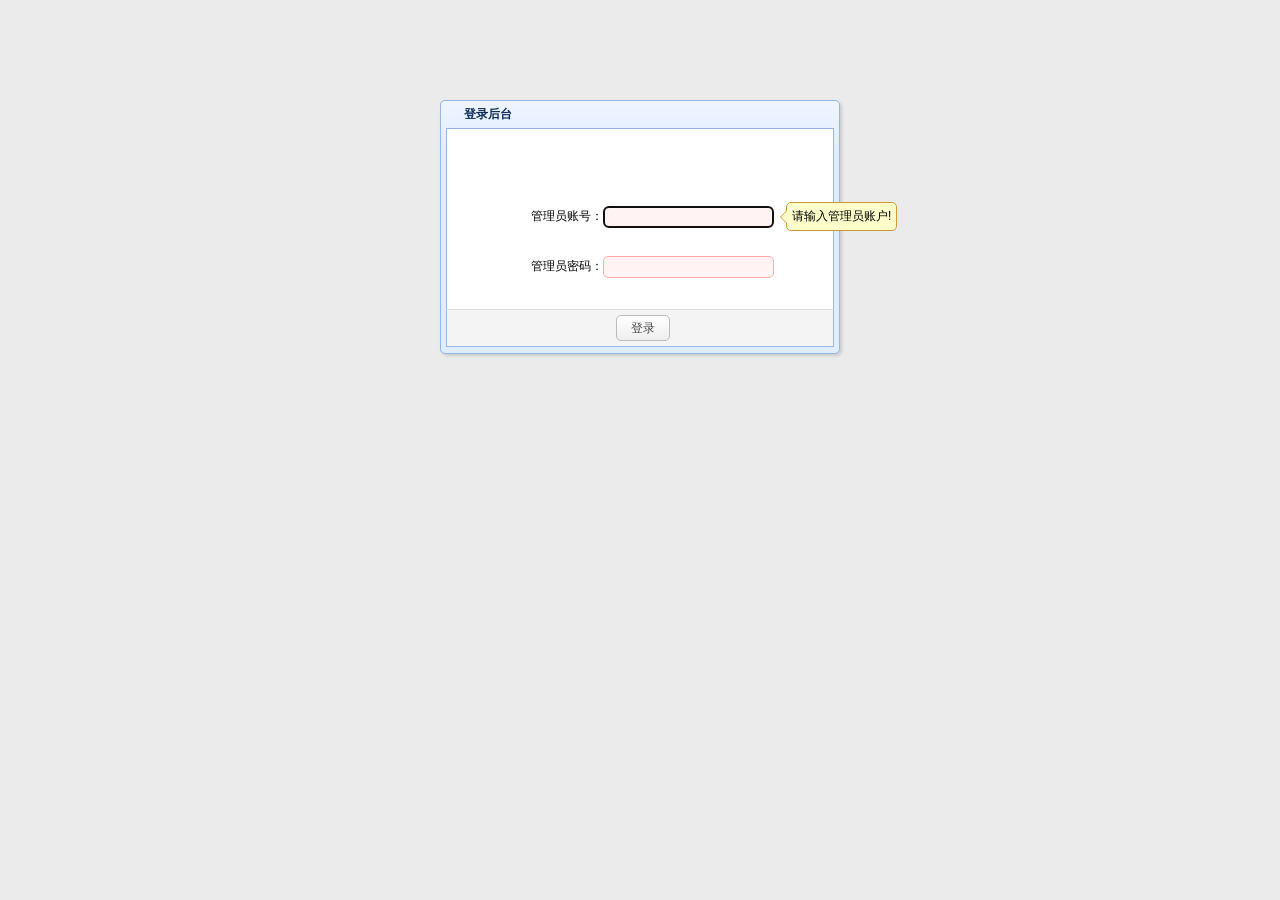
<file: pages/login.html>
<!DOCTYPE html>
<html>
<head>
   <meta charset="UTF-8">

    <title>智慧工厂</title>

    <link rel="icon" href="favicon.ico" />

    <link rel="stylesheet" type="text/css" href="./static/easyui/themes/default/easyui.css">

    <link rel="stylesheet" type="text/css" href="./static/easyui/themes/icon.css">

    <link rel="stylesheet" type="text/css" href="./static/easyui/demo/demo.css">

    <script type="text/javascript" src="./static/easyui/jquery.min.js"></script>

    <script type="text/javascript" src="./static/easyui/jquery.easyui.min.js"></script>

    <script type="text/javascript" src="./static/easyui/locale/easyui-lang-zh_CN.js"></script>

    <script type="text/javascript" src="./static/js/common.js"></script>

    <script type="text/javascript" src="./static/js/login.js"></script>


    <link rel="stylesheet" type="text/css" href="./static/css/login.css">
</head>
<body>

   <div id="login">
        <p>管理员账号：<input type="text" id="username" class="textbox"></p>
        <p>管理员密码：<input type="password" id="password" class="textbox"></p>
    </div>
    <div id="btn">
        <a href="javascript:;" class="easyui-linkbutton">登录</a>
    </div> 

    
</body>
</html>
</file>
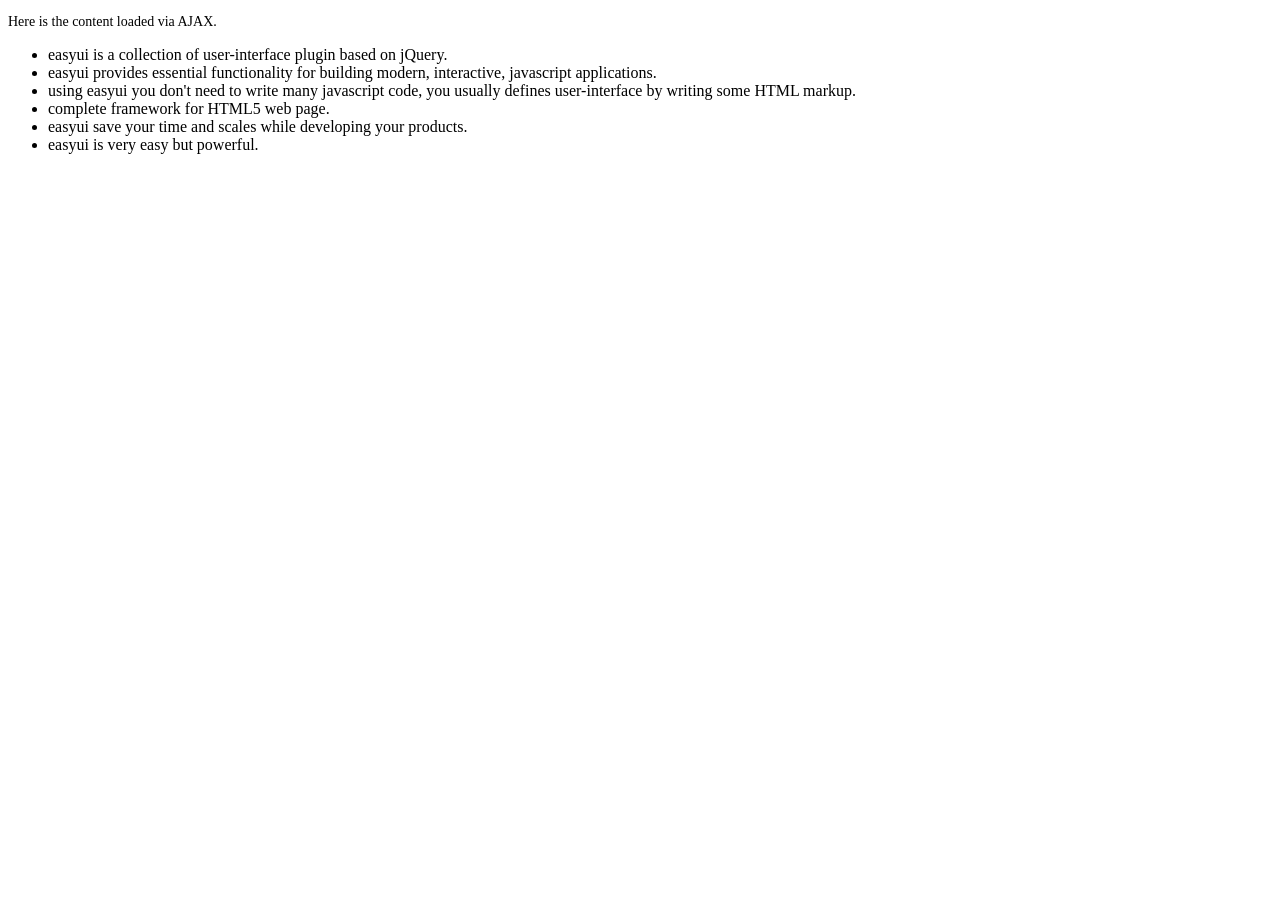
<file: pages/static/easyui/demo-mobile/accordion/_content.html>
<!DOCTYPE html>
<html>
<head>
	<meta charset="UTF-8">
	<title>AJAX Content</title>
</head>
<body>
	<p style="font-size:14px">Here is the content loaded via AJAX.</p>
	<ul>
		<li>easyui is a collection of user-interface plugin based on jQuery.</li>
		<li>easyui provides essential functionality for building modern, interactive, javascript applications.</li>
		<li>using easyui you don't need to write many javascript code, you usually defines user-interface by writing some HTML markup.</li>
		<li>complete framework for HTML5 web page.</li>
		<li>easyui save your time and scales while developing your products.</li>
		<li>easyui is very easy but powerful.</li>
	</ul>
</body>
</html>
</file>
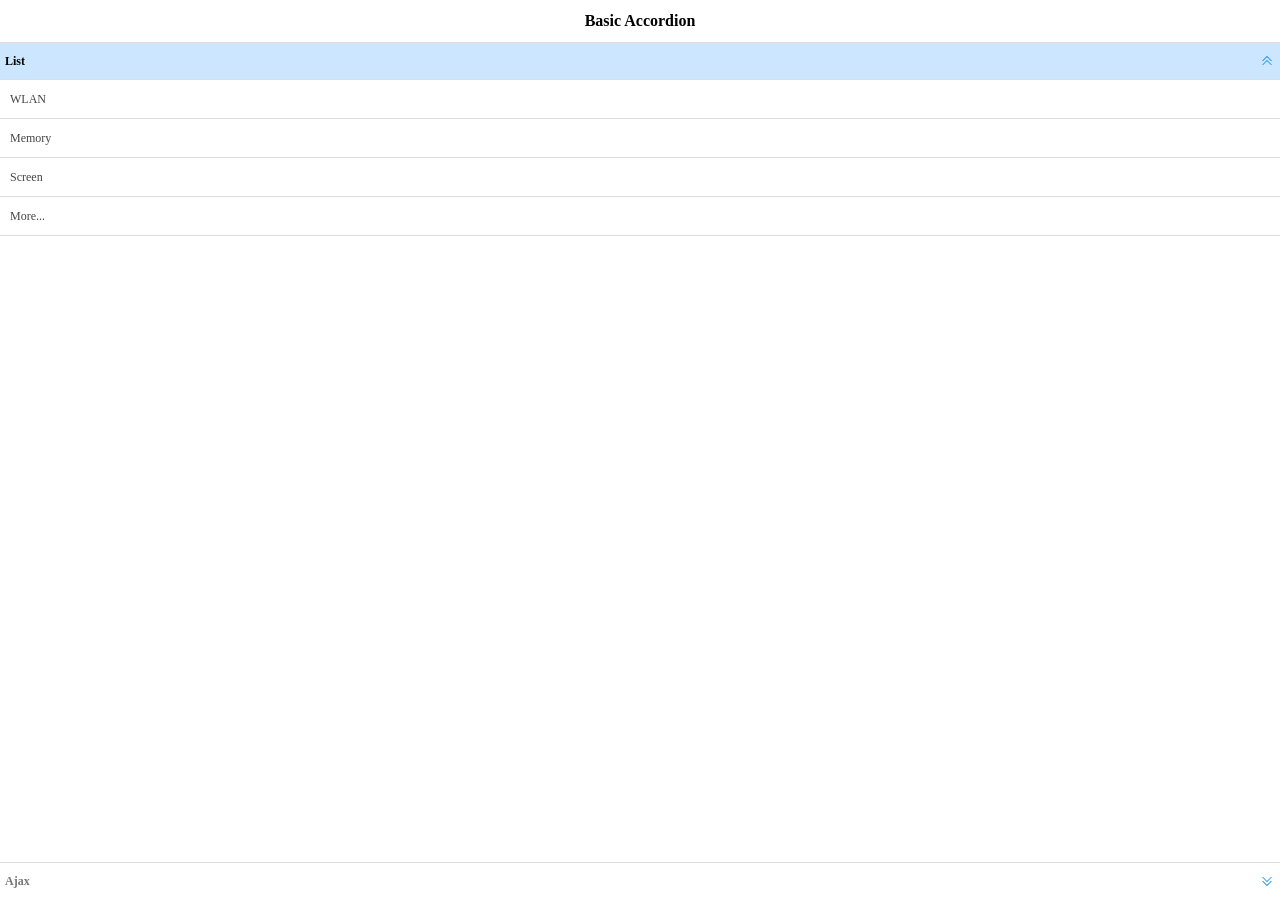
<file: pages/static/easyui/demo-mobile/accordion/basic.html>
<!doctype html><html><head>    <meta charset="UTF-8">  	<meta name="viewport" content="initial-scale=1.0, maximum-scale=1.0, user-scalable=no">    <title>Basic Accordion - jQuery EasyUI Mobile Demo</title>      <link rel="stylesheet" type="text/css" href="../../themes/metro/easyui.css">      <link rel="stylesheet" type="text/css" href="../../themes/mobile.css">      <link rel="stylesheet" type="text/css" href="../../themes/icon.css">      <script type="text/javascript" src="../../jquery.min.js"></script>      <script type="text/javascript" src="../../jquery.easyui.min.js"></script>     <script type="text/javascript" src="../../jquery.easyui.mobile.js"></script> </head><body>	<div class="easyui-navpanel">		<header>			<div class="m-toolbar">				<span class="m-title">Basic Accordion</span>			</div>		</header>		<div class="easyui-accordion" fit="true" border="false">			<div title="List">				<ul class="m-list">					<li>WLAN</li>					<li>Memory</li>					<li>Screen</li>					<li>More...</li>				</ul>			</div>			<div title="Ajax" href="_content.html" style="padding:10px"></div>		</div>	</div></body>	</html>
</file>
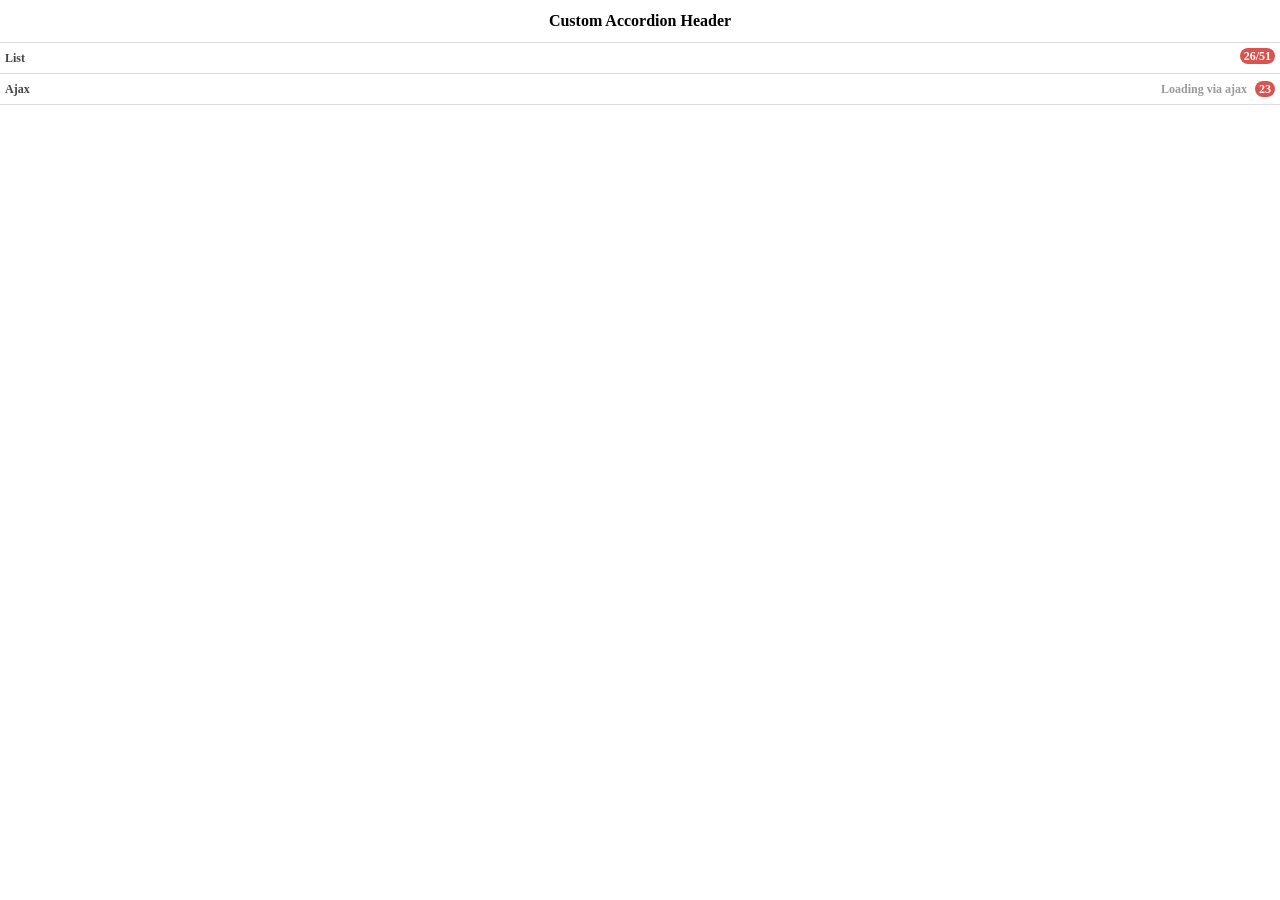
<file: pages/static/easyui/demo-mobile/accordion/header.html>
<!doctype html><html><head>    <meta charset="UTF-8">  	<meta name="viewport" content="initial-scale=1.0, maximum-scale=1.0, user-scalable=no">    <title>Custom Accordion Header - jQuery EasyUI Mobile Demo</title>      <link rel="stylesheet" type="text/css" href="../../themes/metro/easyui.css">      <link rel="stylesheet" type="text/css" href="../../themes/mobile.css">      <link rel="stylesheet" type="text/css" href="../../themes/icon.css">      <script type="text/javascript" src="../../jquery.min.js"></script>      <script type="text/javascript" src="../../jquery.easyui.min.js"></script>     <script type="text/javascript" src="../../jquery.easyui.mobile.js"></script> </head><body>	<div class="easyui-navpanel">		<header>			<div class="m-toolbar">				<span class="m-title">Custom Accordion Header</span>			</div>		</header>		<div class="easyui-accordion" data-options="fit:true,border:false,selected:-1">			<div>				<header>					<div class="hh-inner">						<span>List</span>						<span class="m-badge" style="float:right">26/51</span>					</div>				</header>				<ul class="m-list">					<li>WLAN</li>					<li>Memory</li>					<li>Screen</li>					<li>More...</li>				</ul>			</div>			<div href="_content.html" style="padding:10px">				<header>					<div class="hh-inner">						<span>Ajax</span>						<span style="float:right">							<span style="color:#999;margin-right:5px">Loading via ajax</span>							<span class="m-badge">23</span>						</span>					</div>				</header>			</div>		</div>	</div>	<style scoped>		.hh-inner{			position: relative;			line-height: 20px;			background: #fff;			font-weight: bold;			margin: -5px;			padding: 5px;		}	</style></body>	</html>
</file>
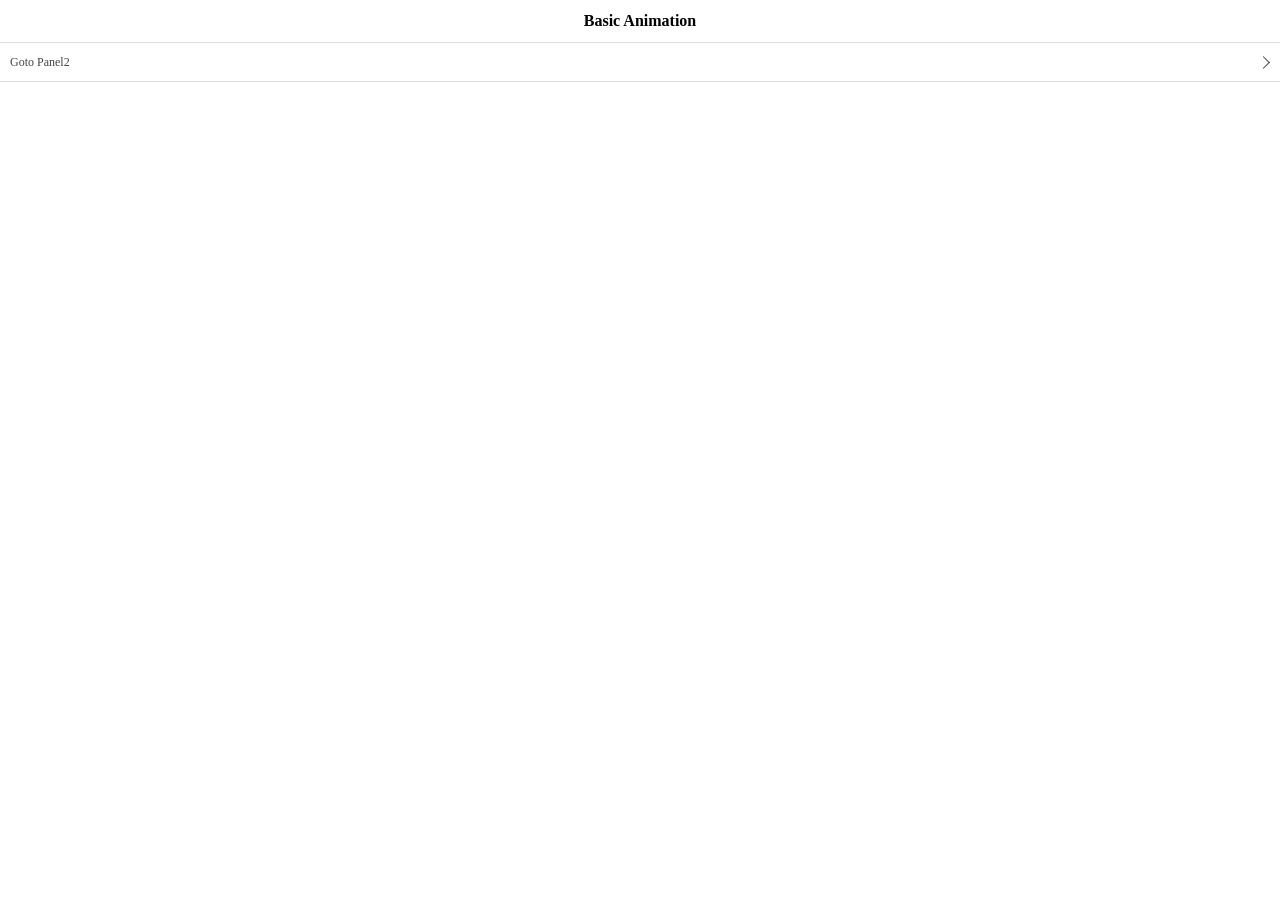
<file: pages/static/easyui/demo-mobile/animation/basic.html>
<!doctype html><html><head>    <meta charset="UTF-8">  	<meta name="viewport" content="initial-scale=1.0, maximum-scale=1.0, user-scalable=no">    <title>Basic Animation - jQuery EasyUI Mobile Demo</title>      <link rel="stylesheet" type="text/css" href="../../themes/metro/easyui.css">      <link rel="stylesheet" type="text/css" href="../../themes/mobile.css">      <link rel="stylesheet" type="text/css" href="../../themes/icon.css">      <script type="text/javascript" src="../../jquery.min.js"></script>      <script type="text/javascript" src="../../jquery.easyui.min.js"></script>     <script type="text/javascript" src="../../jquery.easyui.mobile.js"></script> </head><body>	<div class="easyui-navpanel">		<header>			<div class="m-toolbar">				<span class="m-title">Basic Animation</span>			</div>		</header>		<ul class="m-list">			<li><a href="#p2">Goto Panel2</a></li>		</ul>	</div>	<div id="p2" class="easyui-navpanel">		<header>			<div class="m-toolbar">				<div class="m-left">					<a href="#" class="easyui-linkbutton m-back" data-options="plain:true,outline:true,back:true">Back</a>				</div>				<div class="m-title">Panel2</div>			</div>		</header>		<ul class="m-list">			<li><a href="#p3">Goto Panel3</a></li>		</ul>	</div>	<div id="p3" class="easyui-navpanel">		<header>			<div class="m-toolbar">				<div class="m-left">					<a href="#" class="easyui-linkbutton m-back" data-options="plain:true,outline:true,back:true">Back</a>				</div>				<div class="m-title">Panel3</div>			</div>		</header>		<div style="padding:20px 10px">			<p>Panel3 Content.</p>		</div>	</div></body>	</html>
</file>
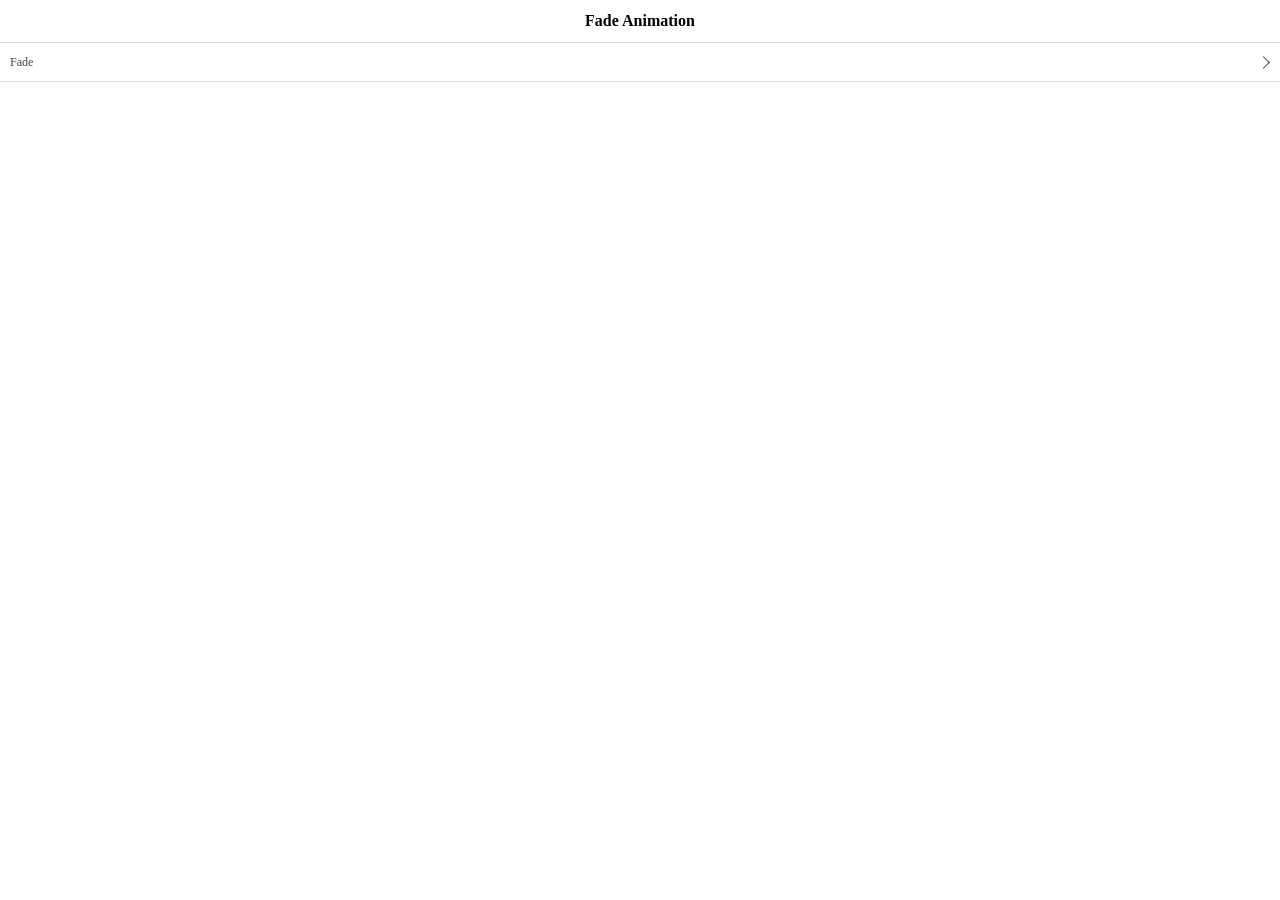
<file: pages/static/easyui/demo-mobile/animation/fade.html>
<!doctype html><html><head>    <meta charset="UTF-8">  	<meta name="viewport" content="initial-scale=1.0, maximum-scale=1.0, user-scalable=no">    <title>Fade Animation - jQuery EasyUI Mobile Demo</title>      <link rel="stylesheet" type="text/css" href="../../themes/metro/easyui.css">      <link rel="stylesheet" type="text/css" href="../../themes/mobile.css">      <link rel="stylesheet" type="text/css" href="../../themes/icon.css">      <script type="text/javascript" src="../../jquery.min.js"></script>      <script type="text/javascript" src="../../jquery.easyui.min.js"></script>     <script type="text/javascript" src="../../jquery.easyui.mobile.js"></script> </head><body>	<div class="easyui-navpanel">		<header>			<div class="m-toolbar">				<span class="m-title">Fade Animation</span>			</div>		</header>		<ul class="m-list">			<li><a href="#p2" data-options="animation:'fade',direction:''">Fade</a></li>		</ul>	</div>	<div id="p2" class="easyui-navpanel">		<header>			<div class="m-toolbar">				<div class="m-left">					<a href="#" class="easyui-linkbutton m-back" data-options="plain:true,outline:true,back:true">Back</a>				</div>				<div class="m-title">Panel2</div>			</div>		</header>		<div style="padding:10px">			<p>Panel2 Content.</p>		</div>	</div></body>	</html>
</file>
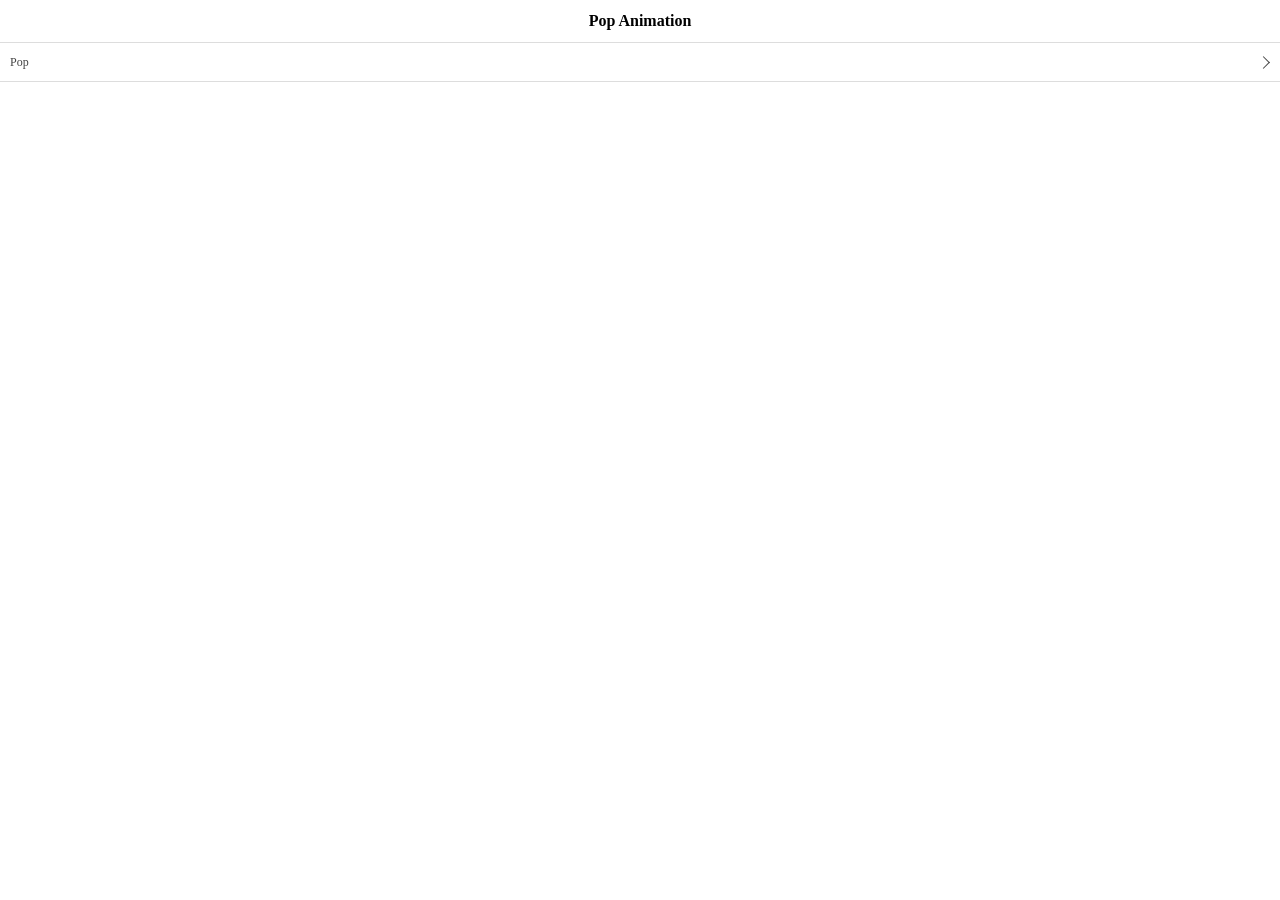
<file: pages/static/easyui/demo-mobile/animation/pop.html>
<!doctype html><html><head>    <meta charset="UTF-8">  	<meta name="viewport" content="initial-scale=1.0, maximum-scale=1.0, user-scalable=no">    <title>Pop Animation - jQuery EasyUI Mobile Demo</title>      <link rel="stylesheet" type="text/css" href="../../themes/metro/easyui.css">      <link rel="stylesheet" type="text/css" href="../../themes/mobile.css">      <link rel="stylesheet" type="text/css" href="../../themes/icon.css">      <script type="text/javascript" src="../../jquery.min.js"></script>      <script type="text/javascript" src="../../jquery.easyui.min.js"></script>     <script type="text/javascript" src="../../jquery.easyui.mobile.js"></script> </head><body>	<div class="easyui-navpanel">		<header>			<div class="m-toolbar">				<span class="m-title">Pop Animation</span>			</div>		</header>		<ul class="m-list">			<li><a href="#p2" data-options="animation:'pop',direction:''">Pop</a></li>		</ul>	</div>	<div id="p2" class="easyui-navpanel">		<header>			<div class="m-toolbar">				<div class="m-left">					<a href="#" class="easyui-linkbutton m-back" data-options="plain:true,outline:true,back:true">Back</a>				</div>				<div class="m-title">Panel2</div>			</div>		</header>		<div style="padding:10px">			<p>Panel2 Content.</p>		</div>	</div></body>	</html>
</file>
<file: pages/static/easyui/themes/default/easyui.css>
.panel {
  overflow: hidden;
  text-align: left;
  margin: 0;
  border: 0;
  -moz-border-radius: 0 0 0 0;
  -webkit-border-radius: 0 0 0 0;
  border-radius: 0 0 0 0;
}
.panel-header,
.panel-body {
  border-width: 1px;
  border-style: solid;
}
.panel-header {
  padding: 5px;
  position: relative;
}
.panel-title {
  background: url('images/blank.gif') no-repeat;
}
.panel-header-noborder {
  border-width: 0 0 1px 0;
}
.panel-body {
  overflow: auto;
  border-top-width: 0;
  padding: 0;
}
.panel-body-noheader {
  border-top-width: 1px;
}
.panel-body-noborder {
  border-width: 0px;
}
.panel-body-nobottom {
  border-bottom-width: 0;
}
.panel-with-icon {
  padding-left: 18px;
}
.panel-icon,
.panel-tool {
  position: absolute;
  top: 50%;
  margin-top: -8px;
  height: 16px;
  overflow: hidden;
}
.panel-icon {
  left: 5px;
  width: 16px;
}
.panel-tool {
  right: 5px;
  width: auto;
}
.panel-tool a {
  display: inline-block;
  width: 16px;
  height: 16px;
  opacity: 0.6;
  filter: alpha(opacity=60);
  margin: 0 0 0 2px;
  vertical-align: top;
}
.panel-tool a:hover {
  opacity: 1;
  filter: alpha(opacity=100);
  background-color: #eaf2ff;
  -moz-border-radius: 3px 3px 3px 3px;
  -webkit-border-radius: 3px 3px 3px 3px;
  border-radius: 3px 3px 3px 3px;
}
.panel-loading {
  padding: 11px 0px 10px 30px;
}
.panel-noscroll {
  overflow: hidden;
}
.panel-fit,
.panel-fit body {
  height: 100%;
  margin: 0;
  padding: 0;
  border: 0;
  overflow: hidden;
}
.panel-loading {
  background: url('images/loading.gif') no-repeat 10px 10px;
}
.panel-tool-close {
  background: url('images/panel_tools.png') no-repeat -16px 0px;
}
.panel-tool-min {
  background: url('images/panel_tools.png') no-repeat 0px 0px;
}
.panel-tool-max {
  background: url('images/panel_tools.png') no-repeat 0px -16px;
}
.panel-tool-restore {
  background: url('images/panel_tools.png') no-repeat -16px -16px;
}
.panel-tool-collapse {
  background: url('images/panel_tools.png') no-repeat -32px 0;
}
.panel-tool-expand {
  background: url('images/panel_tools.png') no-repeat -32px -16px;
}
.panel-header,
.panel-body {
  border-color: #95B8E7;
}
.panel-header {
  background-color: #E0ECFF;
  background: -webkit-linear-gradient(top,#EFF5FF 0,#E0ECFF 100%);
  background: -moz-linear-gradient(top,#EFF5FF 0,#E0ECFF 100%);
  background: -o-linear-gradient(top,#EFF5FF 0,#E0ECFF 100%);
  background: linear-gradient(to bottom,#EFF5FF 0,#E0ECFF 100%);
  background-repeat: repeat-x;
  filter: progid:DXImageTransform.Microsoft.gradient(startColorstr=#EFF5FF,endColorstr=#E0ECFF,GradientType=0);
}
.panel-body {
  background-color: #ffffff;
  color: #000000;
  font-size: 12px;
}
.panel-title {
  font-size: 12px;
  font-weight: bold;
  color: #0E2D5F;
  height: 16px;
  line-height: 16px;
}
.panel-footer {
  border: 1px solid #95B8E7;
  overflow: hidden;
  background: #F4F4F4;
}
.panel-footer-noborder {
  border-width: 1px 0 0 0;
}
.panel-hleft,
.panel-hright {
  position: relative;
}
.panel-hleft>.panel-body,
.panel-hright>.panel-body {
  position: absolute;
}
.panel-hleft>.panel-header {
  float: left;
}
.panel-hright>.panel-header {
  float: right;
}
.panel-hleft>.panel-body {
  border-top-width: 1px;
  border-left-width: 0;
}
.panel-hright>.panel-body {
  border-top-width: 1px;
  border-right-width: 0;
}
.panel-hleft>.panel-body-nobottom {
  border-bottom-width: 1px;
  border-right-width: 0;
}
.panel-hright>.panel-body-nobottom {
  border-bottom-width: 1px;
  border-left-width: 0;
}
.panel-hleft>.panel-footer {
  position: absolute;
  right: 0;
}
.panel-hright>.panel-footer {
  position: absolute;
  left: 0;
}
.panel-hleft>.panel-header-noborder {
  border-width: 0 1px 0 0;
}
.panel-hright>.panel-header-noborder {
  border-width: 0 0 0 1px;
}
.panel-hleft>.panel-body-noborder {
  border-width: 0;
}
.panel-hright>.panel-body-noborder {
  border-width: 0;
}
.panel-hleft>.panel-body-noheader {
  border-left-width: 1px;
}
.panel-hright>.panel-body-noheader {
  border-right-width: 1px;
}
.panel-hleft>.panel-footer-noborder {
  border-width: 0 0 0 1px;
}
.panel-hright>.panel-footer-noborder {
  border-width: 0 1px 0 0;
}
.panel-hleft>.panel-header .panel-icon,
.panel-hright>.panel-header .panel-icon {
  margin-top: 0;
  top: 5px;
}
.panel-hleft>.panel-header .panel-title,
.panel-hright>.panel-header .panel-title {
  position: absolute;
  min-width: 16px;
  left: 21px;
  top: 5px;
  bottom: auto;
  white-space: nowrap;
  word-wrap: normal;
  -webkit-transform: rotate(90deg);
  -webkit-transform-origin: 0 0;
  -moz-transform: rotate(90deg);
  -moz-transform-origin: 0 0;
  -o-transform: rotate(90deg);
  -o-transform-origin: 0 0;
  transform: rotate(90deg);
  transform-origin: 0 0;
}
.panel-hleft>.panel-header .panel-title-up,
.panel-hright>.panel-header .panel-title-up {
  position: absolute;
  min-width: 16px;
  left: 21px;
  top: auto;
  bottom: 5px;
  text-align: right;
  white-space: nowrap;
  word-wrap: normal;
  -webkit-transform: rotate(-90deg);
  -webkit-transform-origin: 0 0;
  -moz-transform: rotate(-90deg);
  -moz-transform-origin: 0 0;
  -o-transform: rotate(-90deg);
  -o-transform-origin: 0 0;
  transform: rotate(-90deg);
  transform-origin: 0 16px;
}
.panel-hleft>.panel-header .panel-with-icon.panel-title-up,
.panel-hright>.panel-header .panel-with-icon.panel-title-up {
  padding-left: 0;
  padding-right: 18px;
}
.panel-hleft>.panel-header .panel-tool,
.panel-hright>.panel-header .panel-tool {
  top: auto;
  bottom: 5px;
  width: 16px;
  height: auto;
  left: 50%;
  margin-left: -8px;
  margin-top: 0;
}
.panel-hleft>.panel-header .panel-tool a,
.panel-hright>.panel-header .panel-tool a {
  margin: 2px 0 0 0;
}
.accordion {
  overflow: hidden;
  border-width: 1px;
  border-style: solid;
}
.accordion .accordion-header {
  border-width: 0 0 1px;
  cursor: pointer;
}
.accordion .accordion-body {
  border-width: 0 0 1px;
}
.accordion-noborder {
  border-width: 0;
}
.accordion-noborder .accordion-header {
  border-width: 0 0 1px;
}
.accordion-noborder .accordion-body {
  border-width: 0 0 1px;
}
.accordion-collapse {
  background: url('images/accordion_arrows.png') no-repeat 0 0;
}
.accordion-expand {
  background: url('images/accordion_arrows.png') no-repeat -16px 0;
}
.accordion {
  background: #ffffff;
  border-color: #95B8E7;
}
.accordion .accordion-header {
  background: #E0ECFF;
  filter: none;
}
.accordion .accordion-header-selected {
  background: #ffe48d;
}
.accordion .accordion-header-selected .panel-title {
  color: #000000;
}
.accordion .panel-last > .accordion-header {
  border-bottom-color: #E0ECFF;
}
.accordion .panel-last > .accordion-body {
  border-bottom-color: #ffffff;
}
.accordion .panel-last > .accordion-header-selected,
.accordion .panel-last > .accordion-header-border {
  border-bottom-color: #95B8E7;
}
.accordion> .panel-hleft {
  float: left;
}
.accordion> .panel-hleft>.panel-header {
  border-width: 0 1px 0 0;
}
.accordion> .panel-hleft> .panel-body {
  border-width: 0 1px 0 0;
}
.accordion> .panel-hleft.panel-last > .accordion-header {
  border-right-color: #E0ECFF;
}
.accordion> .panel-hleft.panel-last > .accordion-body {
  border-right-color: #ffffff;
}
.accordion> .panel-hleft.panel-last > .accordion-header-selected,
.accordion> .panel-hleft.panel-last > .accordion-header-border {
  border-right-color: #95B8E7;
}
.accordion> .panel-hright {
  float: right;
}
.accordion> .panel-hright>.panel-header {
  border-width: 0 0 0 1px;
}
.accordion> .panel-hright> .panel-body {
  border-width: 0 0 0 1px;
}
.accordion> .panel-hright.panel-last > .accordion-header {
  border-left-color: #E0ECFF;
}
.accordion> .panel-hright.panel-last > .accordion-body {
  border-left-color: #ffffff;
}
.accordion> .panel-hright.panel-last > .accordion-header-selected,
.accordion> .panel-hright.panel-last > .accordion-header-border {
  border-left-color: #95B8E7;
}
.window {
  overflow: hidden;
  padding: 5px;
  border-width: 1px;
  border-style: solid;
}
.window .window-header {
  background: transparent;
  padding: 0px 0px 6px 0px;
}
.window .window-body {
  border-width: 1px;
  border-style: solid;
  border-top-width: 0px;
}
.window .window-body-noheader {
  border-top-width: 1px;
}
.window .panel-body-nobottom {
  border-bottom-width: 0;
}
.window .window-header .panel-icon,
.window .window-header .panel-tool {
  top: 50%;
  margin-top: -11px;
}
.window .window-header .panel-icon {
  left: 1px;
}
.window .window-header .panel-tool {
  right: 1px;
}
.window .window-header .panel-with-icon {
  padding-left: 18px;
}
.window-proxy {
  position: absolute;
  overflow: hidden;
}
.window-proxy-mask {
  position: absolute;
  filter: alpha(opacity=5);
  opacity: 0.05;
}
.window-mask {
  position: absolute;
  left: 0;
  top: 0;
  width: 100%;
  height: 100%;
  filter: alpha(opacity=40);
  opacity: 0.40;
  font-size: 1px;
  overflow: hidden;
}
.window,
.window-shadow {
  position: absolute;
  -moz-border-radius: 5px 5px 5px 5px;
  -webkit-border-radius: 5px 5px 5px 5px;
  border-radius: 5px 5px 5px 5px;
}
.window-shadow {
  background: #ccc;
  -moz-box-shadow: 2px 2px 3px #cccccc;
  -webkit-box-shadow: 2px 2px 3px #cccccc;
  box-shadow: 2px 2px 3px #cccccc;
  filter: progid:DXImageTransform.Microsoft.Blur(pixelRadius=2,MakeShadow=false,ShadowOpacity=0.2);
}
.window,
.window .window-body {
  border-color: #95B8E7;
}
.window {
  background-color: #E0ECFF;
  background: -webkit-linear-gradient(top,#EFF5FF 0,#E0ECFF 20%);
  background: -moz-linear-gradient(top,#EFF5FF 0,#E0ECFF 20%);
  background: -o-linear-gradient(top,#EFF5FF 0,#E0ECFF 20%);
  background: linear-gradient(to bottom,#EFF5FF 0,#E0ECFF 20%);
  background-repeat: repeat-x;
  filter: progid:DXImageTransform.Microsoft.gradient(startColorstr=#EFF5FF,endColorstr=#E0ECFF,GradientType=0);
}
.window-proxy {
  border: 1px dashed #95B8E7;
}
.window-proxy-mask,
.window-mask {
  background: #ccc;
}
.window .panel-footer {
  border: 1px solid #95B8E7;
  position: relative;
  top: -1px;
}
.window-thinborder {
  padding: 0;
}
.window-thinborder .window-header {
  padding: 5px 5px 6px 5px;
}
.window-thinborder .window-body {
  border-width: 0px;
}
.window-thinborder .window-header .panel-icon,
.window-thinborder .window-header .panel-tool {
  margin-top: -9px;
  margin-left: 5px;
  margin-right: 5px;
}
.window-noborder {
  border: 0;
}
.window.panel-hleft .window-header {
  padding: 0 6px 0 0;
}
.window.panel-hright .window-header {
  padding: 0 0 0 6px;
}
.window.panel-hleft>.panel-header .panel-title {
  top: auto;
  left: 16px;
}
.window.panel-hright>.panel-header .panel-title {
  top: auto;
  right: 16px;
}
.window.panel-hleft>.panel-header .panel-title-up,
.window.panel-hright>.panel-header .panel-title-up {
  bottom: 0;
}
.window.panel-hleft .window-body {
  border-width: 1px 1px 1px 0;
}
.window.panel-hright .window-body {
  border-width: 1px 0 1px 1px;
}
.window.panel-hleft .window-header .panel-icon {
  top: 1px;
  margin-top: 0;
  left: 0;
}
.window.panel-hright .window-header .panel-icon {
  top: 1px;
  margin-top: 0;
  left: auto;
  right: 1px;
}
.window.panel-hleft .window-header .panel-tool,
.window.panel-hright .window-header .panel-tool {
  margin-top: 0;
  top: auto;
  bottom: 1px;
  right: auto;
  margin-right: 0;
  left: 50%;
  margin-left: -11px;
}
.window.panel-hright .window-header .panel-tool {
  left: auto;
  right: 1px;
}
.window-thinborder.panel-hleft .window-header {
  padding: 5px 6px 5px 5px;
}
.window-thinborder.panel-hright .window-header {
  padding: 5px 5px 5px 6px;
}
.window-thinborder.panel-hleft>.panel-header .panel-title {
  left: 21px;
}
.window-thinborder.panel-hleft>.panel-header .panel-title-up,
.window-thinborder.panel-hright>.panel-header .panel-title-up {
  bottom: 5px;
}
.window-thinborder.panel-hleft .window-header .panel-icon,
.window-thinborder.panel-hright .window-header .panel-icon {
  margin-top: 5px;
}
.window-thinborder.panel-hleft .window-header .panel-tool,
.window-thinborder.panel-hright .window-header .panel-tool {
  left: 16px;
  bottom: 5px;
}
.dialog-content {
  overflow: auto;
}
.dialog-toolbar {
  position: relative;
  padding: 2px 5px;
}
.dialog-tool-separator {
  float: left;
  height: 24px;
  border-left: 1px solid #ccc;
  border-right: 1px solid #fff;
  margin: 2px 1px;
}
.dialog-button {
  position: relative;
  top: -1px;
  padding: 5px;
  text-align: right;
}
.dialog-button .l-btn {
  margin-left: 5px;
}
.dialog-toolbar,
.dialog-button {
  background: #F4F4F4;
  border-width: 1px;
  border-style: solid;
}
.dialog-toolbar {
  border-color: #95B8E7 #95B8E7 #dddddd #95B8E7;
}
.dialog-button {
  border-color: #dddddd #95B8E7 #95B8E7 #95B8E7;
}
.window-thinborder .dialog-toolbar {
  border-left: transparent;
  border-right: transparent;
  border-top-color: #F4F4F4;
}
.window-thinborder .dialog-button {
  top: 0px;
  padding: 5px 8px 8px 8px;
  border-left: transparent;
  border-right: transparent;
  border-bottom: transparent;
}
.l-btn {
  text-decoration: none;
  display: inline-block;
  overflow: hidden;
  margin: 0;
  padding: 0;
  cursor: pointer;
  outline: none;
  text-align: center;
  vertical-align: middle;
  line-height: normal;
}
.l-btn-plain {
  border-width: 0;
  padding: 1px;
}
.l-btn-left {
  display: inline-block;
  position: relative;
  overflow: hidden;
  margin: 0;
  padding: 0;
  vertical-align: top;
}
.l-btn-text {
  display: inline-block;
  vertical-align: top;
  width: auto;
  line-height: 24px;
  font-size: 12px;
  padding: 0;
  margin: 0 4px;
}
.l-btn-icon {
  display: inline-block;
  width: 16px;
  height: 16px;
  line-height: 16px;
  position: absolute;
  top: 50%;
  margin-top: -8px;
  font-size: 1px;
}
.l-btn span span .l-btn-empty {
  display: inline-block;
  margin: 0;
  width: 16px;
  height: 24px;
  font-size: 1px;
  vertical-align: top;
}
.l-btn span .l-btn-icon-left {
  padding: 0 0 0 20px;
  background-position: left center;
}
.l-btn span .l-btn-icon-right {
  padding: 0 20px 0 0;
  background-position: right center;
}
.l-btn-icon-left .l-btn-text {
  margin: 0 4px 0 24px;
}
.l-btn-icon-left .l-btn-icon {
  left: 4px;
}
.l-btn-icon-right .l-btn-text {
  margin: 0 24px 0 4px;
}
.l-btn-icon-right .l-btn-icon {
  right: 4px;
}
.l-btn-icon-top .l-btn-text {
  margin: 20px 4px 0 4px;
}
.l-btn-icon-top .l-btn-icon {
  top: 4px;
  left: 50%;
  margin: 0 0 0 -8px;
}
.l-btn-icon-bottom .l-btn-text {
  margin: 0 4px 20px 4px;
}
.l-btn-icon-bottom .l-btn-icon {
  top: auto;
  bottom: 4px;
  left: 50%;
  margin: 0 0 0 -8px;
}
.l-btn-left .l-btn-empty {
  margin: 0 4px;
  width: 16px;
}
.l-btn-plain:hover {
  padding: 0;
}
.l-btn-focus {
  outline: #0000FF dotted thin;
}
.l-btn-large .l-btn-text {
  line-height: 40px;
}
.l-btn-large .l-btn-icon {
  width: 32px;
  height: 32px;
  line-height: 32px;
  margin-top: -16px;
}
.l-btn-large .l-btn-icon-left .l-btn-text {
  margin-left: 40px;
}
.l-btn-large .l-btn-icon-right .l-btn-text {
  margin-right: 40px;
}
.l-btn-large .l-btn-icon-top .l-btn-text {
  margin-top: 36px;
  line-height: 24px;
  min-width: 32px;
}
.l-btn-large .l-btn-icon-top .l-btn-icon {
  margin: 0 0 0 -16px;
}
.l-btn-large .l-btn-icon-bottom .l-btn-text {
  margin-bottom: 36px;
  line-height: 24px;
  min-width: 32px;
}
.l-btn-large .l-btn-icon-bottom .l-btn-icon {
  margin: 0 0 0 -16px;
}
.l-btn-large .l-btn-left .l-btn-empty {
  margin: 0 4px;
  width: 32px;
}
.l-btn {
  color: #444;
  background: #fafafa;
  background-repeat: repeat-x;
  border: 1px solid #bbb;
  background: -webkit-linear-gradient(top,#ffffff 0,#eeeeee 100%);
  background: -moz-linear-gradient(top,#ffffff 0,#eeeeee 100%);
  background: -o-linear-gradient(top,#ffffff 0,#eeeeee 100%);
  background: linear-gradient(to bottom,#ffffff 0,#eeeeee 100%);
  background-repeat: repeat-x;
  filter: progid:DXImageTransform.Microsoft.gradient(startColorstr=#ffffff,endColorstr=#eeeeee,GradientType=0);
  -moz-border-radius: 5px 5px 5px 5px;
  -webkit-border-radius: 5px 5px 5px 5px;
  border-radius: 5px 5px 5px 5px;
}
.l-btn:hover {
  background: #eaf2ff;
  color: #000000;
  border: 1px solid #b7d2ff;
  filter: none;
}
.l-btn-plain {
  background: transparent;
  border-width: 0;
  filter: none;
}
.l-btn-outline {
  border-width: 1px;
  border-color: #b7d2ff;
  padding: 0;
}
.l-btn-plain:hover {
  background: #eaf2ff;
  color: #000000;
  border: 1px solid #b7d2ff;
  -moz-border-radius: 5px 5px 5px 5px;
  -webkit-border-radius: 5px 5px 5px 5px;
  border-radius: 5px 5px 5px 5px;
}
.l-btn-disabled,
.l-btn-disabled:hover {
  opacity: 0.5;
  cursor: default;
  background: #fafafa;
  color: #444;
  background: -webkit-linear-gradient(top,#ffffff 0,#eeeeee 100%);
  background: -moz-linear-gradient(top,#ffffff 0,#eeeeee 100%);
  background: -o-linear-gradient(top,#ffffff 0,#eeeeee 100%);
  background: linear-gradient(to bottom,#ffffff 0,#eeeeee 100%);
  background-repeat: repeat-x;
  filter: progid:DXImageTransform.Microsoft.gradient(startColorstr=#ffffff,endColorstr=#eeeeee,GradientType=0);
}
.l-btn-disabled .l-btn-text,
.l-btn-disabled .l-btn-icon {
  filter: alpha(opacity=50);
}
.l-btn-plain-disabled,
.l-btn-plain-disabled:hover {
  background: transparent;
  filter: alpha(opacity=50);
}
.l-btn-selected,
.l-btn-selected:hover {
  background: #ddd;
  filter: none;
}
.l-btn-plain-selected,
.l-btn-plain-selected:hover {
  background: #ddd;
}
.textbox {
  position: relative;
  border: 1px solid #95B8E7;
  background-color: #fff;
  vertical-align: middle;
  display: inline-block;
  overflow: hidden;
  white-space: nowrap;
  margin: 0;
  padding: 0;
  -moz-border-radius: 5px 5px 5px 5px;
  -webkit-border-radius: 5px 5px 5px 5px;
  border-radius: 5px 5px 5px 5px;
}
.textbox .textbox-text {
  font-size: 12px;
  border: 0;
  margin: 0;
  padding: 4px;
  white-space: normal;
  vertical-align: top;
  outline-style: none;
  resize: none;
  -moz-border-radius: 5px 5px 5px 5px;
  -webkit-border-radius: 5px 5px 5px 5px;
  border-radius: 5px 5px 5px 5px;
}
.textbox .textbox-text::-ms-clear,
.textbox .textbox-text::-ms-reveal {
  display: none;
}
.textbox textarea.textbox-text {
  white-space: pre-wrap;
}
.textbox .textbox-prompt {
  font-size: 12px;
  color: #aaa;
}
.textbox .textbox-bgicon {
  background-position: 3px center;
  padding-left: 21px;
}
.textbox .textbox-button,
.textbox .textbox-button:hover {
  position: absolute;
  top: 0;
  padding: 0;
  vertical-align: top;
  -moz-border-radius: 0 0 0 0;
  -webkit-border-radius: 0 0 0 0;
  border-radius: 0 0 0 0;
}
.textbox .textbox-button-right,
.textbox .textbox-button-right:hover {
  right: 0;
  border-width: 0 0 0 1px;
}
.textbox .textbox-button-left,
.textbox .textbox-button-left:hover {
  left: 0;
  border-width: 0 1px 0 0;
}
.textbox .textbox-button-top,
.textbox .textbox-button-top:hover {
  left: 0;
  border-width: 0 0 1px 0;
}
.textbox .textbox-button-bottom,
.textbox .textbox-button-bottom:hover {
  top: auto;
  bottom: 0;
  left: 0;
  border-width: 1px 0 0 0;
}
.textbox-addon {
  position: absolute;
  top: 0;
}
.textbox-label {
  display: inline-block;
  width: 80px;
  height: 22px;
  line-height: 22px;
  vertical-align: middle;
  overflow: hidden;
  text-overflow: ellipsis;
  white-space: nowrap;
  margin: 0;
  padding-right: 5px;
}
.textbox-label-after {
  padding-left: 5px;
  padding-right: 0;
}
.textbox-label-top {
  display: block;
  width: auto;
  padding: 0;
}
.textbox-disabled,
.textbox-label-disabled {
  opacity: 0.6;
  filter: alpha(opacity=60);
}
.textbox-icon {
  display: inline-block;
  width: 18px;
  height: 20px;
  overflow: hidden;
  vertical-align: top;
  background-position: center center;
  cursor: pointer;
  opacity: 0.6;
  filter: alpha(opacity=60);
  text-decoration: none;
  outline-style: none;
}
.textbox-icon-disabled,
.textbox-icon-readonly {
  cursor: default;
}
.textbox-icon:hover {
  opacity: 1.0;
  filter: alpha(opacity=100);
}
.textbox-icon-disabled:hover {
  opacity: 0.6;
  filter: alpha(opacity=60);
}
.textbox-focused {
  border-color: #6b9cde;
  -moz-box-shadow: 0 0 3px 0 #95B8E7;
  -webkit-box-shadow: 0 0 3px 0 #95B8E7;
  box-shadow: 0 0 3px 0 #95B8E7;
}
.textbox-invalid {
  border-color: #ffa8a8;
  background-color: #fff3f3;
}
.passwordbox-open {
  background: url('images/passwordbox_open.png') no-repeat center center;
}
.passwordbox-close {
  background: url('images/passwordbox_close.png') no-repeat center center;
}
.filebox .textbox-value {
  vertical-align: top;
  position: absolute;
  top: 0;
  left: -5000px;
}
.filebox-label {
  display: inline-block;
  position: absolute;
  width: 100%;
  height: 100%;
  cursor: pointer;
  left: 0;
  top: 0;
  z-index: 10;
  background: url('images/blank.gif') no-repeat;
}
.l-btn-disabled .filebox-label {
  cursor: default;
}
.combo-arrow {
  width: 18px;
  height: 20px;
  overflow: hidden;
  display: inline-block;
  vertical-align: top;
  cursor: pointer;
  opacity: 0.6;
  filter: alpha(opacity=60);
}
.combo-arrow-hover {
  opacity: 1.0;
  filter: alpha(opacity=100);
}
.combo-panel {
  overflow: auto;
}
.combo-arrow {
  background: url('images/combo_arrow.png') no-repeat center center;
}
.combo-panel {
  background-color: #ffffff;
}
.combo-arrow {
  background-color: #E0ECFF;
}
.combo-arrow-hover {
  background-color: #eaf2ff;
}
.combo-arrow:hover {
  background-color: #eaf2ff;
}
.combo .textbox-icon-disabled:hover {
  cursor: default;
}
.combobox-item,
.combobox-group,
.combobox-stick {
  font-size: 12px;
  padding: 3px;
}
.combobox-item-disabled {
  opacity: 0.5;
  filter: alpha(opacity=50);
}
.combobox-gitem {
  padding-left: 10px;
}
.combobox-group,
.combobox-stick {
  font-weight: bold;
}
.combobox-stick {
  position: absolute;
  top: 1px;
  left: 1px;
  right: 1px;
  background: inherit;
}
.combobox-item-hover {
  background-color: #eaf2ff;
  color: #000000;
}
.combobox-item-selected {
  background-color: #ffe48d;
  color: #000000;
}
.combobox-icon {
  display: inline-block;
  width: 16px;
  height: 16px;
  vertical-align: middle;
  margin-right: 2px;
}
.tagbox {
  cursor: text;
}
.tagbox .textbox-text {
  float: left;
}
.tagbox-label {
  position: relative;
  display: block;
  margin: 4px 0 0 4px;
  padding: 0 20px 0 4px;
  float: left;
  vertical-align: top;
  text-decoration: none;
  -moz-border-radius: 5px 5px 5px 5px;
  -webkit-border-radius: 5px 5px 5px 5px;
  border-radius: 5px 5px 5px 5px;
  background: #eaf2ff;
  color: #000000;
}
.tagbox-remove {
  background: url('images/tagbox_icons.png') no-repeat -16px center;
  position: absolute;
  display: block;
  width: 16px;
  height: 16px;
  right: 2px;
  top: 50%;
  margin-top: -8px;
  opacity: 0.6;
  filter: alpha(opacity=60);
}
.tagbox-remove:hover {
  opacity: 1;
  filter: alpha(opacity=100);
}
.textbox-disabled .tagbox-label {
  cursor: default;
}
.textbox-disabled .tagbox-remove:hover {
  cursor: default;
  opacity: 0.6;
  filter: alpha(opacity=60);
}
.layout {
  position: relative;
  overflow: hidden;
  margin: 0;
  padding: 0;
  z-index: 0;
}
.layout-panel {
  position: absolute;
  overflow: hidden;
}
.layout-body {
  min-width: 1px;
  min-height: 1px;
}
.layout-panel-east,
.layout-panel-west {
  z-index: 2;
}
.layout-panel-north,
.layout-panel-south {
  z-index: 3;
}
.layout-expand {
  position: absolute;
  padding: 0px;
  font-size: 1px;
  cursor: pointer;
  z-index: 1;
}
.layout-expand .panel-header,
.layout-expand .panel-body {
  background: transparent;
  filter: none;
  overflow: hidden;
}
.layout-expand .panel-header {
  border-bottom-width: 0px;
}
.layout-expand .panel-body {
  position: relative;
}
.layout-expand .panel-body .panel-icon {
  margin-top: 0;
  top: 0;
  left: 50%;
  margin-left: -8px;
}
.layout-expand-west .panel-header .panel-icon,
.layout-expand-east .panel-header .panel-icon {
  display: none;
}
.layout-expand-title {
  position: absolute;
  top: 0;
  left: 21px;
  white-space: nowrap;
  word-wrap: normal;
  -webkit-transform: rotate(90deg);
  -webkit-transform-origin: 0 0;
  -moz-transform: rotate(90deg);
  -moz-transform-origin: 0 0;
  -o-transform: rotate(90deg);
  -o-transform-origin: 0 0;
  transform: rotate(90deg);
  transform-origin: 0 0;
}
.layout-expand-title-up {
  position: absolute;
  top: 0;
  left: 0;
  text-align: right;
  padding-left: 5px;
  white-space: nowrap;
  word-wrap: normal;
  -webkit-transform: rotate(-90deg);
  -webkit-transform-origin: 0 0;
  -moz-transform: rotate(-90deg);
  -moz-transform-origin: 0 0;
  -o-transform: rotate(-90deg);
  -o-transform-origin: 0 0;
  transform: rotate(-90deg);
  transform-origin: 0 0;
}
.layout-expand-with-icon {
  top: 18px;
}
.layout-expand .panel-body-noheader .layout-expand-title,
.layout-expand .panel-body-noheader .panel-icon {
  top: 5px;
}
.layout-expand .panel-body-noheader .layout-expand-with-icon {
  top: 23px;
}
.layout-split-proxy-h,
.layout-split-proxy-v {
  position: absolute;
  font-size: 1px;
  display: none;
  z-index: 5;
}
.layout-split-proxy-h {
  width: 5px;
  cursor: e-resize;
}
.layout-split-proxy-v {
  height: 5px;
  cursor: n-resize;
}
.layout-mask {
  position: absolute;
  background: #fafafa;
  filter: alpha(opacity=10);
  opacity: 0.10;
  z-index: 4;
}
.layout-button-up {
  background: url('images/layout_arrows.png') no-repeat -16px -16px;
}
.layout-button-down {
  background: url('images/layout_arrows.png') no-repeat -16px 0;
}
.layout-button-left {
  background: url('images/layout_arrows.png') no-repeat 0 0;
}
.layout-button-right {
  background: url('images/layout_arrows.png') no-repeat 0 -16px;
}
.layout-split-proxy-h,
.layout-split-proxy-v {
  background-color: #aac5e7;
}
.layout-split-north {
  border-bottom: 5px solid #E6EEF8;
}
.layout-split-south {
  border-top: 5px solid #E6EEF8;
}
.layout-split-east {
  border-left: 5px solid #E6EEF8;
}
.layout-split-west {
  border-right: 5px solid #E6EEF8;
}
.layout-expand {
  background-color: #E0ECFF;
}
.layout-expand-over {
  background-color: #E0ECFF;
}
.tabs-container {
  overflow: hidden;
}
.tabs-header {
  border-width: 1px;
  border-style: solid;
  border-bottom-width: 0;
  position: relative;
  padding: 0;
  padding-top: 2px;
  overflow: hidden;
}
.tabs-scroller-left,
.tabs-scroller-right {
  position: absolute;
  top: auto;
  bottom: 0;
  width: 18px;
  font-size: 1px;
  display: none;
  cursor: pointer;
  border-width: 1px;
  border-style: solid;
}
.tabs-scroller-left {
  left: 0;
}
.tabs-scroller-right {
  right: 0;
}
.tabs-tool {
  position: absolute;
  bottom: 0;
  padding: 1px;
  overflow: hidden;
  border-width: 1px;
  border-style: solid;
}
.tabs-header-plain .tabs-tool {
  padding: 0 1px;
}
.tabs-wrap {
  position: relative;
  left: 0;
  overflow: hidden;
  width: 100%;
  margin: 0;
  padding: 0;
}
.tabs-scrolling {
  margin-left: 18px;
  margin-right: 18px;
}
.tabs-disabled {
  opacity: 0.3;
  filter: alpha(opacity=30);
}
.tabs {
  list-style-type: none;
  height: 26px;
  margin: 0px;
  padding: 0px;
  padding-left: 4px;
  width: 50000px;
  border-style: solid;
  border-width: 0 0 1px 0;
}
.tabs li {
  float: left;
  display: inline-block;
  margin: 0 4px -1px 0;
  padding: 0;
  position: relative;
  border: 0;
}
.tabs li a.tabs-inner {
  display: inline-block;
  text-decoration: none;
  margin: 0;
  padding: 0 10px;
  height: 25px;
  line-height: 25px;
  text-align: center;
  white-space: nowrap;
  border-width: 1px;
  border-style: solid;
  -moz-border-radius: 5px 5px 0 0;
  -webkit-border-radius: 5px 5px 0 0;
  border-radius: 5px 5px 0 0;
}
.tabs li.tabs-selected a.tabs-inner {
  font-weight: bold;
  outline: none;
}
.tabs li.tabs-selected a:hover.tabs-inner {
  cursor: default;
  pointer: default;
}
.tabs li a.tabs-close,
.tabs-p-tool {
  position: absolute;
  font-size: 1px;
  display: block;
  height: 12px;
  padding: 0;
  top: 50%;
  margin-top: -6px;
  overflow: hidden;
}
.tabs li a.tabs-close {
  width: 12px;
  right: 5px;
  opacity: 0.6;
  filter: alpha(opacity=60);
}
.tabs-p-tool {
  right: 16px;
}
.tabs-p-tool a {
  display: inline-block;
  font-size: 1px;
  width: 12px;
  height: 12px;
  margin: 0;
  opacity: 0.6;
  filter: alpha(opacity=60);
}
.tabs li a:hover.tabs-close,
.tabs-p-tool a:hover {
  opacity: 1;
  filter: alpha(opacity=100);
  cursor: hand;
  cursor: pointer;
}
.tabs-with-icon {
  padding-left: 18px;
}
.tabs-icon {
  position: absolute;
  width: 16px;
  height: 16px;
  left: 10px;
  top: 50%;
  margin-top: -8px;
}
.tabs-title {
  font-size: 12px;
}
.tabs-closable {
  padding-right: 8px;
}
.tabs-panels {
  margin: 0px;
  padding: 0px;
  border-width: 1px;
  border-style: solid;
  border-top-width: 0;
  overflow: hidden;
}
.tabs-header-bottom {
  border-width: 0 1px 1px 1px;
  padding: 0 0 2px 0;
}
.tabs-header-bottom .tabs {
  border-width: 1px 0 0 0;
}
.tabs-header-bottom .tabs li {
  margin: -1px 4px 0 0;
}
.tabs-header-bottom .tabs li a.tabs-inner {
  -moz-border-radius: 0 0 5px 5px;
  -webkit-border-radius: 0 0 5px 5px;
  border-radius: 0 0 5px 5px;
}
.tabs-header-bottom .tabs-tool {
  top: 0;
}
.tabs-header-bottom .tabs-scroller-left,
.tabs-header-bottom .tabs-scroller-right {
  top: 0;
  bottom: auto;
}
.tabs-panels-top {
  border-width: 1px 1px 0 1px;
}
.tabs-header-left {
  float: left;
  border-width: 1px 0 1px 1px;
  padding: 0;
}
.tabs-header-right {
  float: right;
  border-width: 1px 1px 1px 0;
  padding: 0;
}
.tabs-header-left .tabs-wrap,
.tabs-header-right .tabs-wrap {
  height: 100%;
}
.tabs-header-left .tabs {
  height: 100%;
  padding: 4px 0 0 2px;
  border-width: 0 1px 0 0;
}
.tabs-header-right .tabs {
  height: 100%;
  padding: 4px 2px 0 0;
  border-width: 0 0 0 1px;
}
.tabs-header-left .tabs li,
.tabs-header-right .tabs li {
  display: block;
  width: 100%;
  position: relative;
}
.tabs-header-left .tabs li {
  left: auto;
  right: 0;
  margin: 0 -1px 4px 0;
  float: right;
}
.tabs-header-right .tabs li {
  left: 0;
  right: auto;
  margin: 0 0 4px -1px;
  float: left;
}
.tabs-justified li a.tabs-inner {
  padding-left: 0;
  padding-right: 0;
}
.tabs-header-left .tabs li a.tabs-inner {
  display: block;
  text-align: left;
  padding-left: 10px;
  padding-right: 10px;
  -moz-border-radius: 5px 0 0 5px;
  -webkit-border-radius: 5px 0 0 5px;
  border-radius: 5px 0 0 5px;
}
.tabs-header-right .tabs li a.tabs-inner {
  display: block;
  text-align: left;
  padding-left: 10px;
  padding-right: 10px;
  -moz-border-radius: 0 5px 5px 0;
  -webkit-border-radius: 0 5px 5px 0;
  border-radius: 0 5px 5px 0;
}
.tabs-panels-right {
  float: right;
  border-width: 1px 1px 1px 0;
}
.tabs-panels-left {
  float: left;
  border-width: 1px 0 1px 1px;
}
.tabs-header-noborder,
.tabs-panels-noborder {
  border: 0px;
}
.tabs-header-plain {
  border: 0px;
  background: transparent;
}
.tabs-pill {
  padding-bottom: 3px;
}
.tabs-header-bottom .tabs-pill {
  padding-top: 3px;
  padding-bottom: 0;
}
.tabs-header-left .tabs-pill {
  padding-right: 3px;
}
.tabs-header-right .tabs-pill {
  padding-left: 3px;
}
.tabs-header .tabs-pill li a.tabs-inner {
  -moz-border-radius: 5px 5px 5px 5px;
  -webkit-border-radius: 5px 5px 5px 5px;
  border-radius: 5px 5px 5px 5px;
}
.tabs-header-narrow,
.tabs-header-narrow .tabs-narrow {
  padding: 0;
}
.tabs-narrow li,
.tabs-header-bottom .tabs-narrow li {
  margin-left: 0;
  margin-right: -1px;
}
.tabs-narrow li.tabs-last,
.tabs-header-bottom .tabs-narrow li.tabs-last {
  margin-right: 0;
}
.tabs-header-left .tabs-narrow,
.tabs-header-right .tabs-narrow {
  padding-top: 0;
}
.tabs-header-left .tabs-narrow li {
  margin-bottom: -1px;
  margin-right: -1px;
}
.tabs-header-left .tabs-narrow li.tabs-last,
.tabs-header-right .tabs-narrow li.tabs-last {
  margin-bottom: 0;
}
.tabs-header-right .tabs-narrow li {
  margin-bottom: -1px;
  margin-left: -1px;
}
.tabs-scroller-left {
  background: #E0ECFF url('images/tabs_icons.png') no-repeat 1px center;
}
.tabs-scroller-right {
  background: #E0ECFF url('images/tabs_icons.png') no-repeat -15px center;
}
.tabs li a.tabs-close {
  background: url('images/tabs_icons.png') no-repeat -34px center;
}
.tabs li a.tabs-inner:hover {
  background: #eaf2ff;
  color: #000000;
  filter: none;
}
.tabs li.tabs-selected a.tabs-inner {
  background-color: #ffffff;
  color: #0E2D5F;
  background: -webkit-linear-gradient(top,#EFF5FF 0,#ffffff 100%);
  background: -moz-linear-gradient(top,#EFF5FF 0,#ffffff 100%);
  background: -o-linear-gradient(top,#EFF5FF 0,#ffffff 100%);
  background: linear-gradient(to bottom,#EFF5FF 0,#ffffff 100%);
  background-repeat: repeat-x;
  filter: progid:DXImageTransform.Microsoft.gradient(startColorstr=#EFF5FF,endColorstr=#ffffff,GradientType=0);
}
.tabs-header-bottom .tabs li.tabs-selected a.tabs-inner {
  background: -webkit-linear-gradient(top,#ffffff 0,#EFF5FF 100%);
  background: -moz-linear-gradient(top,#ffffff 0,#EFF5FF 100%);
  background: -o-linear-gradient(top,#ffffff 0,#EFF5FF 100%);
  background: linear-gradient(to bottom,#ffffff 0,#EFF5FF 100%);
  background-repeat: repeat-x;
  filter: progid:DXImageTransform.Microsoft.gradient(startColorstr=#ffffff,endColorstr=#EFF5FF,GradientType=0);
}
.tabs-header-left .tabs li.tabs-selected a.tabs-inner {
  background: -webkit-linear-gradient(left,#EFF5FF 0,#ffffff 100%);
  background: -moz-linear-gradient(left,#EFF5FF 0,#ffffff 100%);
  background: -o-linear-gradient(left,#EFF5FF 0,#ffffff 100%);
  background: linear-gradient(to right,#EFF5FF 0,#ffffff 100%);
  background-repeat: repeat-y;
  filter: progid:DXImageTransform.Microsoft.gradient(startColorstr=#EFF5FF,endColorstr=#ffffff,GradientType=1);
}
.tabs-header-right .tabs li.tabs-selected a.tabs-inner {
  background: -webkit-linear-gradient(left,#ffffff 0,#EFF5FF 100%);
  background: -moz-linear-gradient(left,#ffffff 0,#EFF5FF 100%);
  background: -o-linear-gradient(left,#ffffff 0,#EFF5FF 100%);
  background: linear-gradient(to right,#ffffff 0,#EFF5FF 100%);
  background-repeat: repeat-y;
  filter: progid:DXImageTransform.Microsoft.gradient(startColorstr=#ffffff,endColorstr=#EFF5FF,GradientType=1);
}
.tabs li a.tabs-inner {
  color: #0E2D5F;
  background-color: #E0ECFF;
  background: -webkit-linear-gradient(top,#EFF5FF 0,#E0ECFF 100%);
  background: -moz-linear-gradient(top,#EFF5FF 0,#E0ECFF 100%);
  background: -o-linear-gradient(top,#EFF5FF 0,#E0ECFF 100%);
  background: linear-gradient(to bottom,#EFF5FF 0,#E0ECFF 100%);
  background-repeat: repeat-x;
  filter: progid:DXImageTransform.Microsoft.gradient(startColorstr=#EFF5FF,endColorstr=#E0ECFF,GradientType=0);
}
.tabs-header,
.tabs-tool {
  background-color: #E0ECFF;
}
.tabs-header-plain {
  background: transparent;
}
.tabs-header,
.tabs-scroller-left,
.tabs-scroller-right,
.tabs-tool,
.tabs,
.tabs-panels,
.tabs li a.tabs-inner,
.tabs li.tabs-selected a.tabs-inner,
.tabs-header-bottom .tabs li.tabs-selected a.tabs-inner,
.tabs-header-left .tabs li.tabs-selected a.tabs-inner,
.tabs-header-right .tabs li.tabs-selected a.tabs-inner {
  border-color: #95B8E7;
}
.tabs-p-tool a:hover,
.tabs li a:hover.tabs-close,
.tabs-scroller-over {
  background-color: #eaf2ff;
}
.tabs li.tabs-selected a.tabs-inner {
  border-bottom: 1px solid #ffffff;
}
.tabs-header-bottom .tabs li.tabs-selected a.tabs-inner {
  border-top: 1px solid #ffffff;
}
.tabs-header-left .tabs li.tabs-selected a.tabs-inner {
  border-right: 1px solid #ffffff;
}
.tabs-header-right .tabs li.tabs-selected a.tabs-inner {
  border-left: 1px solid #ffffff;
}
.tabs-header .tabs-pill li.tabs-selected a.tabs-inner {
  background: #ffe48d;
  color: #000000;
  filter: none;
  border-color: #95B8E7;
}
.datagrid .panel-body {
  overflow: hidden;
  position: relative;
}
.datagrid-view {
  position: relative;
  overflow: hidden;
}
.datagrid-view1,
.datagrid-view2 {
  position: absolute;
  overflow: hidden;
  top: 0;
}
.datagrid-view1 {
  left: 0;
}
.datagrid-view2 {
  right: 0;
}
.datagrid-mask {
  position: absolute;
  left: 0;
  top: 0;
  width: 100%;
  height: 100%;
  opacity: 0.3;
  filter: alpha(opacity=30);
  display: none;
}
.datagrid-mask-msg {
  position: absolute;
  top: 50%;
  margin-top: -20px;
  padding: 10px 5px 10px 30px;
  width: auto;
  height: 16px;
  border-width: 2px;
  border-style: solid;
  display: none;
}
.datagrid-empty {
  position: absolute;
  left: 0;
  top: 0;
  width: 100%;
  height: 25px;
  line-height: 25px;
  text-align: center;
}
.datagrid-sort-icon {
  padding: 0;
  display: none;
}
.datagrid-toolbar {
  height: auto;
  padding: 1px 2px;
  border-width: 0 0 1px 0;
  border-style: solid;
}
.datagrid-btn-separator {
  float: left;
  height: 24px;
  border-left: 1px solid #ccc;
  border-right: 1px solid #fff;
  margin: 2px 1px;
}
.datagrid .datagrid-pager {
  display: block;
  margin: 0;
  border-width: 1px 0 0 0;
  border-style: solid;
}
.datagrid .datagrid-pager-top {
  border-width: 0 0 1px 0;
}
.datagrid-header {
  overflow: hidden;
  cursor: default;
  border-width: 0 0 1px 0;
  border-style: solid;
}
.datagrid-header-inner {
  float: left;
  width: 10000px;
}
.datagrid-header-row,
.datagrid-row {
  height: 25px;
}
.datagrid-header td,
.datagrid-body td,
.datagrid-footer td {
  border-width: 0 1px 1px 0;
  border-style: dotted;
  margin: 0;
  padding: 0;
}
.datagrid-cell,
.datagrid-cell-group,
.datagrid-header-rownumber,
.datagrid-cell-rownumber {
  margin: 0;
  padding: 0 4px;
  white-space: nowrap;
  word-wrap: normal;
  overflow: hidden;
  height: 18px;
  line-height: 18px;
  font-size: 12px;
}
.datagrid-header .datagrid-cell {
  height: auto;
}
.datagrid-header .datagrid-cell span {
  font-size: 12px;
}
.datagrid-cell-group {
  text-align: center;
  text-overflow: ellipsis;
}
.datagrid-header-rownumber,
.datagrid-cell-rownumber {
  width: 30px;
  text-align: center;
  margin: 0;
  padding: 0;
}
.datagrid-body {
  margin: 0;
  padding: 0;
  overflow: auto;
  zoom: 1;
}
.datagrid-view1 .datagrid-body-inner {
  padding-bottom: 20px;
}
.datagrid-view1 .datagrid-body {
  overflow: hidden;
}
.datagrid-footer {
  overflow: hidden;
}
.datagrid-footer-inner {
  border-width: 1px 0 0 0;
  border-style: solid;
  width: 10000px;
  float: left;
}
.datagrid-row-editing .datagrid-cell {
  height: auto;
}
.datagrid-header-check,
.datagrid-cell-check {
  padding: 0;
  width: 27px;
  height: 18px;
  font-size: 1px;
  text-align: center;
  overflow: hidden;
}
.datagrid-header-check input,
.datagrid-cell-check input {
  margin: 0;
  padding: 0;
  width: 15px;
  height: 18px;
}
.datagrid-resize-proxy {
  position: absolute;
  width: 1px;
  height: 10000px;
  top: 0;
  cursor: e-resize;
  display: none;
}
.datagrid-body .datagrid-editable {
  margin: 0;
  padding: 0;
}
.datagrid-body .datagrid-editable table {
  width: 100%;
  height: 100%;
}
.datagrid-body .datagrid-editable td {
  border: 0;
  margin: 0;
  padding: 0;
}
.datagrid-view .datagrid-editable-input {
  margin: 0;
  padding: 2px 4px;
  border: 1px solid #95B8E7;
  font-size: 12px;
  outline-style: none;
  -moz-border-radius: 0 0 0 0;
  -webkit-border-radius: 0 0 0 0;
  border-radius: 0 0 0 0;
}
.datagrid-view .validatebox-invalid {
  border-color: #ffa8a8;
}
.datagrid-sort .datagrid-sort-icon {
  display: inline;
  padding: 0 13px 0 0;
  background: url('images/datagrid_icons.png') no-repeat -64px center;
}
.datagrid-sort-desc .datagrid-sort-icon {
  display: inline;
  padding: 0 13px 0 0;
  background: url('images/datagrid_icons.png') no-repeat -16px center;
}
.datagrid-sort-asc .datagrid-sort-icon {
  display: inline;
  padding: 0 13px 0 0;
  background: url('images/datagrid_icons.png') no-repeat 0px center;
}
.datagrid-row-collapse {
  background: url('images/datagrid_icons.png') no-repeat -48px center;
}
.datagrid-row-expand {
  background: url('images/datagrid_icons.png') no-repeat -32px center;
}
.datagrid-mask-msg {
  background: #ffffff url('images/loading.gif') no-repeat scroll 5px center;
}
.datagrid-header,
.datagrid-td-rownumber {
  background-color: #efefef;
  background: -webkit-linear-gradient(top,#F9F9F9 0,#efefef 100%);
  background: -moz-linear-gradient(top,#F9F9F9 0,#efefef 100%);
  background: -o-linear-gradient(top,#F9F9F9 0,#efefef 100%);
  background: linear-gradient(to bottom,#F9F9F9 0,#efefef 100%);
  background-repeat: repeat-x;
  filter: progid:DXImageTransform.Microsoft.gradient(startColorstr=#F9F9F9,endColorstr=#efefef,GradientType=0);
}
.datagrid-cell-rownumber {
  color: #000000;
}
.datagrid-resize-proxy {
  background: #aac5e7;
}
.datagrid-mask {
  background: #ccc;
}
.datagrid-mask-msg {
  border-color: #95B8E7;
}
.datagrid-toolbar,
.datagrid-pager {
  background: #F4F4F4;
}
.datagrid-header,
.datagrid-toolbar,
.datagrid-pager,
.datagrid-footer-inner {
  border-color: #dddddd;
}
.datagrid-header td,
.datagrid-body td,
.datagrid-footer td {
  border-color: #ccc;
}
.datagrid-htable,
.datagrid-btable,
.datagrid-ftable {
  color: #000000;
  border-collapse: separate;
}
.datagrid-row-alt {
  background: #fafafa;
}
.datagrid-row-over,
.datagrid-header td.datagrid-header-over {
  background: #eaf2ff;
  color: #000000;
  cursor: default;
}
.datagrid-row-selected {
  background: #ffe48d;
  color: #000000;
}
.datagrid-row-editing .textbox,
.datagrid-row-editing .textbox-text {
  -moz-border-radius: 0 0 0 0;
  -webkit-border-radius: 0 0 0 0;
  border-radius: 0 0 0 0;
}
.propertygrid .datagrid-view1 .datagrid-body td {
  padding-bottom: 1px;
  border-width: 0 1px 0 0;
}
.propertygrid .datagrid-group {
  height: 21px;
  overflow: hidden;
  border-width: 0 0 1px 0;
  border-style: solid;
}
.propertygrid .datagrid-group span {
  font-weight: bold;
}
.propertygrid .datagrid-view1 .datagrid-body td {
  border-color: #dddddd;
}
.propertygrid .datagrid-view1 .datagrid-group {
  border-color: #E0ECFF;
}
.propertygrid .datagrid-view2 .datagrid-group {
  border-color: #dddddd;
}
.propertygrid .datagrid-group,
.propertygrid .datagrid-view1 .datagrid-body,
.propertygrid .datagrid-view1 .datagrid-row-over,
.propertygrid .datagrid-view1 .datagrid-row-selected {
  background: #E0ECFF;
}
.datalist .datagrid-header {
  border-width: 0;
}
.datalist .datagrid-group,
.m-list .m-list-group {
  height: 25px;
  line-height: 25px;
  font-weight: bold;
  overflow: hidden;
  background-color: #efefef;
  border-style: solid;
  border-width: 0 0 1px 0;
  border-color: #ccc;
}
.datalist .datagrid-group-expander {
  display: none;
}
.datalist .datagrid-group-title {
  padding: 0 4px;
}
.datalist .datagrid-btable {
  width: 100%;
  table-layout: fixed;
}
.datalist .datagrid-row td {
  border-style: solid;
  border-left-color: transparent;
  border-right-color: transparent;
  border-bottom-width: 0;
}
.datalist-lines .datagrid-row td {
  border-bottom-width: 1px;
}
.datalist .datagrid-cell,
.m-list li {
  width: auto;
  height: auto;
  padding: 2px 4px;
  line-height: 18px;
  position: relative;
  white-space: nowrap;
  text-overflow: ellipsis;
  overflow: hidden;
}
.datalist-link,
.m-list li>a {
  display: block;
  position: relative;
  cursor: pointer;
  color: #000000;
  text-decoration: none;
  overflow: hidden;
  margin: -2px -4px;
  padding: 2px 4px;
  padding-right: 16px;
  line-height: 18px;
  white-space: nowrap;
  text-overflow: ellipsis;
  overflow: hidden;
}
.datalist-link::after,
.m-list li>a::after {
  position: absolute;
  display: block;
  width: 8px;
  height: 8px;
  content: '';
  right: 6px;
  top: 50%;
  margin-top: -4px;
  border-style: solid;
  border-width: 1px 1px 0 0;
  -ms-transform: rotate(45deg);
  -moz-transform: rotate(45deg);
  -webkit-transform: rotate(45deg);
  -o-transform: rotate(45deg);
  transform: rotate(45deg);
}
.m-list {
  margin: 0;
  padding: 0;
  list-style: none;
}
.m-list li {
  border-style: solid;
  border-width: 0 0 1px 0;
  border-color: #ccc;
}
.m-list li>a:hover {
  background: #eaf2ff;
  color: #000000;
}
.m-list .m-list-group {
  padding: 0 4px;
}
.pagination {
  zoom: 1;
}
.pagination table {
  float: left;
  height: 30px;
}
.pagination td {
  border: 0;
}
.pagination-btn-separator {
  float: left;
  height: 24px;
  border-left: 1px solid #ccc;
  border-right: 1px solid #fff;
  margin: 3px 1px;
}
.pagination .pagination-num {
  border-width: 1px;
  border-style: solid;
  margin: 0 2px;
  padding: 2px;
  width: 2em;
  height: auto;
}
.pagination-page-list {
  margin: 0px 6px;
  padding: 1px 2px;
  width: auto;
  height: auto;
  border-width: 1px;
  border-style: solid;
}
.pagination-info {
  float: right;
  margin: 0 6px;
  padding: 0;
  height: 30px;
  line-height: 30px;
  font-size: 12px;
}
.pagination span {
  font-size: 12px;
}
.pagination-link .l-btn-text {
  width: 24px;
  text-align: center;
  margin: 0;
}
.pagination-first {
  background: url('images/pagination_icons.png') no-repeat 0 center;
}
.pagination-prev {
  background: url('images/pagination_icons.png') no-repeat -16px center;
}
.pagination-next {
  background: url('images/pagination_icons.png') no-repeat -32px center;
}
.pagination-last {
  background: url('images/pagination_icons.png') no-repeat -48px center;
}
.pagination-load {
  background: url('images/pagination_icons.png') no-repeat -64px center;
}
.pagination-loading {
  background: url('images/loading.gif') no-repeat center center;
}
.pagination-page-list,
.pagination .pagination-num {
  border-color: #95B8E7;
}
.calendar {
  border-width: 1px;
  border-style: solid;
  padding: 1px;
  overflow: hidden;
}
.calendar table {
  table-layout: fixed;
  border-collapse: separate;
  font-size: 12px;
  width: 100%;
  height: 100%;
}
.calendar table td,
.calendar table th {
  font-size: 12px;
}
.calendar-noborder {
  border: 0;
}
.calendar-header {
  position: relative;
  height: 22px;
}
.calendar-title {
  text-align: center;
  height: 22px;
}
.calendar-title span {
  position: relative;
  display: inline-block;
  top: 2px;
  padding: 0 3px;
  height: 18px;
  line-height: 18px;
  font-size: 12px;
  cursor: pointer;
  -moz-border-radius: 5px 5px 5px 5px;
  -webkit-border-radius: 5px 5px 5px 5px;
  border-radius: 5px 5px 5px 5px;
}
.calendar-prevmonth,
.calendar-nextmonth,
.calendar-prevyear,
.calendar-nextyear {
  position: absolute;
  top: 50%;
  margin-top: -7px;
  width: 14px;
  height: 14px;
  cursor: pointer;
  font-size: 1px;
  -moz-border-radius: 5px 5px 5px 5px;
  -webkit-border-radius: 5px 5px 5px 5px;
  border-radius: 5px 5px 5px 5px;
}
.calendar-prevmonth {
  left: 20px;
  background: url('images/calendar_arrows.png') no-repeat -18px -2px;
}
.calendar-nextmonth {
  right: 20px;
  background: url('images/calendar_arrows.png') no-repeat -34px -2px;
}
.calendar-prevyear {
  left: 3px;
  background: url('images/calendar_arrows.png') no-repeat -1px -2px;
}
.calendar-nextyear {
  right: 3px;
  background: url('images/calendar_arrows.png') no-repeat -49px -2px;
}
.calendar-body {
  position: relative;
}
.calendar-body th,
.calendar-body td {
  text-align: center;
}
.calendar-day {
  border: 0;
  padding: 1px;
  cursor: pointer;
  -moz-border-radius: 5px 5px 5px 5px;
  -webkit-border-radius: 5px 5px 5px 5px;
  border-radius: 5px 5px 5px 5px;
}
.calendar-other-month {
  opacity: 0.3;
  filter: alpha(opacity=30);
}
.calendar-disabled {
  opacity: 0.6;
  filter: alpha(opacity=60);
  cursor: default;
}
.calendar-menu {
  position: absolute;
  top: 0;
  left: 0;
  width: 180px;
  height: 150px;
  padding: 5px;
  font-size: 12px;
  display: none;
  overflow: hidden;
}
.calendar-menu-year-inner {
  text-align: center;
  padding-bottom: 5px;
}
.calendar-menu-year {
  width: 50px;
  text-align: center;
  border-width: 1px;
  border-style: solid;
  outline-style: none;
  resize: none;
  margin: 0;
  padding: 2px;
  font-weight: bold;
  font-size: 12px;
  -moz-border-radius: 5px 5px 5px 5px;
  -webkit-border-radius: 5px 5px 5px 5px;
  border-radius: 5px 5px 5px 5px;
}
.calendar-menu-prev,
.calendar-menu-next {
  display: inline-block;
  width: 21px;
  height: 21px;
  vertical-align: top;
  cursor: pointer;
  -moz-border-radius: 5px 5px 5px 5px;
  -webkit-border-radius: 5px 5px 5px 5px;
  border-radius: 5px 5px 5px 5px;
}
.calendar-menu-prev {
  margin-right: 10px;
  background: url('images/calendar_arrows.png') no-repeat 2px 2px;
}
.calendar-menu-next {
  margin-left: 10px;
  background: url('images/calendar_arrows.png') no-repeat -45px 2px;
}
.calendar-menu-month {
  text-align: center;
  cursor: pointer;
  font-weight: bold;
  -moz-border-radius: 5px 5px 5px 5px;
  -webkit-border-radius: 5px 5px 5px 5px;
  border-radius: 5px 5px 5px 5px;
}
.calendar-body th,
.calendar-menu-month {
  color: #4d4d4d;
}
.calendar-day {
  color: #000000;
}
.calendar-sunday {
  color: #CC2222;
}
.calendar-saturday {
  color: #00ee00;
}
.calendar-today {
  color: #0000ff;
}
.calendar-menu-year {
  border-color: #95B8E7;
}
.calendar {
  border-color: #95B8E7;
}
.calendar-header {
  background: #E0ECFF;
}
.calendar-body,
.calendar-menu {
  background: #ffffff;
}
.calendar-body th {
  background: #F4F4F4;
  padding: 2px 0;
}
.calendar-hover,
.calendar-nav-hover,
.calendar-menu-hover {
  background-color: #eaf2ff;
  color: #000000;
}
.calendar-hover {
  border: 1px solid #b7d2ff;
  padding: 0;
}
.calendar-selected {
  background-color: #ffe48d;
  color: #000000;
  border: 1px solid #ffab3f;
  padding: 0;
}
.datebox-calendar-inner {
  height: 180px;
}
.datebox-button {
  padding: 0 5px;
  text-align: center;
}
.datebox-button a {
  line-height: 22px;
  font-size: 12px;
  font-weight: bold;
  text-decoration: none;
  opacity: 0.6;
  filter: alpha(opacity=60);
}
.datebox-button a:hover {
  opacity: 1.0;
  filter: alpha(opacity=100);
}
.datebox-current,
.datebox-close {
  float: left;
}
.datebox-close {
  float: right;
}
.datebox .combo-arrow {
  background-image: url('images/datebox_arrow.png');
  background-position: center center;
}
.datebox-button {
  background-color: #F4F4F4;
}
.datebox-button a {
  color: #444;
}
.spinner-arrow {
  background-color: #E0ECFF;
  display: inline-block;
  overflow: hidden;
  vertical-align: top;
  margin: 0;
  padding: 0;
  opacity: 1.0;
  filter: alpha(opacity=100);
  width: 18px;
}
.spinner-arrow-up,
.spinner-arrow-down {
  opacity: 0.6;
  filter: alpha(opacity=60);
  display: block;
  font-size: 1px;
  width: 18px;
  height: 10px;
  width: 100%;
  height: 50%;
  color: #444;
  outline-style: none;
}
.spinner-arrow-hover {
  background-color: #eaf2ff;
  opacity: 1.0;
  filter: alpha(opacity=100);
}
.spinner-arrow-up:hover,
.spinner-arrow-down:hover {
  opacity: 1.0;
  filter: alpha(opacity=100);
  background-color: #eaf2ff;
}
.textbox-icon-disabled .spinner-arrow-up:hover,
.textbox-icon-disabled .spinner-arrow-down:hover {
  opacity: 0.6;
  filter: alpha(opacity=60);
  background-color: #E0ECFF;
  cursor: default;
}
.spinner .textbox-icon-disabled {
  opacity: 0.6;
  filter: alpha(opacity=60);
}
.spinner-arrow-up {
  background: url('images/spinner_arrows.png') no-repeat 1px center;
}
.spinner-arrow-down {
  background: url('images/spinner_arrows.png') no-repeat -15px center;
}
.spinner-button-up {
  background: url('images/spinner_arrows.png') no-repeat -32px center;
}
.spinner-button-down {
  background: url('images/spinner_arrows.png') no-repeat -48px center;
}
.progressbar {
  border-width: 1px;
  border-style: solid;
  -moz-border-radius: 5px 5px 5px 5px;
  -webkit-border-radius: 5px 5px 5px 5px;
  border-radius: 5px 5px 5px 5px;
  overflow: hidden;
  position: relative;
}
.progressbar-text {
  text-align: center;
  position: absolute;
}
.progressbar-value {
  position: relative;
  overflow: hidden;
  width: 0;
  -moz-border-radius: 5px 0 0 5px;
  -webkit-border-radius: 5px 0 0 5px;
  border-radius: 5px 0 0 5px;
}
.progressbar {
  border-color: #95B8E7;
}
.progressbar-text {
  color: #000000;
  font-size: 12px;
}
.progressbar-value .progressbar-text {
  background-color: #ffe48d;
  color: #000000;
}
.searchbox-button {
  width: 18px;
  height: 20px;
  overflow: hidden;
  display: inline-block;
  vertical-align: top;
  cursor: pointer;
  opacity: 0.6;
  filter: alpha(opacity=60);
}
.searchbox-button-hover {
  opacity: 1.0;
  filter: alpha(opacity=100);
}
.searchbox .l-btn-plain {
  border: 0;
  padding: 0;
  vertical-align: top;
  opacity: 0.6;
  filter: alpha(opacity=60);
  -moz-border-radius: 0 0 0 0;
  -webkit-border-radius: 0 0 0 0;
  border-radius: 0 0 0 0;
}
.searchbox .l-btn-plain:hover {
  border: 0;
  padding: 0;
  opacity: 1.0;
  filter: alpha(opacity=100);
  -moz-border-radius: 0 0 0 0;
  -webkit-border-radius: 0 0 0 0;
  border-radius: 0 0 0 0;
}
.searchbox a.m-btn-plain-active {
  -moz-border-radius: 0 0 0 0;
  -webkit-border-radius: 0 0 0 0;
  border-radius: 0 0 0 0;
}
.searchbox .m-btn-active {
  border-width: 0 1px 0 0;
  -moz-border-radius: 0 0 0 0;
  -webkit-border-radius: 0 0 0 0;
  border-radius: 0 0 0 0;
}
.searchbox .textbox-button-right {
  border-width: 0 0 0 1px;
}
.searchbox .textbox-button-left {
  border-width: 0 1px 0 0;
}
.searchbox-button {
  background: url('images/searchbox_button.png') no-repeat center center;
}
.searchbox .l-btn-plain {
  background: #E0ECFF;
}
.searchbox .l-btn-plain-disabled,
.searchbox .l-btn-plain-disabled:hover {
  opacity: 0.5;
  filter: alpha(opacity=50);
}
.slider-disabled {
  opacity: 0.5;
  filter: alpha(opacity=50);
}
.slider-h {
  height: 22px;
}
.slider-v {
  width: 22px;
}
.slider-inner {
  position: relative;
  height: 6px;
  top: 7px;
  border-width: 1px;
  border-style: solid;
  border-radius: 5px;
}
.slider-handle {
  position: absolute;
  display: block;
  outline: none;
  width: 20px;
  height: 20px;
  top: 50%;
  margin-top: -10px;
  margin-left: -10px;
}
.slider-tip {
  position: absolute;
  display: inline-block;
  line-height: 12px;
  font-size: 12px;
  white-space: nowrap;
  top: -22px;
}
.slider-rule {
  position: relative;
  top: 15px;
}
.slider-rule span {
  position: absolute;
  display: inline-block;
  font-size: 0;
  height: 5px;
  border-width: 0 0 0 1px;
  border-style: solid;
}
.slider-rulelabel {
  position: relative;
  top: 20px;
}
.slider-rulelabel span {
  position: absolute;
  display: inline-block;
  font-size: 12px;
}
.slider-v .slider-inner {
  width: 6px;
  left: 7px;
  top: 0;
  float: left;
}
.slider-v .slider-handle {
  left: 50%;
  margin-top: -10px;
}
.slider-v .slider-tip {
  left: -10px;
  margin-top: -6px;
}
.slider-v .slider-rule {
  float: left;
  top: 0;
  left: 16px;
}
.slider-v .slider-rule span {
  width: 5px;
  height: 'auto';
  border-left: 0;
  border-width: 1px 0 0 0;
  border-style: solid;
}
.slider-v .slider-rulelabel {
  float: left;
  top: 0;
  left: 23px;
}
.slider-handle {
  background: url('images/slider_handle.png') no-repeat;
}
.slider-inner {
  border-color: #95B8E7;
  background: #E0ECFF;
}
.slider-rule span {
  border-color: #95B8E7;
}
.slider-rulelabel span {
  color: #000000;
}
.menu {
  position: absolute;
  margin: 0;
  padding: 2px;
  border-width: 1px;
  border-style: solid;
  overflow: hidden;
}
.menu-inline {
  position: relative;
}
.menu-item {
  position: relative;
  margin: 0;
  padding: 0;
  overflow: hidden;
  white-space: nowrap;
  cursor: pointer;
  border-width: 1px;
  border-style: solid;
}
.menu-text {
  height: 20px;
  line-height: 20px;
  float: left;
  padding-left: 28px;
}
.menu-icon {
  position: absolute;
  width: 16px;
  height: 16px;
  left: 2px;
  top: 50%;
  margin-top: -8px;
}
.menu-rightarrow {
  position: absolute;
  width: 16px;
  height: 16px;
  right: 0;
  top: 50%;
  margin-top: -8px;
}
.menu-line {
  position: absolute;
  left: 26px;
  top: 0;
  height: 2000px;
  font-size: 1px;
}
.menu-sep {
  margin: 3px 0px 3px 25px;
  font-size: 1px;
}
.menu-noline .menu-line {
  display: none;
}
.menu-noline .menu-sep {
  margin-left: 0;
  margin-right: 0;
}
.menu-active {
  -moz-border-radius: 5px 5px 5px 5px;
  -webkit-border-radius: 5px 5px 5px 5px;
  border-radius: 5px 5px 5px 5px;
}
.menu-item-disabled {
  opacity: 0.5;
  filter: alpha(opacity=50);
  cursor: default;
}
.menu-text,
.menu-text span {
  font-size: 12px;
}
.menu-shadow {
  position: absolute;
  -moz-border-radius: 5px 5px 5px 5px;
  -webkit-border-radius: 5px 5px 5px 5px;
  border-radius: 5px 5px 5px 5px;
  background: #ccc;
  -moz-box-shadow: 2px 2px 3px #cccccc;
  -webkit-box-shadow: 2px 2px 3px #cccccc;
  box-shadow: 2px 2px 3px #cccccc;
  filter: progid:DXImageTransform.Microsoft.Blur(pixelRadius=2,MakeShadow=false,ShadowOpacity=0.2);
}
.menu-rightarrow {
  background: url('images/menu_arrows.png') no-repeat -32px center;
}
.menu-line {
  border-left: 1px solid #ccc;
  border-right: 1px solid #fff;
}
.menu-sep {
  border-top: 1px solid #ccc;
  border-bottom: 1px solid #fff;
}
.menu {
  background-color: #fafafa;
  border-color: #ddd;
  color: #444;
}
.menu-content {
  background: #ffffff;
}
.menu-item {
  border-color: transparent;
  _border-color: #fafafa;
}
.menu-active {
  border-color: #b7d2ff;
  color: #000000;
  background: #eaf2ff;
}
.menu-active-disabled {
  border-color: transparent;
  background: transparent;
  color: #444;
}
.m-btn-downarrow,
.s-btn-downarrow {
  display: inline-block;
  position: absolute;
  width: 16px;
  height: 16px;
  font-size: 1px;
  right: 0;
  top: 50%;
  margin-top: -8px;
}
.m-btn-active,
.s-btn-active {
  background: #eaf2ff;
  color: #000000;
  border: 1px solid #b7d2ff;
  filter: none;
}
.m-btn-plain-active,
.s-btn-plain-active {
  background: transparent;
  padding: 0;
  border-width: 1px;
  border-style: solid;
  -moz-border-radius: 5px 5px 5px 5px;
  -webkit-border-radius: 5px 5px 5px 5px;
  border-radius: 5px 5px 5px 5px;
}
.m-btn .l-btn-left .l-btn-text {
  margin-right: 20px;
}
.m-btn .l-btn-icon-right .l-btn-text {
  margin-right: 40px;
}
.m-btn .l-btn-icon-right .l-btn-icon {
  right: 20px;
}
.m-btn .l-btn-icon-top .l-btn-text {
  margin-right: 4px;
  margin-bottom: 14px;
}
.m-btn .l-btn-icon-bottom .l-btn-text {
  margin-right: 4px;
  margin-bottom: 34px;
}
.m-btn .l-btn-icon-bottom .l-btn-icon {
  top: auto;
  bottom: 20px;
}
.m-btn .l-btn-icon-top .m-btn-downarrow,
.m-btn .l-btn-icon-bottom .m-btn-downarrow {
  top: auto;
  bottom: 0px;
  left: 50%;
  margin-left: -8px;
}
.m-btn-line {
  display: inline-block;
  position: absolute;
  font-size: 1px;
  display: none;
}
.m-btn .l-btn-left .m-btn-line {
  right: 0;
  width: 16px;
  height: 500px;
  border-style: solid;
  border-color: #aac5e7;
  border-width: 0 0 0 1px;
}
.m-btn .l-btn-icon-top .m-btn-line,
.m-btn .l-btn-icon-bottom .m-btn-line {
  left: 0;
  bottom: 0;
  width: 500px;
  height: 16px;
  border-width: 1px 0 0 0;
}
.m-btn-large .l-btn-icon-right .l-btn-text {
  margin-right: 56px;
}
.m-btn-large .l-btn-icon-bottom .l-btn-text {
  margin-bottom: 50px;
}
.m-btn-downarrow,
.s-btn-downarrow {
  background: url('images/menu_arrows.png') no-repeat 0 center;
}
.m-btn-plain-active,
.s-btn-plain-active {
  border-color: #b7d2ff;
  background-color: #eaf2ff;
  color: #000000;
}
.s-btn:hover .m-btn-line,
.s-btn-active .m-btn-line,
.s-btn-plain-active .m-btn-line {
  display: inline-block;
}
.l-btn:hover .s-btn-downarrow,
.s-btn-active .s-btn-downarrow,
.s-btn-plain-active .s-btn-downarrow {
  border-style: solid;
  border-color: #aac5e7;
  border-width: 0 0 0 1px;
}
.messager-body {
  padding: 10px 10px 30px 10px;
  overflow: auto;
}
.messager-button {
  text-align: center;
  padding: 5px;
}
.messager-button .l-btn {
  width: 70px;
}
.messager-icon {
  float: left;
  width: 32px;
  height: 32px;
  margin: 0 10px 10px 0;
}
.messager-error {
  background: url('images/messager_icons.png') no-repeat scroll -64px 0;
}
.messager-info {
  background: url('images/messager_icons.png') no-repeat scroll 0 0;
}
.messager-question {
  background: url('images/messager_icons.png') no-repeat scroll -32px 0;
}
.messager-warning {
  background: url('images/messager_icons.png') no-repeat scroll -96px 0;
}
.messager-progress {
  padding: 10px;
}
.messager-p-msg {
  margin-bottom: 5px;
}
.messager-body .messager-input {
  width: 100%;
  padding: 4px 0;
  outline-style: none;
  border: 1px solid #95B8E7;
}
.window-thinborder .messager-button {
  padding-bottom: 8px;
}
.tree {
  margin: 0;
  padding: 0;
  list-style-type: none;
}
.tree li {
  white-space: nowrap;
}
.tree li ul {
  list-style-type: none;
  margin: 0;
  padding: 0;
}
.tree-node {
  height: 18px;
  white-space: nowrap;
  cursor: pointer;
}
.tree-hit {
  cursor: pointer;
}
.tree-expanded,
.tree-collapsed,
.tree-folder,
.tree-file,
.tree-checkbox,
.tree-indent {
  display: inline-block;
  width: 16px;
  height: 18px;
  vertical-align: top;
  overflow: hidden;
}
.tree-expanded {
  background: url('images/tree_icons.png') no-repeat -18px 0px;
}
.tree-expanded-hover {
  background: url('images/tree_icons.png') no-repeat -50px 0px;
}
.tree-collapsed {
  background: url('images/tree_icons.png') no-repeat 0px 0px;
}
.tree-collapsed-hover {
  background: url('images/tree_icons.png') no-repeat -32px 0px;
}
.tree-lines .tree-expanded,
.tree-lines .tree-root-first .tree-expanded {
  background: url('images/tree_icons.png') no-repeat -144px 0;
}
.tree-lines .tree-collapsed,
.tree-lines .tree-root-first .tree-collapsed {
  background: url('images/tree_icons.png') no-repeat -128px 0;
}
.tree-lines .tree-node-last .tree-expanded,
.tree-lines .tree-root-one .tree-expanded {
  background: url('images/tree_icons.png') no-repeat -80px 0;
}
.tree-lines .tree-node-last .tree-collapsed,
.tree-lines .tree-root-one .tree-collapsed {
  background: url('images/tree_icons.png') no-repeat -64px 0;
}
.tree-line {
  background: url('images/tree_icons.png') no-repeat -176px 0;
}
.tree-join {
  background: url('images/tree_icons.png') no-repeat -192px 0;
}
.tree-joinbottom {
  background: url('images/tree_icons.png') no-repeat -160px 0;
}
.tree-folder {
  background: url('images/tree_icons.png') no-repeat -208px 0;
}
.tree-folder-open {
  background: url('images/tree_icons.png') no-repeat -224px 0;
}
.tree-file {
  background: url('images/tree_icons.png') no-repeat -240px 0;
}
.tree-loading {
  background: url('images/loading.gif') no-repeat center center;
}
.tree-checkbox0 {
  background: url('images/tree_icons.png') no-repeat -208px -18px;
}
.tree-checkbox1 {
  background: url('images/tree_icons.png') no-repeat -224px -18px;
}
.tree-checkbox2 {
  background: url('images/tree_icons.png') no-repeat -240px -18px;
}
.tree-title {
  font-size: 12px;
  display: inline-block;
  text-decoration: none;
  vertical-align: top;
  white-space: nowrap;
  padding: 0 2px;
  height: 18px;
  line-height: 18px;
}
.tree-node-proxy {
  font-size: 12px;
  line-height: 20px;
  padding: 0 2px 0 20px;
  border-width: 1px;
  border-style: solid;
  z-index: 9900000;
}
.tree-dnd-icon {
  display: inline-block;
  position: absolute;
  width: 16px;
  height: 18px;
  left: 2px;
  top: 50%;
  margin-top: -9px;
}
.tree-dnd-yes {
  background: url('images/tree_icons.png') no-repeat -256px 0;
}
.tree-dnd-no {
  background: url('images/tree_icons.png') no-repeat -256px -18px;
}
.tree-node-top {
  border-top: 1px dotted red;
}
.tree-node-bottom {
  border-bottom: 1px dotted red;
}
.tree-node-append .tree-title {
  border: 1px dotted red;
}
.tree-editor {
  border: 1px solid #95B8E7;
  font-size: 12px;
  line-height: 16px;
  padding: 0 4px;
  margin: 0;
  width: 80px;
  outline-style: none;
  vertical-align: top;
  position: absolute;
  top: 0;
}
.tree-node-proxy {
  background-color: #ffffff;
  color: #000000;
  border-color: #95B8E7;
}
.tree-node-hover {
  background: #eaf2ff;
  color: #000000;
}
.tree-node-selected {
  background: #ffe48d;
  color: #000000;
}
.tree-node-hidden {
  display: none;
}
.validatebox-invalid {
  border-color: #ffa8a8;
  background-color: #fff3f3;
  color: #000;
}
.tooltip {
  position: absolute;
  display: none;
  z-index: 9900000;
  outline: none;
  opacity: 1;
  filter: alpha(opacity=100);
  padding: 5px;
  border-width: 1px;
  border-style: solid;
  border-radius: 5px;
  -moz-border-radius: 5px 5px 5px 5px;
  -webkit-border-radius: 5px 5px 5px 5px;
  border-radius: 5px 5px 5px 5px;
}
.tooltip-content {
  font-size: 12px;
}
.tooltip-arrow-outer,
.tooltip-arrow {
  position: absolute;
  width: 0;
  height: 0;
  line-height: 0;
  font-size: 0;
  border-style: solid;
  border-width: 6px;
  border-color: transparent;
  _border-color: tomato;
  _filter: chroma(color=tomato);
}
.tooltip-arrow {
  display: none \9;
}
.tooltip-right .tooltip-arrow-outer {
  left: 0;
  top: 50%;
  margin: -6px 0 0 -13px;
}
.tooltip-right .tooltip-arrow {
  left: 0;
  top: 50%;
  margin: -6px 0 0 -12px;
}
.tooltip-left .tooltip-arrow-outer {
  right: 0;
  top: 50%;
  margin: -6px -13px 0 0;
}
.tooltip-left .tooltip-arrow {
  right: 0;
  top: 50%;
  margin: -6px -12px 0 0;
}
.tooltip-top .tooltip-arrow-outer {
  bottom: 0;
  left: 50%;
  margin: 0 0 -13px -6px;
}
.tooltip-top .tooltip-arrow {
  bottom: 0;
  left: 50%;
  margin: 0 0 -12px -6px;
}
.tooltip-bottom .tooltip-arrow-outer {
  top: 0;
  left: 50%;
  margin: -13px 0 0 -6px;
}
.tooltip-bottom .tooltip-arrow {
  top: 0;
  left: 50%;
  margin: -12px 0 0 -6px;
}
.tooltip {
  background-color: #ffffff;
  border-color: #95B8E7;
  color: #000000;
}
.tooltip-right .tooltip-arrow-outer {
  border-right-color: #95B8E7;
}
.tooltip-right .tooltip-arrow {
  border-right-color: #ffffff;
}
.tooltip-left .tooltip-arrow-outer {
  border-left-color: #95B8E7;
}
.tooltip-left .tooltip-arrow {
  border-left-color: #ffffff;
}
.tooltip-top .tooltip-arrow-outer {
  border-top-color: #95B8E7;
}
.tooltip-top .tooltip-arrow {
  border-top-color: #ffffff;
}
.tooltip-bottom .tooltip-arrow-outer {
  border-bottom-color: #95B8E7;
}
.tooltip-bottom .tooltip-arrow {
  border-bottom-color: #ffffff;
}
.switchbutton {
  text-decoration: none;
  display: inline-block;
  overflow: hidden;
  vertical-align: middle;
  margin: 0;
  padding: 0;
  cursor: pointer;
  background: #bbb;
  border: 1px solid #bbb;
  -moz-border-radius: 5px 5px 5px 5px;
  -webkit-border-radius: 5px 5px 5px 5px;
  border-radius: 5px 5px 5px 5px;
}
.switchbutton-inner {
  display: inline-block;
  overflow: hidden;
  position: relative;
  top: -1px;
  left: -1px;
}
.switchbutton-on,
.switchbutton-off,
.switchbutton-handle {
  display: inline-block;
  text-align: center;
  height: 100%;
  float: left;
  font-size: 12px;
  -moz-border-radius: 5px 5px 5px 5px;
  -webkit-border-radius: 5px 5px 5px 5px;
  border-radius: 5px 5px 5px 5px;
}
.switchbutton-on {
  background: #ffe48d;
  color: #000000;
}
.switchbutton-off {
  background-color: #ffffff;
  color: #000000;
}
.switchbutton-on,
.switchbutton-reversed .switchbutton-off {
  -moz-border-radius: 5px 0 0 5px;
  -webkit-border-radius: 5px 0 0 5px;
  border-radius: 5px 0 0 5px;
}
.switchbutton-off,
.switchbutton-reversed .switchbutton-on {
  -moz-border-radius: 0 5px 5px 0;
  -webkit-border-radius: 0 5px 5px 0;
  border-radius: 0 5px 5px 0;
}
.switchbutton-handle {
  position: absolute;
  top: 0;
  left: 50%;
  background-color: #ffffff;
  color: #000000;
  border: 1px solid #bbb;
  -moz-box-shadow: 0 0 3px 0 #bbb;
  -webkit-box-shadow: 0 0 3px 0 #bbb;
  box-shadow: 0 0 3px 0 #bbb;
}
.switchbutton-value {
  position: absolute;
  top: 0;
  left: -5000px;
}
.switchbutton-disabled {
  opacity: 0.5;
  filter: alpha(opacity=50);
}
.switchbutton-disabled,
.switchbutton-readonly {
  cursor: default;
}
</file>
<file: pages/static/easyui/themes/icon.css>
.icon-blank{
	background:url('icons/blank.gif') no-repeat center center;
}
.icon-add{
	background:url('icons/edit_add.png') no-repeat center center;
}
.icon-edit{
	background:url('icons/pencil.png') no-repeat center center;
}
.icon-clear{
	background:url('icons/clear.png') no-repeat center center;
}
.icon-remove{
	background:url('icons/edit_remove.png') no-repeat center center;
}
.icon-save{
	background:url('icons/filesave.png') no-repeat center center;
}
.icon-cut{
	background:url('icons/cut.png') no-repeat center center;
}
.icon-ok{
	background:url('icons/ok.png') no-repeat center center;
}
.icon-no{
	background:url('icons/no.png') no-repeat center center;
}
.icon-cancel{
	background:url('icons/cancel.png') no-repeat center center;
}
.icon-reload{
	background:url('icons/reload.png') no-repeat center center;
}
.icon-search{
	background:url('icons/search.png') no-repeat center center;
}
.icon-print{
	background:url('icons/print.png') no-repeat center center;
}
.icon-help{
	background:url('icons/help.png') no-repeat center center;
}
.icon-undo{
	background:url('icons/undo.png') no-repeat center center;
}
.icon-redo{
	background:url('icons/redo.png') no-repeat center center;
}
.icon-back{
	background:url('icons/back.png') no-repeat center center;
}
.icon-sum{
	background:url('icons/sum.png') no-repeat center center;
}
.icon-tip{
	background:url('icons/tip.png') no-repeat center center;
}
.icon-filter{
	background:url('icons/filter.png') no-repeat center center;
}
.icon-man{
	background:url('icons/man.png') no-repeat center center;
}
.icon-lock{
	background:url('icons/lock.png') no-repeat center center;
}
.icon-more{
	background:url('icons/more.png') no-repeat center center;
}
.icon-check{
	background:url('icons/check.png') no-repeat center center;
}
.icon-uncheck{
	background:url('icons/uncheck.png') no-repeat center center;
}


.icon-mini-add{
	background:url('icons/mini_add.png') no-repeat center center;
}
.icon-mini-edit{
	background:url('icons/mini_edit.png') no-repeat center center;
}
.icon-mini-refresh{
	background:url('icons/mini_refresh.png') no-repeat center center;
}

.icon-large-picture{
	background:url('icons/large_picture.png') no-repeat center center;
}
.icon-large-clipart{
	background:url('icons/large_clipart.png') no-repeat center center;
}
.icon-large-shapes{
	background:url('icons/large_shapes.png') no-repeat center center;
}
.icon-large-smartart{
	background:url('icons/large_smartart.png') no-repeat center center;
}
.icon-large-chart{
	background:url('icons/large_chart.png') no-repeat center center;
}
</file>
<file: pages/static/easyui/demo/demo.css>
body {
    font-family:verdana,helvetica,arial,sans-serif;
    padding:20px;
    font-size:12px;
    margin:0;
}
h2 {
    font-size:18px;
    font-weight:bold;
    margin:0;
    margin-bottom:15px;
}
.demo-info{
	padding:0 0 12px 0;
}
.demo-tip{
	display:none;
}
.label-top{
    display: block;
    height: 22px;
    line-height: 22px;
    vertical-align: middle;
}
</file>
<file: pages/static/css/login.css>
.window,.window-shadow{
	top: 100px!important;
}
#login{
	padding: 60px 0 20px 0;
	display: flex;
	flex-direction: column;
	text-align: center;
}

p{
	height: 22px;
	line-height: 22px;
	padding: 4px 0 0 25px;
}
p input{
	height: 20px;
	line-height: 20px;
}
#btn{
	text-align: center;
}
.easyui-linkbutton{
	padding: 0 10px;
}
</file>
<file: pages/static/easyui/themes/metro/easyui.css>
.panel {
  overflow: hidden;
  text-align: left;
  margin: 0;
  border: 0;
  -moz-border-radius: 0 0 0 0;
  -webkit-border-radius: 0 0 0 0;
  border-radius: 0 0 0 0;
}
.panel-header,
.panel-body {
  border-width: 1px;
  border-style: solid;
}
.panel-header {
  padding: 5px;
  position: relative;
}
.panel-title {
  background: url('images/blank.gif') no-repeat;
}
.panel-header-noborder {
  border-width: 0 0 1px 0;
}
.panel-body {
  overflow: auto;
  border-top-width: 0;
  padding: 0;
}
.panel-body-noheader {
  border-top-width: 1px;
}
.panel-body-noborder {
  border-width: 0px;
}
.panel-body-nobottom {
  border-bottom-width: 0;
}
.panel-with-icon {
  padding-left: 18px;
}
.panel-icon,
.panel-tool {
  position: absolute;
  top: 50%;
  margin-top: -8px;
  height: 16px;
  overflow: hidden;
}
.panel-icon {
  left: 5px;
  width: 16px;
}
.panel-tool {
  right: 5px;
  width: auto;
}
.panel-tool a {
  display: inline-block;
  width: 16px;
  height: 16px;
  opacity: 0.6;
  filter: alpha(opacity=60);
  margin: 0 0 0 2px;
  vertical-align: top;
}
.panel-tool a:hover {
  opacity: 1;
  filter: alpha(opacity=100);
  background-color: #E6E6E6;
  -moz-border-radius: -2px -2px -2px -2px;
  -webkit-border-radius: -2px -2px -2px -2px;
  border-radius: -2px -2px -2px -2px;
}
.panel-loading {
  padding: 11px 0px 10px 30px;
}
.panel-noscroll {
  overflow: hidden;
}
.panel-fit,
.panel-fit body {
  height: 100%;
  margin: 0;
  padding: 0;
  border: 0;
  overflow: hidden;
}
.panel-loading {
  background: url('images/loading.gif') no-repeat 10px 10px;
}
.panel-tool-close {
  background: url('images/panel_tools.png') no-repeat -16px 0px;
}
.panel-tool-min {
  background: url('images/panel_tools.png') no-repeat 0px 0px;
}
.panel-tool-max {
  background: url('images/panel_tools.png') no-repeat 0px -16px;
}
.panel-tool-restore {
  background: url('images/panel_tools.png') no-repeat -16px -16px;
}
.panel-tool-collapse {
  background: url('images/panel_tools.png') no-repeat -32px 0;
}
.panel-tool-expand {
  background: url('images/panel_tools.png') no-repeat -32px -16px;
}
.panel-header,
.panel-body {
  border-color: #ddd;
}
.panel-header {
  background-color: #ffffff;
}
.panel-body {
  background-color: #fff;
  color: #444;
  font-size: 12px;
}
.panel-title {
  font-size: 12px;
  font-weight: bold;
  color: #777;
  height: 16px;
  line-height: 16px;
}
.panel-footer {
  border: 1px solid #ddd;
  overflow: hidden;
  background: #fff;
}
.panel-footer-noborder {
  border-width: 1px 0 0 0;
}
.panel-hleft,
.panel-hright {
  position: relative;
}
.panel-hleft>.panel-body,
.panel-hright>.panel-body {
  position: absolute;
}
.panel-hleft>.panel-header {
  float: left;
}
.panel-hright>.panel-header {
  float: right;
}
.panel-hleft>.panel-body {
  border-top-width: 1px;
  border-left-width: 0;
}
.panel-hright>.panel-body {
  border-top-width: 1px;
  border-right-width: 0;
}
.panel-hleft>.panel-body-nobottom {
  border-bottom-width: 1px;
  border-right-width: 0;
}
.panel-hright>.panel-body-nobottom {
  border-bottom-width: 1px;
  border-left-width: 0;
}
.panel-hleft>.panel-footer {
  position: absolute;
  right: 0;
}
.panel-hright>.panel-footer {
  position: absolute;
  left: 0;
}
.panel-hleft>.panel-header-noborder {
  border-width: 0 1px 0 0;
}
.panel-hright>.panel-header-noborder {
  border-width: 0 0 0 1px;
}
.panel-hleft>.panel-body-noborder {
  border-width: 0;
}
.panel-hright>.panel-body-noborder {
  border-width: 0;
}
.panel-hleft>.panel-body-noheader {
  border-left-width: 1px;
}
.panel-hright>.panel-body-noheader {
  border-right-width: 1px;
}
.panel-hleft>.panel-footer-noborder {
  border-width: 0 0 0 1px;
}
.panel-hright>.panel-footer-noborder {
  border-width: 0 1px 0 0;
}
.panel-hleft>.panel-header .panel-icon,
.panel-hright>.panel-header .panel-icon {
  margin-top: 0;
  top: 5px;
}
.panel-hleft>.panel-header .panel-title,
.panel-hright>.panel-header .panel-title {
  position: absolute;
  min-width: 16px;
  left: 21px;
  top: 5px;
  bottom: auto;
  white-space: nowrap;
  word-wrap: normal;
  -webkit-transform: rotate(90deg);
  -webkit-transform-origin: 0 0;
  -moz-transform: rotate(90deg);
  -moz-transform-origin: 0 0;
  -o-transform: rotate(90deg);
  -o-transform-origin: 0 0;
  transform: rotate(90deg);
  transform-origin: 0 0;
}
.panel-hleft>.panel-header .panel-title-up,
.panel-hright>.panel-header .panel-title-up {
  position: absolute;
  min-width: 16px;
  left: 21px;
  top: auto;
  bottom: 5px;
  text-align: right;
  white-space: nowrap;
  word-wrap: normal;
  -webkit-transform: rotate(-90deg);
  -webkit-transform-origin: 0 0;
  -moz-transform: rotate(-90deg);
  -moz-transform-origin: 0 0;
  -o-transform: rotate(-90deg);
  -o-transform-origin: 0 0;
  transform: rotate(-90deg);
  transform-origin: 0 16px;
}
.panel-hleft>.panel-header .panel-with-icon.panel-title-up,
.panel-hright>.panel-header .panel-with-icon.panel-title-up {
  padding-left: 0;
  padding-right: 18px;
}
.panel-hleft>.panel-header .panel-tool,
.panel-hright>.panel-header .panel-tool {
  top: auto;
  bottom: 5px;
  width: 16px;
  height: auto;
  left: 50%;
  margin-left: -8px;
  margin-top: 0;
}
.panel-hleft>.panel-header .panel-tool a,
.panel-hright>.panel-header .panel-tool a {
  margin: 2px 0 0 0;
}
.accordion {
  overflow: hidden;
  border-width: 1px;
  border-style: solid;
}
.accordion .accordion-header {
  border-width: 0 0 1px;
  cursor: pointer;
}
.accordion .accordion-body {
  border-width: 0 0 1px;
}
.accordion-noborder {
  border-width: 0;
}
.accordion-noborder .accordion-header {
  border-width: 0 0 1px;
}
.accordion-noborder .accordion-body {
  border-width: 0 0 1px;
}
.accordion-collapse {
  background: url('images/accordion_arrows.png') no-repeat 0 0;
}
.accordion-expand {
  background: url('images/accordion_arrows.png') no-repeat -16px 0;
}
.accordion {
  background: #fff;
  border-color: #ddd;
}
.accordion .accordion-header {
  background: #ffffff;
  filter: none;
}
.accordion .accordion-header-selected {
  background: #CCE6FF;
}
.accordion .accordion-header-selected .panel-title {
  color: #000;
}
.accordion .panel-last > .accordion-header {
  border-bottom-color: #ffffff;
}
.accordion .panel-last > .accordion-body {
  border-bottom-color: #fff;
}
.accordion .panel-last > .accordion-header-selected,
.accordion .panel-last > .accordion-header-border {
  border-bottom-color: #ddd;
}
.accordion> .panel-hleft {
  float: left;
}
.accordion> .panel-hleft>.panel-header {
  border-width: 0 1px 0 0;
}
.accordion> .panel-hleft> .panel-body {
  border-width: 0 1px 0 0;
}
.accordion> .panel-hleft.panel-last > .accordion-header {
  border-right-color: #ffffff;
}
.accordion> .panel-hleft.panel-last > .accordion-body {
  border-right-color: #fff;
}
.accordion> .panel-hleft.panel-last > .accordion-header-selected,
.accordion> .panel-hleft.panel-last > .accordion-header-border {
  border-right-color: #ddd;
}
.accordion> .panel-hright {
  float: right;
}
.accordion> .panel-hright>.panel-header {
  border-width: 0 0 0 1px;
}
.accordion> .panel-hright> .panel-body {
  border-width: 0 0 0 1px;
}
.accordion> .panel-hright.panel-last > .accordion-header {
  border-left-color: #ffffff;
}
.accordion> .panel-hright.panel-last > .accordion-body {
  border-left-color: #fff;
}
.accordion> .panel-hright.panel-last > .accordion-header-selected,
.accordion> .panel-hright.panel-last > .accordion-header-border {
  border-left-color: #ddd;
}
.window {
  overflow: hidden;
  padding: 5px;
  border-width: 1px;
  border-style: solid;
}
.window .window-header {
  background: transparent;
  padding: 0px 0px 6px 0px;
}
.window .window-body {
  border-width: 1px;
  border-style: solid;
  border-top-width: 0px;
}
.window .window-body-noheader {
  border-top-width: 1px;
}
.window .panel-body-nobottom {
  border-bottom-width: 0;
}
.window .window-header .panel-icon,
.window .window-header .panel-tool {
  top: 50%;
  margin-top: -11px;
}
.window .window-header .panel-icon {
  left: 1px;
}
.window .window-header .panel-tool {
  right: 1px;
}
.window .window-header .panel-with-icon {
  padding-left: 18px;
}
.window-proxy {
  position: absolute;
  overflow: hidden;
}
.window-proxy-mask {
  position: absolute;
  filter: alpha(opacity=5);
  opacity: 0.05;
}
.window-mask {
  position: absolute;
  left: 0;
  top: 0;
  width: 100%;
  height: 100%;
  filter: alpha(opacity=40);
  opacity: 0.40;
  font-size: 1px;
  overflow: hidden;
}
.window,
.window-shadow {
  position: absolute;
  -moz-border-radius: 0px 0px 0px 0px;
  -webkit-border-radius: 0px 0px 0px 0px;
  border-radius: 0px 0px 0px 0px;
}
.window-shadow {
  background: #eee;
  -moz-box-shadow: 2px 2px 3px #ededed;
  -webkit-box-shadow: 2px 2px 3px #ededed;
  box-shadow: 2px 2px 3px #ededed;
  filter: progid:DXImageTransform.Microsoft.Blur(pixelRadius=2,MakeShadow=false,ShadowOpacity=0.2);
}
.window,
.window .window-body {
  border-color: #ddd;
}
.window {
  background-color: #ffffff;
}
.window-proxy {
  border: 1px dashed #ddd;
}
.window-proxy-mask,
.window-mask {
  background: #eee;
}
.window .panel-footer {
  border: 1px solid #ddd;
  position: relative;
  top: -1px;
}
.window-thinborder {
  padding: 0;
}
.window-thinborder .window-header {
  padding: 5px 5px 6px 5px;
}
.window-thinborder .window-body {
  border-width: 0px;
}
.window-thinborder .window-header .panel-icon,
.window-thinborder .window-header .panel-tool {
  margin-top: -9px;
  margin-left: 5px;
  margin-right: 5px;
}
.window-noborder {
  border: 0;
}
.window.panel-hleft .window-header {
  padding: 0 6px 0 0;
}
.window.panel-hright .window-header {
  padding: 0 0 0 6px;
}
.window.panel-hleft>.panel-header .panel-title {
  top: auto;
  left: 16px;
}
.window.panel-hright>.panel-header .panel-title {
  top: auto;
  right: 16px;
}
.window.panel-hleft>.panel-header .panel-title-up,
.window.panel-hright>.panel-header .panel-title-up {
  bottom: 0;
}
.window.panel-hleft .window-body {
  border-width: 1px 1px 1px 0;
}
.window.panel-hright .window-body {
  border-width: 1px 0 1px 1px;
}
.window.panel-hleft .window-header .panel-icon {
  top: 1px;
  margin-top: 0;
  left: 0;
}
.window.panel-hright .window-header .panel-icon {
  top: 1px;
  margin-top: 0;
  left: auto;
  right: 1px;
}
.window.panel-hleft .window-header .panel-tool,
.window.panel-hright .window-header .panel-tool {
  margin-top: 0;
  top: auto;
  bottom: 1px;
  right: auto;
  margin-right: 0;
  left: 50%;
  margin-left: -11px;
}
.window.panel-hright .window-header .panel-tool {
  left: auto;
  right: 1px;
}
.window-thinborder.panel-hleft .window-header {
  padding: 5px 6px 5px 5px;
}
.window-thinborder.panel-hright .window-header {
  padding: 5px 5px 5px 6px;
}
.window-thinborder.panel-hleft>.panel-header .panel-title {
  left: 21px;
}
.window-thinborder.panel-hleft>.panel-header .panel-title-up,
.window-thinborder.panel-hright>.panel-header .panel-title-up {
  bottom: 5px;
}
.window-thinborder.panel-hleft .window-header .panel-icon,
.window-thinborder.panel-hright .window-header .panel-icon {
  margin-top: 5px;
}
.window-thinborder.panel-hleft .window-header .panel-tool,
.window-thinborder.panel-hright .window-header .panel-tool {
  left: 16px;
  bottom: 5px;
}
.dialog-content {
  overflow: auto;
}
.dialog-toolbar {
  position: relative;
  padding: 2px 5px;
}
.dialog-tool-separator {
  float: left;
  height: 24px;
  border-left: 1px solid #ddd;
  border-right: 1px solid #fff;
  margin: 2px 1px;
}
.dialog-button {
  position: relative;
  top: -1px;
  padding: 5px;
  text-align: right;
}
.dialog-button .l-btn {
  margin-left: 5px;
}
.dialog-toolbar,
.dialog-button {
  background: #fff;
  border-width: 1px;
  border-style: solid;
}
.dialog-toolbar {
  border-color: #ddd #ddd #ddd #ddd;
}
.dialog-button {
  border-color: #ddd #ddd #ddd #ddd;
}
.window-thinborder .dialog-toolbar {
  border-left: transparent;
  border-right: transparent;
  border-top-color: #fff;
}
.window-thinborder .dialog-button {
  top: 0px;
  padding: 5px 8px 8px 8px;
  border-left: transparent;
  border-right: transparent;
  border-bottom: transparent;
}
.l-btn {
  text-decoration: none;
  display: inline-block;
  overflow: hidden;
  margin: 0;
  padding: 0;
  cursor: pointer;
  outline: none;
  text-align: center;
  vertical-align: middle;
  line-height: normal;
}
.l-btn-plain {
  border-width: 0;
  padding: 1px;
}
.l-btn-left {
  display: inline-block;
  position: relative;
  overflow: hidden;
  margin: 0;
  padding: 0;
  vertical-align: top;
}
.l-btn-text {
  display: inline-block;
  vertical-align: top;
  width: auto;
  line-height: 24px;
  font-size: 12px;
  padding: 0;
  margin: 0 4px;
}
.l-btn-icon {
  display: inline-block;
  width: 16px;
  height: 16px;
  line-height: 16px;
  position: absolute;
  top: 50%;
  margin-top: -8px;
  font-size: 1px;
}
.l-btn span span .l-btn-empty {
  display: inline-block;
  margin: 0;
  width: 16px;
  height: 24px;
  font-size: 1px;
  vertical-align: top;
}
.l-btn span .l-btn-icon-left {
  padding: 0 0 0 20px;
  background-position: left center;
}
.l-btn span .l-btn-icon-right {
  padding: 0 20px 0 0;
  background-position: right center;
}
.l-btn-icon-left .l-btn-text {
  margin: 0 4px 0 24px;
}
.l-btn-icon-left .l-btn-icon {
  left: 4px;
}
.l-btn-icon-right .l-btn-text {
  margin: 0 24px 0 4px;
}
.l-btn-icon-right .l-btn-icon {
  right: 4px;
}
.l-btn-icon-top .l-btn-text {
  margin: 20px 4px 0 4px;
}
.l-btn-icon-top .l-btn-icon {
  top: 4px;
  left: 50%;
  margin: 0 0 0 -8px;
}
.l-btn-icon-bottom .l-btn-text {
  margin: 0 4px 20px 4px;
}
.l-btn-icon-bottom .l-btn-icon {
  top: auto;
  bottom: 4px;
  left: 50%;
  margin: 0 0 0 -8px;
}
.l-btn-left .l-btn-empty {
  margin: 0 4px;
  width: 16px;
}
.l-btn-plain:hover {
  padding: 0;
}
.l-btn-focus {
  outline: #0000FF dotted thin;
}
.l-btn-large .l-btn-text {
  line-height: 40px;
}
.l-btn-large .l-btn-icon {
  width: 32px;
  height: 32px;
  line-height: 32px;
  margin-top: -16px;
}
.l-btn-large .l-btn-icon-left .l-btn-text {
  margin-left: 40px;
}
.l-btn-large .l-btn-icon-right .l-btn-text {
  margin-right: 40px;
}
.l-btn-large .l-btn-icon-top .l-btn-text {
  margin-top: 36px;
  line-height: 24px;
  min-width: 32px;
}
.l-btn-large .l-btn-icon-top .l-btn-icon {
  margin: 0 0 0 -16px;
}
.l-btn-large .l-btn-icon-bottom .l-btn-text {
  margin-bottom: 36px;
  line-height: 24px;
  min-width: 32px;
}
.l-btn-large .l-btn-icon-bottom .l-btn-icon {
  margin: 0 0 0 -16px;
}
.l-btn-large .l-btn-left .l-btn-empty {
  margin: 0 4px;
  width: 32px;
}
.l-btn {
  color: #777;
  background: #ffffff;
  background-repeat: repeat-x;
  border: 1px solid #dddddd;
  background: -webkit-linear-gradient(top,#ffffff 0,#ffffff 100%);
  background: -moz-linear-gradient(top,#ffffff 0,#ffffff 100%);
  background: -o-linear-gradient(top,#ffffff 0,#ffffff 100%);
  background: linear-gradient(to bottom,#ffffff 0,#ffffff 100%);
  background-repeat: repeat-x;
  filter: progid:DXImageTransform.Microsoft.gradient(startColorstr=#ffffff,endColorstr=#ffffff,GradientType=0);
  -moz-border-radius: 0px 0px 0px 0px;
  -webkit-border-radius: 0px 0px 0px 0px;
  border-radius: 0px 0px 0px 0px;
}
.l-btn:hover {
  background: #E6E6E6;
  color: #444;
  border: 1px solid #ddd;
  filter: none;
}
.l-btn-plain {
  background: transparent;
  border-width: 0;
  filter: none;
}
.l-btn-outline {
  border-width: 1px;
  border-color: #ddd;
  padding: 0;
}
.l-btn-plain:hover {
  background: #E6E6E6;
  color: #444;
  border: 1px solid #ddd;
  -moz-border-radius: 0px 0px 0px 0px;
  -webkit-border-radius: 0px 0px 0px 0px;
  border-radius: 0px 0px 0px 0px;
}
.l-btn-disabled,
.l-btn-disabled:hover {
  opacity: 0.5;
  cursor: default;
  background: #ffffff;
  color: #777;
  background: -webkit-linear-gradient(top,#ffffff 0,#ffffff 100%);
  background: -moz-linear-gradient(top,#ffffff 0,#ffffff 100%);
  background: -o-linear-gradient(top,#ffffff 0,#ffffff 100%);
  background: linear-gradient(to bottom,#ffffff 0,#ffffff 100%);
  background-repeat: repeat-x;
  filter: progid:DXImageTransform.Microsoft.gradient(startColorstr=#ffffff,endColorstr=#ffffff,GradientType=0);
}
.l-btn-disabled .l-btn-text,
.l-btn-disabled .l-btn-icon {
  filter: alpha(opacity=50);
}
.l-btn-plain-disabled,
.l-btn-plain-disabled:hover {
  background: transparent;
  filter: alpha(opacity=50);
}
.l-btn-selected,
.l-btn-selected:hover {
  background: #ddd;
  filter: none;
}
.l-btn-plain-selected,
.l-btn-plain-selected:hover {
  background: #ddd;
}
.textbox {
  position: relative;
  border: 1px solid #ddd;
  background-color: #fff;
  vertical-align: middle;
  display: inline-block;
  overflow: hidden;
  white-space: nowrap;
  margin: 0;
  padding: 0;
  -moz-border-radius: 0px 0px 0px 0px;
  -webkit-border-radius: 0px 0px 0px 0px;
  border-radius: 0px 0px 0px 0px;
}
.textbox .textbox-text {
  font-size: 12px;
  border: 0;
  margin: 0;
  padding: 4px;
  white-space: normal;
  vertical-align: top;
  outline-style: none;
  resize: none;
  -moz-border-radius: 0px 0px 0px 0px;
  -webkit-border-radius: 0px 0px 0px 0px;
  border-radius: 0px 0px 0px 0px;
}
.textbox .textbox-text::-ms-clear,
.textbox .textbox-text::-ms-reveal {
  display: none;
}
.textbox textarea.textbox-text {
  white-space: pre-wrap;
}
.textbox .textbox-prompt {
  font-size: 12px;
  color: #aaa;
}
.textbox .textbox-bgicon {
  background-position: 3px center;
  padding-left: 21px;
}
.textbox .textbox-button,
.textbox .textbox-button:hover {
  position: absolute;
  top: 0;
  padding: 0;
  vertical-align: top;
  -moz-border-radius: 0 0 0 0;
  -webkit-border-radius: 0 0 0 0;
  border-radius: 0 0 0 0;
}
.textbox .textbox-button-right,
.textbox .textbox-button-right:hover {
  right: 0;
  border-width: 0 0 0 1px;
}
.textbox .textbox-button-left,
.textbox .textbox-button-left:hover {
  left: 0;
  border-width: 0 1px 0 0;
}
.textbox .textbox-button-top,
.textbox .textbox-button-top:hover {
  left: 0;
  border-width: 0 0 1px 0;
}
.textbox .textbox-button-bottom,
.textbox .textbox-button-bottom:hover {
  top: auto;
  bottom: 0;
  left: 0;
  border-width: 1px 0 0 0;
}
.textbox-addon {
  position: absolute;
  top: 0;
}
.textbox-label {
  display: inline-block;
  width: 80px;
  height: 22px;
  line-height: 22px;
  vertical-align: middle;
  overflow: hidden;
  text-overflow: ellipsis;
  white-space: nowrap;
  margin: 0;
  padding-right: 5px;
}
.textbox-label-after {
  padding-left: 5px;
  padding-right: 0;
}
.textbox-label-top {
  display: block;
  width: auto;
  padding: 0;
}
.textbox-disabled,
.textbox-label-disabled {
  opacity: 0.6;
  filter: alpha(opacity=60);
}
.textbox-icon {
  display: inline-block;
  width: 18px;
  height: 20px;
  overflow: hidden;
  vertical-align: top;
  background-position: center center;
  cursor: pointer;
  opacity: 0.6;
  filter: alpha(opacity=60);
  text-decoration: none;
  outline-style: none;
}
.textbox-icon-disabled,
.textbox-icon-readonly {
  cursor: default;
}
.textbox-icon:hover {
  opacity: 1.0;
  filter: alpha(opacity=100);
}
.textbox-icon-disabled:hover {
  opacity: 0.6;
  filter: alpha(opacity=60);
}
.textbox-focused {
  border-color: #c4c4c4;
  -moz-box-shadow: 0 0 3px 0 #ddd;
  -webkit-box-shadow: 0 0 3px 0 #ddd;
  box-shadow: 0 0 3px 0 #ddd;
}
.textbox-invalid {
  border-color: #ffa8a8;
  background-color: #fff3f3;
}
.passwordbox-open {
  background: url('images/passwordbox_open.png') no-repeat center center;
}
.passwordbox-close {
  background: url('images/passwordbox_close.png') no-repeat center center;
}
.filebox .textbox-value {
  vertical-align: top;
  position: absolute;
  top: 0;
  left: -5000px;
}
.filebox-label {
  display: inline-block;
  position: absolute;
  width: 100%;
  height: 100%;
  cursor: pointer;
  left: 0;
  top: 0;
  z-index: 10;
  background: url('images/blank.gif') no-repeat;
}
.l-btn-disabled .filebox-label {
  cursor: default;
}
.combo-arrow {
  width: 18px;
  height: 20px;
  overflow: hidden;
  display: inline-block;
  vertical-align: top;
  cursor: pointer;
  opacity: 0.6;
  filter: alpha(opacity=60);
}
.combo-arrow-hover {
  opacity: 1.0;
  filter: alpha(opacity=100);
}
.combo-panel {
  overflow: auto;
}
.combo-arrow {
  background: url('images/combo_arrow.png') no-repeat center center;
}
.combo-panel {
  background-color: #fff;
}
.combo-arrow {
  background-color: #ffffff;
}
.combo-arrow-hover {
  background-color: #E6E6E6;
}
.combo-arrow:hover {
  background-color: #E6E6E6;
}
.combo .textbox-icon-disabled:hover {
  cursor: default;
}
.combobox-item,
.combobox-group,
.combobox-stick {
  font-size: 12px;
  padding: 3px;
}
.combobox-item-disabled {
  opacity: 0.5;
  filter: alpha(opacity=50);
}
.combobox-gitem {
  padding-left: 10px;
}
.combobox-group,
.combobox-stick {
  font-weight: bold;
}
.combobox-stick {
  position: absolute;
  top: 1px;
  left: 1px;
  right: 1px;
  background: inherit;
}
.combobox-item-hover {
  background-color: #E6E6E6;
  color: #444;
}
.combobox-item-selected {
  background-color: #CCE6FF;
  color: #000;
}
.combobox-icon {
  display: inline-block;
  width: 16px;
  height: 16px;
  vertical-align: middle;
  margin-right: 2px;
}
.tagbox {
  cursor: text;
}
.tagbox .textbox-text {
  float: left;
}
.tagbox-label {
  position: relative;
  display: block;
  margin: 4px 0 0 4px;
  padding: 0 20px 0 4px;
  float: left;
  vertical-align: top;
  text-decoration: none;
  -moz-border-radius: 0px 0px 0px 0px;
  -webkit-border-radius: 0px 0px 0px 0px;
  border-radius: 0px 0px 0px 0px;
  background: #E6E6E6;
  color: #444;
}
.tagbox-remove {
  background: url('images/tagbox_icons.png') no-repeat -16px center;
  position: absolute;
  display: block;
  width: 16px;
  height: 16px;
  right: 2px;
  top: 50%;
  margin-top: -8px;
  opacity: 0.6;
  filter: alpha(opacity=60);
}
.tagbox-remove:hover {
  opacity: 1;
  filter: alpha(opacity=100);
}
.textbox-disabled .tagbox-label {
  cursor: default;
}
.textbox-disabled .tagbox-remove:hover {
  cursor: default;
  opacity: 0.6;
  filter: alpha(opacity=60);
}
.layout {
  position: relative;
  overflow: hidden;
  margin: 0;
  padding: 0;
  z-index: 0;
}
.layout-panel {
  position: absolute;
  overflow: hidden;
}
.layout-body {
  min-width: 1px;
  min-height: 1px;
}
.layout-panel-east,
.layout-panel-west {
  z-index: 2;
}
.layout-panel-north,
.layout-panel-south {
  z-index: 3;
}
.layout-expand {
  position: absolute;
  padding: 0px;
  font-size: 1px;
  cursor: pointer;
  z-index: 1;
}
.layout-expand .panel-header,
.layout-expand .panel-body {
  background: transparent;
  filter: none;
  overflow: hidden;
}
.layout-expand .panel-header {
  border-bottom-width: 0px;
}
.layout-expand .panel-body {
  position: relative;
}
.layout-expand .panel-body .panel-icon {
  margin-top: 0;
  top: 0;
  left: 50%;
  margin-left: -8px;
}
.layout-expand-west .panel-header .panel-icon,
.layout-expand-east .panel-header .panel-icon {
  display: none;
}
.layout-expand-title {
  position: absolute;
  top: 0;
  left: 21px;
  white-space: nowrap;
  word-wrap: normal;
  -webkit-transform: rotate(90deg);
  -webkit-transform-origin: 0 0;
  -moz-transform: rotate(90deg);
  -moz-transform-origin: 0 0;
  -o-transform: rotate(90deg);
  -o-transform-origin: 0 0;
  transform: rotate(90deg);
  transform-origin: 0 0;
}
.layout-expand-title-up {
  position: absolute;
  top: 0;
  left: 0;
  text-align: right;
  padding-left: 5px;
  white-space: nowrap;
  word-wrap: normal;
  -webkit-transform: rotate(-90deg);
  -webkit-transform-origin: 0 0;
  -moz-transform: rotate(-90deg);
  -moz-transform-origin: 0 0;
  -o-transform: rotate(-90deg);
  -o-transform-origin: 0 0;
  transform: rotate(-90deg);
  transform-origin: 0 0;
}
.layout-expand-with-icon {
  top: 18px;
}
.layout-expand .panel-body-noheader .layout-expand-title,
.layout-expand .panel-body-noheader .panel-icon {
  top: 5px;
}
.layout-expand .panel-body-noheader .layout-expand-with-icon {
  top: 23px;
}
.layout-split-proxy-h,
.layout-split-proxy-v {
  position: absolute;
  font-size: 1px;
  display: none;
  z-index: 5;
}
.layout-split-proxy-h {
  width: 5px;
  cursor: e-resize;
}
.layout-split-proxy-v {
  height: 5px;
  cursor: n-resize;
}
.layout-mask {
  position: absolute;
  background: #fafafa;
  filter: alpha(opacity=10);
  opacity: 0.10;
  z-index: 4;
}
.layout-button-up {
  background: url('images/layout_arrows.png') no-repeat -16px -16px;
}
.layout-button-down {
  background: url('images/layout_arrows.png') no-repeat -16px 0;
}
.layout-button-left {
  background: url('images/layout_arrows.png') no-repeat 0 0;
}
.layout-button-right {
  background: url('images/layout_arrows.png') no-repeat 0 -16px;
}
.layout-split-proxy-h,
.layout-split-proxy-v {
  background-color: #b3b3b3;
}
.layout-split-north {
  border-bottom: 5px solid #fff;
}
.layout-split-south {
  border-top: 5px solid #fff;
}
.layout-split-east {
  border-left: 5px solid #fff;
}
.layout-split-west {
  border-right: 5px solid #fff;
}
.layout-expand {
  background-color: #ffffff;
}
.layout-expand-over {
  background-color: #ffffff;
}
.tabs-container {
  overflow: hidden;
}
.tabs-header {
  border-width: 1px;
  border-style: solid;
  border-bottom-width: 0;
  position: relative;
  padding: 0;
  padding-top: 2px;
  overflow: hidden;
}
.tabs-scroller-left,
.tabs-scroller-right {
  position: absolute;
  top: auto;
  bottom: 0;
  width: 18px;
  font-size: 1px;
  display: none;
  cursor: pointer;
  border-width: 1px;
  border-style: solid;
}
.tabs-scroller-left {
  left: 0;
}
.tabs-scroller-right {
  right: 0;
}
.tabs-tool {
  position: absolute;
  bottom: 0;
  padding: 1px;
  overflow: hidden;
  border-width: 1px;
  border-style: solid;
}
.tabs-header-plain .tabs-tool {
  padding: 0 1px;
}
.tabs-wrap {
  position: relative;
  left: 0;
  overflow: hidden;
  width: 100%;
  margin: 0;
  padding: 0;
}
.tabs-scrolling {
  margin-left: 18px;
  margin-right: 18px;
}
.tabs-disabled {
  opacity: 0.3;
  filter: alpha(opacity=30);
}
.tabs {
  list-style-type: none;
  height: 26px;
  margin: 0px;
  padding: 0px;
  padding-left: 4px;
  width: 50000px;
  border-style: solid;
  border-width: 0 0 1px 0;
}
.tabs li {
  float: left;
  display: inline-block;
  margin: 0 4px -1px 0;
  padding: 0;
  position: relative;
  border: 0;
}
.tabs li a.tabs-inner {
  display: inline-block;
  text-decoration: none;
  margin: 0;
  padding: 0 10px;
  height: 25px;
  line-height: 25px;
  text-align: center;
  white-space: nowrap;
  border-width: 1px;
  border-style: solid;
  -moz-border-radius: 0px 0px 0 0;
  -webkit-border-radius: 0px 0px 0 0;
  border-radius: 0px 0px 0 0;
}
.tabs li.tabs-selected a.tabs-inner {
  font-weight: bold;
  outline: none;
}
.tabs li.tabs-selected a:hover.tabs-inner {
  cursor: default;
  pointer: default;
}
.tabs li a.tabs-close,
.tabs-p-tool {
  position: absolute;
  font-size: 1px;
  display: block;
  height: 12px;
  padding: 0;
  top: 50%;
  margin-top: -6px;
  overflow: hidden;
}
.tabs li a.tabs-close {
  width: 12px;
  right: 5px;
  opacity: 0.6;
  filter: alpha(opacity=60);
}
.tabs-p-tool {
  right: 16px;
}
.tabs-p-tool a {
  display: inline-block;
  font-size: 1px;
  width: 12px;
  height: 12px;
  margin: 0;
  opacity: 0.6;
  filter: alpha(opacity=60);
}
.tabs li a:hover.tabs-close,
.tabs-p-tool a:hover {
  opacity: 1;
  filter: alpha(opacity=100);
  cursor: hand;
  cursor: pointer;
}
.tabs-with-icon {
  padding-left: 18px;
}
.tabs-icon {
  position: absolute;
  width: 16px;
  height: 16px;
  left: 10px;
  top: 50%;
  margin-top: -8px;
}
.tabs-title {
  font-size: 12px;
}
.tabs-closable {
  padding-right: 8px;
}
.tabs-panels {
  margin: 0px;
  padding: 0px;
  border-width: 1px;
  border-style: solid;
  border-top-width: 0;
  overflow: hidden;
}
.tabs-header-bottom {
  border-width: 0 1px 1px 1px;
  padding: 0 0 2px 0;
}
.tabs-header-bottom .tabs {
  border-width: 1px 0 0 0;
}
.tabs-header-bottom .tabs li {
  margin: -1px 4px 0 0;
}
.tabs-header-bottom .tabs li a.tabs-inner {
  -moz-border-radius: 0 0 0px 0px;
  -webkit-border-radius: 0 0 0px 0px;
  border-radius: 0 0 0px 0px;
}
.tabs-header-bottom .tabs-tool {
  top: 0;
}
.tabs-header-bottom .tabs-scroller-left,
.tabs-header-bottom .tabs-scroller-right {
  top: 0;
  bottom: auto;
}
.tabs-panels-top {
  border-width: 1px 1px 0 1px;
}
.tabs-header-left {
  float: left;
  border-width: 1px 0 1px 1px;
  padding: 0;
}
.tabs-header-right {
  float: right;
  border-width: 1px 1px 1px 0;
  padding: 0;
}
.tabs-header-left .tabs-wrap,
.tabs-header-right .tabs-wrap {
  height: 100%;
}
.tabs-header-left .tabs {
  height: 100%;
  padding: 4px 0 0 2px;
  border-width: 0 1px 0 0;
}
.tabs-header-right .tabs {
  height: 100%;
  padding: 4px 2px 0 0;
  border-width: 0 0 0 1px;
}
.tabs-header-left .tabs li,
.tabs-header-right .tabs li {
  display: block;
  width: 100%;
  position: relative;
}
.tabs-header-left .tabs li {
  left: auto;
  right: 0;
  margin: 0 -1px 4px 0;
  float: right;
}
.tabs-header-right .tabs li {
  left: 0;
  right: auto;
  margin: 0 0 4px -1px;
  float: left;
}
.tabs-justified li a.tabs-inner {
  padding-left: 0;
  padding-right: 0;
}
.tabs-header-left .tabs li a.tabs-inner {
  display: block;
  text-align: left;
  padding-left: 10px;
  padding-right: 10px;
  -moz-border-radius: 0px 0 0 0px;
  -webkit-border-radius: 0px 0 0 0px;
  border-radius: 0px 0 0 0px;
}
.tabs-header-right .tabs li a.tabs-inner {
  display: block;
  text-align: left;
  padding-left: 10px;
  padding-right: 10px;
  -moz-border-radius: 0 0px 0px 0;
  -webkit-border-radius: 0 0px 0px 0;
  border-radius: 0 0px 0px 0;
}
.tabs-panels-right {
  float: right;
  border-width: 1px 1px 1px 0;
}
.tabs-panels-left {
  float: left;
  border-width: 1px 0 1px 1px;
}
.tabs-header-noborder,
.tabs-panels-noborder {
  border: 0px;
}
.tabs-header-plain {
  border: 0px;
  background: transparent;
}
.tabs-pill {
  padding-bottom: 3px;
}
.tabs-header-bottom .tabs-pill {
  padding-top: 3px;
  padding-bottom: 0;
}
.tabs-header-left .tabs-pill {
  padding-right: 3px;
}
.tabs-header-right .tabs-pill {
  padding-left: 3px;
}
.tabs-header .tabs-pill li a.tabs-inner {
  -moz-border-radius: 0px 0px 0px 0px;
  -webkit-border-radius: 0px 0px 0px 0px;
  border-radius: 0px 0px 0px 0px;
}
.tabs-header-narrow,
.tabs-header-narrow .tabs-narrow {
  padding: 0;
}
.tabs-narrow li,
.tabs-header-bottom .tabs-narrow li {
  margin-left: 0;
  margin-right: -1px;
}
.tabs-narrow li.tabs-last,
.tabs-header-bottom .tabs-narrow li.tabs-last {
  margin-right: 0;
}
.tabs-header-left .tabs-narrow,
.tabs-header-right .tabs-narrow {
  padding-top: 0;
}
.tabs-header-left .tabs-narrow li {
  margin-bottom: -1px;
  margin-right: -1px;
}
.tabs-header-left .tabs-narrow li.tabs-last,
.tabs-header-right .tabs-narrow li.tabs-last {
  margin-bottom: 0;
}
.tabs-header-right .tabs-narrow li {
  margin-bottom: -1px;
  margin-left: -1px;
}
.tabs-scroller-left {
  background: #ffffff url('images/tabs_icons.png') no-repeat 1px center;
}
.tabs-scroller-right {
  background: #ffffff url('images/tabs_icons.png') no-repeat -15px center;
}
.tabs li a.tabs-close {
  background: url('images/tabs_icons.png') no-repeat -34px center;
}
.tabs li a.tabs-inner:hover {
  background: #E6E6E6;
  color: #444;
  filter: none;
}
.tabs li.tabs-selected a.tabs-inner {
  background-color: #fff;
  color: #777;
}
.tabs li a.tabs-inner {
  color: #777;
  background-color: #ffffff;
}
.tabs-header,
.tabs-tool {
  background-color: #ffffff;
}
.tabs-header-plain {
  background: transparent;
}
.tabs-header,
.tabs-scroller-left,
.tabs-scroller-right,
.tabs-tool,
.tabs,
.tabs-panels,
.tabs li a.tabs-inner,
.tabs li.tabs-selected a.tabs-inner,
.tabs-header-bottom .tabs li.tabs-selected a.tabs-inner,
.tabs-header-left .tabs li.tabs-selected a.tabs-inner,
.tabs-header-right .tabs li.tabs-selected a.tabs-inner {
  border-color: #ddd;
}
.tabs-p-tool a:hover,
.tabs li a:hover.tabs-close,
.tabs-scroller-over {
  background-color: #E6E6E6;
}
.tabs li.tabs-selected a.tabs-inner {
  border-bottom: 1px solid #fff;
}
.tabs-header-bottom .tabs li.tabs-selected a.tabs-inner {
  border-top: 1px solid #fff;
}
.tabs-header-left .tabs li.tabs-selected a.tabs-inner {
  border-right: 1px solid #fff;
}
.tabs-header-right .tabs li.tabs-selected a.tabs-inner {
  border-left: 1px solid #fff;
}
.tabs-header .tabs-pill li.tabs-selected a.tabs-inner {
  background: #CCE6FF;
  color: #000;
  filter: none;
  border-color: #ddd;
}
.datagrid .panel-body {
  overflow: hidden;
  position: relative;
}
.datagrid-view {
  position: relative;
  overflow: hidden;
}
.datagrid-view1,
.datagrid-view2 {
  position: absolute;
  overflow: hidden;
  top: 0;
}
.datagrid-view1 {
  left: 0;
}
.datagrid-view2 {
  right: 0;
}
.datagrid-mask {
  position: absolute;
  left: 0;
  top: 0;
  width: 100%;
  height: 100%;
  opacity: 0.3;
  filter: alpha(opacity=30);
  display: none;
}
.datagrid-mask-msg {
  position: absolute;
  top: 50%;
  margin-top: -20px;
  padding: 10px 5px 10px 30px;
  width: auto;
  height: 16px;
  border-width: 2px;
  border-style: solid;
  display: none;
}
.datagrid-empty {
  position: absolute;
  left: 0;
  top: 0;
  width: 100%;
  height: 25px;
  line-height: 25px;
  text-align: center;
}
.datagrid-sort-icon {
  padding: 0;
  display: none;
}
.datagrid-toolbar {
  height: auto;
  padding: 1px 2px;
  border-width: 0 0 1px 0;
  border-style: solid;
}
.datagrid-btn-separator {
  float: left;
  height: 24px;
  border-left: 1px solid #ddd;
  border-right: 1px solid #fff;
  margin: 2px 1px;
}
.datagrid .datagrid-pager {
  display: block;
  margin: 0;
  border-width: 1px 0 0 0;
  border-style: solid;
}
.datagrid .datagrid-pager-top {
  border-width: 0 0 1px 0;
}
.datagrid-header {
  overflow: hidden;
  cursor: default;
  border-width: 0 0 1px 0;
  border-style: solid;
}
.datagrid-header-inner {
  float: left;
  width: 10000px;
}
.datagrid-header-row,
.datagrid-row {
  height: 25px;
}
.datagrid-header td,
.datagrid-body td,
.datagrid-footer td {
  border-width: 0 1px 1px 0;
  border-style: dotted;
  margin: 0;
  padding: 0;
}
.datagrid-cell,
.datagrid-cell-group,
.datagrid-header-rownumber,
.datagrid-cell-rownumber {
  margin: 0;
  padding: 0 4px;
  white-space: nowrap;
  word-wrap: normal;
  overflow: hidden;
  height: 18px;
  line-height: 18px;
  font-size: 12px;
}
.datagrid-header .datagrid-cell {
  height: auto;
}
.datagrid-header .datagrid-cell span {
  font-size: 12px;
}
.datagrid-cell-group {
  text-align: center;
  text-overflow: ellipsis;
}
.datagrid-header-rownumber,
.datagrid-cell-rownumber {
  width: 30px;
  text-align: center;
  margin: 0;
  padding: 0;
}
.datagrid-body {
  margin: 0;
  padding: 0;
  overflow: auto;
  zoom: 1;
}
.datagrid-view1 .datagrid-body-inner {
  padding-bottom: 20px;
}
.datagrid-view1 .datagrid-body {
  overflow: hidden;
}
.datagrid-footer {
  overflow: hidden;
}
.datagrid-footer-inner {
  border-width: 1px 0 0 0;
  border-style: solid;
  width: 10000px;
  float: left;
}
.datagrid-row-editing .datagrid-cell {
  height: auto;
}
.datagrid-header-check,
.datagrid-cell-check {
  padding: 0;
  width: 27px;
  height: 18px;
  font-size: 1px;
  text-align: center;
  overflow: hidden;
}
.datagrid-header-check input,
.datagrid-cell-check input {
  margin: 0;
  padding: 0;
  width: 15px;
  height: 18px;
}
.datagrid-resize-proxy {
  position: absolute;
  width: 1px;
  height: 10000px;
  top: 0;
  cursor: e-resize;
  display: none;
}
.datagrid-body .datagrid-editable {
  margin: 0;
  padding: 0;
}
.datagrid-body .datagrid-editable table {
  width: 100%;
  height: 100%;
}
.datagrid-body .datagrid-editable td {
  border: 0;
  margin: 0;
  padding: 0;
}
.datagrid-view .datagrid-editable-input {
  margin: 0;
  padding: 2px 4px;
  border: 1px solid #ddd;
  font-size: 12px;
  outline-style: none;
  -moz-border-radius: 0 0 0 0;
  -webkit-border-radius: 0 0 0 0;
  border-radius: 0 0 0 0;
}
.datagrid-view .validatebox-invalid {
  border-color: #ffa8a8;
}
.datagrid-sort .datagrid-sort-icon {
  display: inline;
  padding: 0 13px 0 0;
  background: url('images/datagrid_icons.png') no-repeat -64px center;
}
.datagrid-sort-desc .datagrid-sort-icon {
  display: inline;
  padding: 0 13px 0 0;
  background: url('images/datagrid_icons.png') no-repeat -16px center;
}
.datagrid-sort-asc .datagrid-sort-icon {
  display: inline;
  padding: 0 13px 0 0;
  background: url('images/datagrid_icons.png') no-repeat 0px center;
}
.datagrid-row-collapse {
  background: url('images/datagrid_icons.png') no-repeat -48px center;
}
.datagrid-row-expand {
  background: url('images/datagrid_icons.png') no-repeat -32px center;
}
.datagrid-mask-msg {
  background: #fff url('images/loading.gif') no-repeat scroll 5px center;
}
.datagrid-header,
.datagrid-td-rownumber {
  background-color: #ffffff;
}
.datagrid-cell-rownumber {
  color: #444;
}
.datagrid-resize-proxy {
  background: #b3b3b3;
}
.datagrid-mask {
  background: #eee;
}
.datagrid-mask-msg {
  border-color: #ddd;
}
.datagrid-toolbar,
.datagrid-pager {
  background: #fff;
}
.datagrid-header,
.datagrid-toolbar,
.datagrid-pager,
.datagrid-footer-inner {
  border-color: #ddd;
}
.datagrid-header td,
.datagrid-body td,
.datagrid-footer td {
  border-color: #ddd;
}
.datagrid-htable,
.datagrid-btable,
.datagrid-ftable {
  color: #444;
  border-collapse: separate;
}
.datagrid-row-alt {
  background: #f5f5f5;
}
.datagrid-row-over,
.datagrid-header td.datagrid-header-over {
  background: #E6E6E6;
  color: #444;
  cursor: default;
}
.datagrid-row-selected {
  background: #CCE6FF;
  color: #000;
}
.datagrid-row-editing .textbox,
.datagrid-row-editing .textbox-text {
  -moz-border-radius: 0 0 0 0;
  -webkit-border-radius: 0 0 0 0;
  border-radius: 0 0 0 0;
}
.propertygrid .datagrid-view1 .datagrid-body td {
  padding-bottom: 1px;
  border-width: 0 1px 0 0;
}
.propertygrid .datagrid-group {
  height: 21px;
  overflow: hidden;
  border-width: 0 0 1px 0;
  border-style: solid;
}
.propertygrid .datagrid-group span {
  font-weight: bold;
}
.propertygrid .datagrid-view1 .datagrid-body td {
  border-color: #ddd;
}
.propertygrid .datagrid-view1 .datagrid-group {
  border-color: #ffffff;
}
.propertygrid .datagrid-view2 .datagrid-group {
  border-color: #ddd;
}
.propertygrid .datagrid-group,
.propertygrid .datagrid-view1 .datagrid-body,
.propertygrid .datagrid-view1 .datagrid-row-over,
.propertygrid .datagrid-view1 .datagrid-row-selected {
  background: #ffffff;
}
.datalist .datagrid-header {
  border-width: 0;
}
.datalist .datagrid-group,
.m-list .m-list-group {
  height: 25px;
  line-height: 25px;
  font-weight: bold;
  overflow: hidden;
  background-color: #ffffff;
  border-style: solid;
  border-width: 0 0 1px 0;
  border-color: #ddd;
}
.datalist .datagrid-group-expander {
  display: none;
}
.datalist .datagrid-group-title {
  padding: 0 4px;
}
.datalist .datagrid-btable {
  width: 100%;
  table-layout: fixed;
}
.datalist .datagrid-row td {
  border-style: solid;
  border-left-color: transparent;
  border-right-color: transparent;
  border-bottom-width: 0;
}
.datalist-lines .datagrid-row td {
  border-bottom-width: 1px;
}
.datalist .datagrid-cell,
.m-list li {
  width: auto;
  height: auto;
  padding: 2px 4px;
  line-height: 18px;
  position: relative;
  white-space: nowrap;
  text-overflow: ellipsis;
  overflow: hidden;
}
.datalist-link,
.m-list li>a {
  display: block;
  position: relative;
  cursor: pointer;
  color: #444;
  text-decoration: none;
  overflow: hidden;
  margin: -2px -4px;
  padding: 2px 4px;
  padding-right: 16px;
  line-height: 18px;
  white-space: nowrap;
  text-overflow: ellipsis;
  overflow: hidden;
}
.datalist-link::after,
.m-list li>a::after {
  position: absolute;
  display: block;
  width: 8px;
  height: 8px;
  content: '';
  right: 6px;
  top: 50%;
  margin-top: -4px;
  border-style: solid;
  border-width: 1px 1px 0 0;
  -ms-transform: rotate(45deg);
  -moz-transform: rotate(45deg);
  -webkit-transform: rotate(45deg);
  -o-transform: rotate(45deg);
  transform: rotate(45deg);
}
.m-list {
  margin: 0;
  padding: 0;
  list-style: none;
}
.m-list li {
  border-style: solid;
  border-width: 0 0 1px 0;
  border-color: #ddd;
}
.m-list li>a:hover {
  background: #E6E6E6;
  color: #444;
}
.m-list .m-list-group {
  padding: 0 4px;
}
.pagination {
  zoom: 1;
}
.pagination table {
  float: left;
  height: 30px;
}
.pagination td {
  border: 0;
}
.pagination-btn-separator {
  float: left;
  height: 24px;
  border-left: 1px solid #ddd;
  border-right: 1px solid #fff;
  margin: 3px 1px;
}
.pagination .pagination-num {
  border-width: 1px;
  border-style: solid;
  margin: 0 2px;
  padding: 2px;
  width: 2em;
  height: auto;
}
.pagination-page-list {
  margin: 0px 6px;
  padding: 1px 2px;
  width: auto;
  height: auto;
  border-width: 1px;
  border-style: solid;
}
.pagination-info {
  float: right;
  margin: 0 6px;
  padding: 0;
  height: 30px;
  line-height: 30px;
  font-size: 12px;
}
.pagination span {
  font-size: 12px;
}
.pagination-link .l-btn-text {
  width: 24px;
  text-align: center;
  margin: 0;
}
.pagination-first {
  background: url('images/pagination_icons.png') no-repeat 0 center;
}
.pagination-prev {
  background: url('images/pagination_icons.png') no-repeat -16px center;
}
.pagination-next {
  background: url('images/pagination_icons.png') no-repeat -32px center;
}
.pagination-last {
  background: url('images/pagination_icons.png') no-repeat -48px center;
}
.pagination-load {
  background: url('images/pagination_icons.png') no-repeat -64px center;
}
.pagination-loading {
  background: url('images/loading.gif') no-repeat center center;
}
.pagination-page-list,
.pagination .pagination-num {
  border-color: #ddd;
}
.calendar {
  border-width: 1px;
  border-style: solid;
  padding: 1px;
  overflow: hidden;
}
.calendar table {
  table-layout: fixed;
  border-collapse: separate;
  font-size: 12px;
  width: 100%;
  height: 100%;
}
.calendar table td,
.calendar table th {
  font-size: 12px;
}
.calendar-noborder {
  border: 0;
}
.calendar-header {
  position: relative;
  height: 22px;
}
.calendar-title {
  text-align: center;
  height: 22px;
}
.calendar-title span {
  position: relative;
  display: inline-block;
  top: 2px;
  padding: 0 3px;
  height: 18px;
  line-height: 18px;
  font-size: 12px;
  cursor: pointer;
  -moz-border-radius: 0px 0px 0px 0px;
  -webkit-border-radius: 0px 0px 0px 0px;
  border-radius: 0px 0px 0px 0px;
}
.calendar-prevmonth,
.calendar-nextmonth,
.calendar-prevyear,
.calendar-nextyear {
  position: absolute;
  top: 50%;
  margin-top: -7px;
  width: 14px;
  height: 14px;
  cursor: pointer;
  font-size: 1px;
  -moz-border-radius: 0px 0px 0px 0px;
  -webkit-border-radius: 0px 0px 0px 0px;
  border-radius: 0px 0px 0px 0px;
}
.calendar-prevmonth {
  left: 20px;
  background: url('images/calendar_arrows.png') no-repeat -18px -2px;
}
.calendar-nextmonth {
  right: 20px;
  background: url('images/calendar_arrows.png') no-repeat -34px -2px;
}
.calendar-prevyear {
  left: 3px;
  background: url('images/calendar_arrows.png') no-repeat -1px -2px;
}
.calendar-nextyear {
  right: 3px;
  background: url('images/calendar_arrows.png') no-repeat -49px -2px;
}
.calendar-body {
  position: relative;
}
.calendar-body th,
.calendar-body td {
  text-align: center;
}
.calendar-day {
  border: 0;
  padding: 1px;
  cursor: pointer;
  -moz-border-radius: 0px 0px 0px 0px;
  -webkit-border-radius: 0px 0px 0px 0px;
  border-radius: 0px 0px 0px 0px;
}
.calendar-other-month {
  opacity: 0.3;
  filter: alpha(opacity=30);
}
.calendar-disabled {
  opacity: 0.6;
  filter: alpha(opacity=60);
  cursor: default;
}
.calendar-menu {
  position: absolute;
  top: 0;
  left: 0;
  width: 180px;
  height: 150px;
  padding: 5px;
  font-size: 12px;
  display: none;
  overflow: hidden;
}
.calendar-menu-year-inner {
  text-align: center;
  padding-bottom: 5px;
}
.calendar-menu-year {
  width: 50px;
  text-align: center;
  border-width: 1px;
  border-style: solid;
  outline-style: none;
  resize: none;
  margin: 0;
  padding: 2px;
  font-weight: bold;
  font-size: 12px;
  -moz-border-radius: 0px 0px 0px 0px;
  -webkit-border-radius: 0px 0px 0px 0px;
  border-radius: 0px 0px 0px 0px;
}
.calendar-menu-prev,
.calendar-menu-next {
  display: inline-block;
  width: 21px;
  height: 21px;
  vertical-align: top;
  cursor: pointer;
  -moz-border-radius: 0px 0px 0px 0px;
  -webkit-border-radius: 0px 0px 0px 0px;
  border-radius: 0px 0px 0px 0px;
}
.calendar-menu-prev {
  margin-right: 10px;
  background: url('images/calendar_arrows.png') no-repeat 2px 2px;
}
.calendar-menu-next {
  margin-left: 10px;
  background: url('images/calendar_arrows.png') no-repeat -45px 2px;
}
.calendar-menu-month {
  text-align: center;
  cursor: pointer;
  font-weight: bold;
  -moz-border-radius: 0px 0px 0px 0px;
  -webkit-border-radius: 0px 0px 0px 0px;
  border-radius: 0px 0px 0px 0px;
}
.calendar-body th,
.calendar-menu-month {
  color: #919191;
}
.calendar-day {
  color: #444;
}
.calendar-sunday {
  color: #CC2222;
}
.calendar-saturday {
  color: #00ee00;
}
.calendar-today {
  color: #0000ff;
}
.calendar-menu-year {
  border-color: #ddd;
}
.calendar {
  border-color: #ddd;
}
.calendar-header {
  background: #ffffff;
}
.calendar-body,
.calendar-menu {
  background: #fff;
}
.calendar-body th {
  background: #fff;
  padding: 2px 0;
}
.calendar-hover,
.calendar-nav-hover,
.calendar-menu-hover {
  background-color: #E6E6E6;
  color: #444;
}
.calendar-hover {
  border: 1px solid #ddd;
  padding: 0;
}
.calendar-selected {
  background-color: #CCE6FF;
  color: #000;
  border: 1px solid #99cdff;
  padding: 0;
}
.datebox-calendar-inner {
  height: 180px;
}
.datebox-button {
  padding: 0 5px;
  text-align: center;
}
.datebox-button a {
  line-height: 22px;
  font-size: 12px;
  font-weight: bold;
  text-decoration: none;
  opacity: 0.6;
  filter: alpha(opacity=60);
}
.datebox-button a:hover {
  opacity: 1.0;
  filter: alpha(opacity=100);
}
.datebox-current,
.datebox-close {
  float: left;
}
.datebox-close {
  float: right;
}
.datebox .combo-arrow {
  background-image: url('images/datebox_arrow.png');
  background-position: center center;
}
.datebox-button {
  background-color: #fff;
}
.datebox-button a {
  color: #777;
}
.spinner-arrow {
  background-color: #ffffff;
  display: inline-block;
  overflow: hidden;
  vertical-align: top;
  margin: 0;
  padding: 0;
  opacity: 1.0;
  filter: alpha(opacity=100);
  width: 18px;
}
.spinner-arrow-up,
.spinner-arrow-down {
  opacity: 0.6;
  filter: alpha(opacity=60);
  display: block;
  font-size: 1px;
  width: 18px;
  height: 10px;
  width: 100%;
  height: 50%;
  color: #777;
  outline-style: none;
}
.spinner-arrow-hover {
  background-color: #E6E6E6;
  opacity: 1.0;
  filter: alpha(opacity=100);
}
.spinner-arrow-up:hover,
.spinner-arrow-down:hover {
  opacity: 1.0;
  filter: alpha(opacity=100);
  background-color: #E6E6E6;
}
.textbox-icon-disabled .spinner-arrow-up:hover,
.textbox-icon-disabled .spinner-arrow-down:hover {
  opacity: 0.6;
  filter: alpha(opacity=60);
  background-color: #ffffff;
  cursor: default;
}
.spinner .textbox-icon-disabled {
  opacity: 0.6;
  filter: alpha(opacity=60);
}
.spinner-arrow-up {
  background: url('images/spinner_arrows.png') no-repeat 1px center;
}
.spinner-arrow-down {
  background: url('images/spinner_arrows.png') no-repeat -15px center;
}
.spinner-button-up {
  background: url('images/spinner_arrows.png') no-repeat -32px center;
}
.spinner-button-down {
  background: url('images/spinner_arrows.png') no-repeat -48px center;
}
.progressbar {
  border-width: 1px;
  border-style: solid;
  -moz-border-radius: 0px 0px 0px 0px;
  -webkit-border-radius: 0px 0px 0px 0px;
  border-radius: 0px 0px 0px 0px;
  overflow: hidden;
  position: relative;
}
.progressbar-text {
  text-align: center;
  position: absolute;
}
.progressbar-value {
  position: relative;
  overflow: hidden;
  width: 0;
  -moz-border-radius: 0px 0 0 0px;
  -webkit-border-radius: 0px 0 0 0px;
  border-radius: 0px 0 0 0px;
}
.progressbar {
  border-color: #ddd;
}
.progressbar-text {
  color: #444;
  font-size: 12px;
}
.progressbar-value .progressbar-text {
  background-color: #CCE6FF;
  color: #000;
}
.searchbox-button {
  width: 18px;
  height: 20px;
  overflow: hidden;
  display: inline-block;
  vertical-align: top;
  cursor: pointer;
  opacity: 0.6;
  filter: alpha(opacity=60);
}
.searchbox-button-hover {
  opacity: 1.0;
  filter: alpha(opacity=100);
}
.searchbox .l-btn-plain {
  border: 0;
  padding: 0;
  vertical-align: top;
  opacity: 0.6;
  filter: alpha(opacity=60);
  -moz-border-radius: 0 0 0 0;
  -webkit-border-radius: 0 0 0 0;
  border-radius: 0 0 0 0;
}
.searchbox .l-btn-plain:hover {
  border: 0;
  padding: 0;
  opacity: 1.0;
  filter: alpha(opacity=100);
  -moz-border-radius: 0 0 0 0;
  -webkit-border-radius: 0 0 0 0;
  border-radius: 0 0 0 0;
}
.searchbox a.m-btn-plain-active {
  -moz-border-radius: 0 0 0 0;
  -webkit-border-radius: 0 0 0 0;
  border-radius: 0 0 0 0;
}
.searchbox .m-btn-active {
  border-width: 0 1px 0 0;
  -moz-border-radius: 0 0 0 0;
  -webkit-border-radius: 0 0 0 0;
  border-radius: 0 0 0 0;
}
.searchbox .textbox-button-right {
  border-width: 0 0 0 1px;
}
.searchbox .textbox-button-left {
  border-width: 0 1px 0 0;
}
.searchbox-button {
  background: url('images/searchbox_button.png') no-repeat center center;
}
.searchbox .l-btn-plain {
  background: #ffffff;
}
.searchbox .l-btn-plain-disabled,
.searchbox .l-btn-plain-disabled:hover {
  opacity: 0.5;
  filter: alpha(opacity=50);
}
.slider-disabled {
  opacity: 0.5;
  filter: alpha(opacity=50);
}
.slider-h {
  height: 22px;
}
.slider-v {
  width: 22px;
}
.slider-inner {
  position: relative;
  height: 6px;
  top: 7px;
  border-width: 1px;
  border-style: solid;
  border-radius: 0px;
}
.slider-handle {
  position: absolute;
  display: block;
  outline: none;
  width: 20px;
  height: 20px;
  top: 50%;
  margin-top: -10px;
  margin-left: -10px;
}
.slider-tip {
  position: absolute;
  display: inline-block;
  line-height: 12px;
  font-size: 12px;
  white-space: nowrap;
  top: -22px;
}
.slider-rule {
  position: relative;
  top: 15px;
}
.slider-rule span {
  position: absolute;
  display: inline-block;
  font-size: 0;
  height: 5px;
  border-width: 0 0 0 1px;
  border-style: solid;
}
.slider-rulelabel {
  position: relative;
  top: 20px;
}
.slider-rulelabel span {
  position: absolute;
  display: inline-block;
  font-size: 12px;
}
.slider-v .slider-inner {
  width: 6px;
  left: 7px;
  top: 0;
  float: left;
}
.slider-v .slider-handle {
  left: 50%;
  margin-top: -10px;
}
.slider-v .slider-tip {
  left: -10px;
  margin-top: -6px;
}
.slider-v .slider-rule {
  float: left;
  top: 0;
  left: 16px;
}
.slider-v .slider-rule span {
  width: 5px;
  height: 'auto';
  border-left: 0;
  border-width: 1px 0 0 0;
  border-style: solid;
}
.slider-v .slider-rulelabel {
  float: left;
  top: 0;
  left: 23px;
}
.slider-handle {
  background: url('images/slider_handle.png') no-repeat;
}
.slider-inner {
  border-color: #ddd;
  background: #ffffff;
}
.slider-rule span {
  border-color: #ddd;
}
.slider-rulelabel span {
  color: #444;
}
.menu {
  position: absolute;
  margin: 0;
  padding: 2px;
  border-width: 1px;
  border-style: solid;
  overflow: hidden;
}
.menu-inline {
  position: relative;
}
.menu-item {
  position: relative;
  margin: 0;
  padding: 0;
  overflow: hidden;
  white-space: nowrap;
  cursor: pointer;
  border-width: 1px;
  border-style: solid;
}
.menu-text {
  height: 20px;
  line-height: 20px;
  float: left;
  padding-left: 28px;
}
.menu-icon {
  position: absolute;
  width: 16px;
  height: 16px;
  left: 2px;
  top: 50%;
  margin-top: -8px;
}
.menu-rightarrow {
  position: absolute;
  width: 16px;
  height: 16px;
  right: 0;
  top: 50%;
  margin-top: -8px;
}
.menu-line {
  position: absolute;
  left: 26px;
  top: 0;
  height: 2000px;
  font-size: 1px;
}
.menu-sep {
  margin: 3px 0px 3px 25px;
  font-size: 1px;
}
.menu-noline .menu-line {
  display: none;
}
.menu-noline .menu-sep {
  margin-left: 0;
  margin-right: 0;
}
.menu-active {
  -moz-border-radius: 0px 0px 0px 0px;
  -webkit-border-radius: 0px 0px 0px 0px;
  border-radius: 0px 0px 0px 0px;
}
.menu-item-disabled {
  opacity: 0.5;
  filter: alpha(opacity=50);
  cursor: default;
}
.menu-text,
.menu-text span {
  font-size: 12px;
}
.menu-shadow {
  position: absolute;
  -moz-border-radius: 0px 0px 0px 0px;
  -webkit-border-radius: 0px 0px 0px 0px;
  border-radius: 0px 0px 0px 0px;
  background: #eee;
  -moz-box-shadow: 2px 2px 3px #ededed;
  -webkit-box-shadow: 2px 2px 3px #ededed;
  box-shadow: 2px 2px 3px #ededed;
  filter: progid:DXImageTransform.Microsoft.Blur(pixelRadius=2,MakeShadow=false,ShadowOpacity=0.2);
}
.menu-rightarrow {
  background: url('images/menu_arrows.png') no-repeat -32px center;
}
.menu-line {
  border-left: 1px solid #ddd;
  border-right: 1px solid #fff;
}
.menu-sep {
  border-top: 1px solid #ddd;
  border-bottom: 1px solid #fff;
}
.menu {
  background-color: #ffffff;
  border-color: #ddd;
  color: #444;
}
.menu-content {
  background: #fff;
}
.menu-item {
  border-color: transparent;
  _border-color: #ffffff;
}
.menu-active {
  border-color: #ddd;
  color: #444;
  background: #E6E6E6;
}
.menu-active-disabled {
  border-color: transparent;
  background: transparent;
  color: #444;
}
.m-btn-downarrow,
.s-btn-downarrow {
  display: inline-block;
  position: absolute;
  width: 16px;
  height: 16px;
  font-size: 1px;
  right: 0;
  top: 50%;
  margin-top: -8px;
}
.m-btn-active,
.s-btn-active {
  background: #E6E6E6;
  color: #444;
  border: 1px solid #ddd;
  filter: none;
}
.m-btn-plain-active,
.s-btn-plain-active {
  background: transparent;
  padding: 0;
  border-width: 1px;
  border-style: solid;
  -moz-border-radius: 0px 0px 0px 0px;
  -webkit-border-radius: 0px 0px 0px 0px;
  border-radius: 0px 0px 0px 0px;
}
.m-btn .l-btn-left .l-btn-text {
  margin-right: 20px;
}
.m-btn .l-btn-icon-right .l-btn-text {
  margin-right: 40px;
}
.m-btn .l-btn-icon-right .l-btn-icon {
  right: 20px;
}
.m-btn .l-btn-icon-top .l-btn-text {
  margin-right: 4px;
  margin-bottom: 14px;
}
.m-btn .l-btn-icon-bottom .l-btn-text {
  margin-right: 4px;
  margin-bottom: 34px;
}
.m-btn .l-btn-icon-bottom .l-btn-icon {
  top: auto;
  bottom: 20px;
}
.m-btn .l-btn-icon-top .m-btn-downarrow,
.m-btn .l-btn-icon-bottom .m-btn-downarrow {
  top: auto;
  bottom: 0px;
  left: 50%;
  margin-left: -8px;
}
.m-btn-line {
  display: inline-block;
  position: absolute;
  font-size: 1px;
  display: none;
}
.m-btn .l-btn-left .m-btn-line {
  right: 0;
  width: 16px;
  height: 500px;
  border-style: solid;
  border-color: #b3b3b3;
  border-width: 0 0 0 1px;
}
.m-btn .l-btn-icon-top .m-btn-line,
.m-btn .l-btn-icon-bottom .m-btn-line {
  left: 0;
  bottom: 0;
  width: 500px;
  height: 16px;
  border-width: 1px 0 0 0;
}
.m-btn-large .l-btn-icon-right .l-btn-text {
  margin-right: 56px;
}
.m-btn-large .l-btn-icon-bottom .l-btn-text {
  margin-bottom: 50px;
}
.m-btn-downarrow,
.s-btn-downarrow {
  background: url('images/menu_arrows.png') no-repeat 0 center;
}
.m-btn-plain-active,
.s-btn-plain-active {
  border-color: #ddd;
  background-color: #E6E6E6;
  color: #444;
}
.s-btn:hover .m-btn-line,
.s-btn-active .m-btn-line,
.s-btn-plain-active .m-btn-line {
  display: inline-block;
}
.l-btn:hover .s-btn-downarrow,
.s-btn-active .s-btn-downarrow,
.s-btn-plain-active .s-btn-downarrow {
  border-style: solid;
  border-color: #b3b3b3;
  border-width: 0 0 0 1px;
}
.messager-body {
  padding: 10px 10px 30px 10px;
  overflow: auto;
}
.messager-button {
  text-align: center;
  padding: 5px;
}
.messager-button .l-btn {
  width: 70px;
}
.messager-icon {
  float: left;
  width: 32px;
  height: 32px;
  margin: 0 10px 10px 0;
}
.messager-error {
  background: url('images/messager_icons.png') no-repeat scroll -64px 0;
}
.messager-info {
  background: url('images/messager_icons.png') no-repeat scroll 0 0;
}
.messager-question {
  background: url('images/messager_icons.png') no-repeat scroll -32px 0;
}
.messager-warning {
  background: url('images/messager_icons.png') no-repeat scroll -96px 0;
}
.messager-progress {
  padding: 10px;
}
.messager-p-msg {
  margin-bottom: 5px;
}
.messager-body .messager-input {
  width: 100%;
  padding: 4px 0;
  outline-style: none;
  border: 1px solid #ddd;
}
.window-thinborder .messager-button {
  padding-bottom: 8px;
}
.tree {
  margin: 0;
  padding: 0;
  list-style-type: none;
}
.tree li {
  white-space: nowrap;
}
.tree li ul {
  list-style-type: none;
  margin: 0;
  padding: 0;
}
.tree-node {
  height: 18px;
  white-space: nowrap;
  cursor: pointer;
}
.tree-hit {
  cursor: pointer;
}
.tree-expanded,
.tree-collapsed,
.tree-folder,
.tree-file,
.tree-checkbox,
.tree-indent {
  display: inline-block;
  width: 16px;
  height: 18px;
  vertical-align: top;
  overflow: hidden;
}
.tree-expanded {
  background: url('images/tree_icons.png') no-repeat -18px 0px;
}
.tree-expanded-hover {
  background: url('images/tree_icons.png') no-repeat -50px 0px;
}
.tree-collapsed {
  background: url('images/tree_icons.png') no-repeat 0px 0px;
}
.tree-collapsed-hover {
  background: url('images/tree_icons.png') no-repeat -32px 0px;
}
.tree-lines .tree-expanded,
.tree-lines .tree-root-first .tree-expanded {
  background: url('images/tree_icons.png') no-repeat -144px 0;
}
.tree-lines .tree-collapsed,
.tree-lines .tree-root-first .tree-collapsed {
  background: url('images/tree_icons.png') no-repeat -128px 0;
}
.tree-lines .tree-node-last .tree-expanded,
.tree-lines .tree-root-one .tree-expanded {
  background: url('images/tree_icons.png') no-repeat -80px 0;
}
.tree-lines .tree-node-last .tree-collapsed,
.tree-lines .tree-root-one .tree-collapsed {
  background: url('images/tree_icons.png') no-repeat -64px 0;
}
.tree-line {
  background: url('images/tree_icons.png') no-repeat -176px 0;
}
.tree-join {
  background: url('images/tree_icons.png') no-repeat -192px 0;
}
.tree-joinbottom {
  background: url('images/tree_icons.png') no-repeat -160px 0;
}
.tree-folder {
  background: url('images/tree_icons.png') no-repeat -208px 0;
}
.tree-folder-open {
  background: url('images/tree_icons.png') no-repeat -224px 0;
}
.tree-file {
  background: url('images/tree_icons.png') no-repeat -240px 0;
}
.tree-loading {
  background: url('images/loading.gif') no-repeat center center;
}
.tree-checkbox0 {
  background: url('images/tree_icons.png') no-repeat -208px -18px;
}
.tree-checkbox1 {
  background: url('images/tree_icons.png') no-repeat -224px -18px;
}
.tree-checkbox2 {
  background: url('images/tree_icons.png') no-repeat -240px -18px;
}
.tree-title {
  font-size: 12px;
  display: inline-block;
  text-decoration: none;
  vertical-align: top;
  white-space: nowrap;
  padding: 0 2px;
  height: 18px;
  line-height: 18px;
}
.tree-node-proxy {
  font-size: 12px;
  line-height: 20px;
  padding: 0 2px 0 20px;
  border-width: 1px;
  border-style: solid;
  z-index: 9900000;
}
.tree-dnd-icon {
  display: inline-block;
  position: absolute;
  width: 16px;
  height: 18px;
  left: 2px;
  top: 50%;
  margin-top: -9px;
}
.tree-dnd-yes {
  background: url('images/tree_icons.png') no-repeat -256px 0;
}
.tree-dnd-no {
  background: url('images/tree_icons.png') no-repeat -256px -18px;
}
.tree-node-top {
  border-top: 1px dotted red;
}
.tree-node-bottom {
  border-bottom: 1px dotted red;
}
.tree-node-append .tree-title {
  border: 1px dotted red;
}
.tree-editor {
  border: 1px solid #ddd;
  font-size: 12px;
  line-height: 16px;
  padding: 0 4px;
  margin: 0;
  width: 80px;
  outline-style: none;
  vertical-align: top;
  position: absolute;
  top: 0;
}
.tree-node-proxy {
  background-color: #fff;
  color: #444;
  border-color: #ddd;
}
.tree-node-hover {
  background: #E6E6E6;
  color: #444;
}
.tree-node-selected {
  background: #CCE6FF;
  color: #000;
}
.tree-node-hidden {
  display: none;
}
.validatebox-invalid {
  border-color: #ffa8a8;
  background-color: #fff3f3;
  color: #000;
}
.tooltip {
  position: absolute;
  display: none;
  z-index: 9900000;
  outline: none;
  opacity: 1;
  filter: alpha(opacity=100);
  padding: 5px;
  border-width: 1px;
  border-style: solid;
  border-radius: 5px;
  -moz-border-radius: 0px 0px 0px 0px;
  -webkit-border-radius: 0px 0px 0px 0px;
  border-radius: 0px 0px 0px 0px;
}
.tooltip-content {
  font-size: 12px;
}
.tooltip-arrow-outer,
.tooltip-arrow {
  position: absolute;
  width: 0;
  height: 0;
  line-height: 0;
  font-size: 0;
  border-style: solid;
  border-width: 6px;
  border-color: transparent;
  _border-color: tomato;
  _filter: chroma(color=tomato);
}
.tooltip-arrow {
  display: none \9;
}
.tooltip-right .tooltip-arrow-outer {
  left: 0;
  top: 50%;
  margin: -6px 0 0 -13px;
}
.tooltip-right .tooltip-arrow {
  left: 0;
  top: 50%;
  margin: -6px 0 0 -12px;
}
.tooltip-left .tooltip-arrow-outer {
  right: 0;
  top: 50%;
  margin: -6px -13px 0 0;
}
.tooltip-left .tooltip-arrow {
  right: 0;
  top: 50%;
  margin: -6px -12px 0 0;
}
.tooltip-top .tooltip-arrow-outer {
  bottom: 0;
  left: 50%;
  margin: 0 0 -13px -6px;
}
.tooltip-top .tooltip-arrow {
  bottom: 0;
  left: 50%;
  margin: 0 0 -12px -6px;
}
.tooltip-bottom .tooltip-arrow-outer {
  top: 0;
  left: 50%;
  margin: -13px 0 0 -6px;
}
.tooltip-bottom .tooltip-arrow {
  top: 0;
  left: 50%;
  margin: -12px 0 0 -6px;
}
.tooltip {
  background-color: #fff;
  border-color: #ddd;
  color: #444;
}
.tooltip-right .tooltip-arrow-outer {
  border-right-color: #ddd;
}
.tooltip-right .tooltip-arrow {
  border-right-color: #fff;
}
.tooltip-left .tooltip-arrow-outer {
  border-left-color: #ddd;
}
.tooltip-left .tooltip-arrow {
  border-left-color: #fff;
}
.tooltip-top .tooltip-arrow-outer {
  border-top-color: #ddd;
}
.tooltip-top .tooltip-arrow {
  border-top-color: #fff;
}
.tooltip-bottom .tooltip-arrow-outer {
  border-bottom-color: #ddd;
}
.tooltip-bottom .tooltip-arrow {
  border-bottom-color: #fff;
}
.switchbutton {
  text-decoration: none;
  display: inline-block;
  overflow: hidden;
  vertical-align: middle;
  margin: 0;
  padding: 0;
  cursor: pointer;
  background: #dddddd;
  border: 1px solid #dddddd;
  -moz-border-radius: 0px 0px 0px 0px;
  -webkit-border-radius: 0px 0px 0px 0px;
  border-radius: 0px 0px 0px 0px;
}
.switchbutton-inner {
  display: inline-block;
  overflow: hidden;
  position: relative;
  top: -1px;
  left: -1px;
}
.switchbutton-on,
.switchbutton-off,
.switchbutton-handle {
  display: inline-block;
  text-align: center;
  height: 100%;
  float: left;
  font-size: 12px;
  -moz-border-radius: 0px 0px 0px 0px;
  -webkit-border-radius: 0px 0px 0px 0px;
  border-radius: 0px 0px 0px 0px;
}
.switchbutton-on {
  background: #CCE6FF;
  color: #000;
}
.switchbutton-off {
  background-color: #fff;
  color: #444;
}
.switchbutton-on,
.switchbutton-reversed .switchbutton-off {
  -moz-border-radius: 0px 0 0 0px;
  -webkit-border-radius: 0px 0 0 0px;
  border-radius: 0px 0 0 0px;
}
.switchbutton-off,
.switchbutton-reversed .switchbutton-on {
  -moz-border-radius: 0 0px 0px 0;
  -webkit-border-radius: 0 0px 0px 0;
  border-radius: 0 0px 0px 0;
}
.switchbutton-handle {
  position: absolute;
  top: 0;
  left: 50%;
  background-color: #fff;
  color: #444;
  border: 1px solid #dddddd;
  -moz-box-shadow: 0 0 3px 0 #dddddd;
  -webkit-box-shadow: 0 0 3px 0 #dddddd;
  box-shadow: 0 0 3px 0 #dddddd;
}
.switchbutton-value {
  position: absolute;
  top: 0;
  left: -5000px;
}
.switchbutton-disabled {
  opacity: 0.5;
  filter: alpha(opacity=50);
}
.switchbutton-disabled,
.switchbutton-readonly {
  cursor: default;
}
</file>
<file: pages/static/easyui/themes/mobile.css>
.m-toolbar{
	position: relative;
	text-align: center;
	min-height: 32px;
}
.m-toolbar .m-title{
	line-height: 32px;
	font-size: 16px;
	font-weight: bold;
	text-align: center;
}
.m-left{
	position: absolute;
	height: 100%;
	vertical-align: middle;
	top:0;
	left:0;
	z-index: 1;
}
.m-right{
	position: absolute;
	height: 100%;
	vertical-align: middle;
	top:0;
	right:0;
	z-index: 1;
}
.m-left>.l-btn,.m-right>.l-btn,
.m-left>.switchbutton,.m-right>.switchbutton{
	position: relative;
	vertical-align: top;
	top: 50%;
	margin-top: -13px;
}
.m-back::before,.m-next::after{
	position: relative;
	display: inline-block;
	box-sizing: border-box;
	vertical-align: top;
	border-style: solid;
	-webkit-transform:rotate(45deg);
	transform:rotate(45deg);
	width: 10px;
	height: 10px;
	top: 7px;
	content: '';
}
.m-back::before{
	border-width: 0 0 1px 1px;
	margin-left: 6px;
	margin-right: -6px;
}
.m-next::after{
	border-width: 1px 1px 0 0;
	margin-left: -6px;
	margin-right: 6px;
}
.m-buttongroup{
	display: inline-block;
	margin: 0;
	padding: 0;
	overflow: hidden;
	vertical-align: middle;
}
.m-buttongroup .l-btn{
	float: left;
	margin-left: -1px;
}
.m-buttongroup .l-btn:last-child::after{
	content: '';
	clear: both;
}
.m-buttongroup .l-btn:not(:first-child):not(:last-child){
	border-radius: 0;
}
.m-buttongroup .l-btn:first-child{
	border-top-right-radius: 0;
	border-bottom-right-radius: 0;
	margin-left: 0;
}
.m-buttongroup .l-btn:last-child{
	border-top-left-radius: 0;
	border-bottom-left-radius: 0;
}
.m-buttongroup-justified{
	display: table;
	table-layout: fixed;
}
.m-buttongroup-justified .l-btn{
	float: none;
	display: table-cell;
}
.m-badge:not(.l-btn),
.l-btn.m-badge::after{
	display: inline-block;
	min-width: 10px;
	line-height: 1;
	font-size: 12px;
	text-align: center;
	white-space: nowrap;
	border-radius: 10px;
	padding: 2px 4px;
	border-style: solid;
	border-width: 0px;
	background-color: #d9534f;
	color: #fff;
	z-index: 99999;
}
.l-btn.m-badge::after,
.l-btn .m-badge{
	position: absolute;
	top: -10px;
	right: -10px;
}
.tabs-inner .m-badge{
	position: absolute;
	top: 1px;
	right: -10px;
}
.tabs-inner>.tabs-title>.m-badge{
	top: 0;
	right: 0;
}
.tabs-header-bottom .tabs-inner>.tabs-title>.m-badge{
	top: auto;
	bottom: 0;
	right: 0;
}
.panel-footer .l-btn .l-btn-icon-top .m-badge,
.panel-footer .l-btn .l-btn-icon-bottom .m-badge{
	top: 0;
	right: -10px;
}
.l-btn.m-badge::after{
	content: attr(data-badge);
}
.l-btn,.l-btn-left{
	overflow: visible;
	position: relative;
}

.m-in{
	-webkit-animation-timing-function: ease-out;
	-webkit-animation-duration: 250ms;
}
.m-out{
	-webkit-animation-timing-function: ease-in;
	-webkit-animation-duration: 250ms;
}
.m-slide-left.m-in{
	-webkit-animation-name: slideLeftIn;
}
.m-slide-left.m-out{
	-webkit-animation-name: slideLeftOut;
}
.m-slide-right.m-in{
	-webkit-animation-name: slideRightIn;
}
.m-slide-right.m-out{
	-webkit-animation-name: slideRightOut;
}
.m-slide-up.m-in{
	-webkit-animation-name: slideUpIn;
}
.m-slide-up.m-out{
	-webkit-animation-name: slideUpOut;
}
.m-slide-down.m-in{
	-webkit-animation-name: slideDownIn;
}
.m-slide-down.m-out{
	-webkit-animation-name: slideDownOut;
}

@-webkit-keyframes slideLeftIn{
	from {-webkit-transform: translateX(100%);}
	to {-webkit-transform: translateX(0);}
}
@-webkit-keyframes slideLeftOut{
	from {-webkit-transform: translateX(0);}
	to {-webkit-transform: translateX(-100%);}
}
@-webkit-keyframes slideRightIn{
	from {-webkit-transform: translateX(-100%);}
	to {-webkit-transform: translateX(0);}
}
@-webkit-keyframes slideRightOut{
	from {-webkit-transform: translateX(0);}
	to {-webkit-transform: translateX(100%);}
}
@-webkit-keyframes slideUpIn{
	from {-webkit-transform: translateY(100%);}
	to {-webkit-transform: translateY(0);}
}
@-webkit-keyframes slideUpOut{
	from {-webkit-transform: translateY(0);}
	to {-webkit-transform: translateY(-100%);}
}
@-webkit-keyframes slideDownIn{
	from {-webkit-transform: translateY(-100%);}
	to {-webkit-transform: translateY(0);}
}
@-webkit-keyframes slideDownOut{
	from {-webkit-transform: translateY(0);}
	to {-webkit-transform: translateY(100%);}
}

.m-fade.m-in{
	-webkit-animation-name: fadeIn;
}
.m-fade.m-out{
	-webkit-animation-name: fadeOut;
}

@-webkit-keyframes fadeIn{
	from {opacity: 0;}
	to {opacity: 1}
}
@-webkit-keyframes fadeOut{
	from {opacity: 1;}
	to {opacity: 0;}
}

.m-pop.m-in{
	-webkit-animation-name: popIn;
}
.m-pop.m-out{
	-webkit-animation-name: popOut;
}
@-webkit-keyframes popIn{
	from {
		opacity: 0;
		-webkit-transform: scale(.2);
	}
	to {
		opacity: 1;
		-webkit-transform: scale(1);
	}
}
@-webkit-keyframes popOut{
	from {
		opacity: 1;
		-webkit-transform: scale(1);
	}
	to {
		opacity: 0;
		-webkit-transform: scale(0);
	}
}

.navpanel{
	position: absolute;
}

.textbox .textbox-text{
	padding: 8px 4px;
}
.calendar-header,.calendar-title{
	height: 30px;
}
.calendar-title span{
	height: 26px;
	line-height: 26px
}
.datebox-button{
	height: 24px;
}
.datebox-button a{
	line-height: 24px;
	display1: inline-block;
}
.tree-node{
	height:28px;
	padding:5px 0;
	box-sizing: border-box;
}

.panel-title{
	height: 26px;
	line-height: 26px;
}
.window{
	padding: 5px 0 0 0;
}
.window-shadow{
	-moz-box-shadow: 0 0 30px 0 #D3D3D3;
	-webkit-box-shadow: 0 0 30px 0 #D3D3D3;
	box-shadow: 0 0 30px 0 #D3D3D3;	
}
.window-header .panel-title{
	height: 26px;
	line-height: 26px;
	text-align: center;
}
.window-header .panel-tool{
	display: none;
}
.window .window-body{
	border: 0;
}
.dialog-button{
	border-color: transparent;
	overflow: hidden;
}
.dialog-button .l-btn{
	margin: 0;
}

.tabs-justified,
.tabs-justified .l-btn,
.tabs-justified li a.tabs-inner,
.tabs-justified li.tabs-selected a.tabs-inner,
.tabs-header-bottom .tabs-justified li.tabs-selected a.tabs-inner,
.tabs-header-bottom .tabs-justified li a.tabs-inner{
	-moz-border-radius:0;
	-webkit-border-radius:0;
	border-radius:0;
}

.datagrid-row,.datagrid-header-row{
	height: 35px;
}
.datalist .datagrid-group-title,
.m-list .m-list-group{
	padding: 0 10px;
}
.datalist .datagrid-cell,
.m-list li{
	padding: 10px;
}
.m-list li .m-right{
	right: 10px;
}
.datalist .datalist-link,
.m-list li>a{
	margin: -10px;
	padding: 10px;
	padding-right: 24px;
}
.m-list li>a .m-right{
	right: 24px;
}
.datalist .datalist-link::after,
.m-list li>a::after{
	right: 12px;
}

.spinner-arrow-up,.spinner-arrow-down{
	position: relative;
	display: inline-block;
	width: 50%;
	height: 100%;
	background: none;
	float: right;
}
.spinner-arrow-down{
	float: left;
}
.spinner-arrow-up::after,
.spinner-arrow-down::after{
	position: absolute;
	display: inline-block;
	box-sizing: border-box;
	vertical-align: top;
	border-style: solid;
	border-width: 2px 2px 0 0;
	-webkit-transform:rotate(-45deg);
	transform:rotate(-45deg);
	width: 10px;
	height: 10px;
	left: 50%;
	top: 50%;
	margin-left: -5px;
	margin-top: -3px;
	content: '';
}
.spinner-arrow-down::after{
	border-width: 0 0 2px 2px;
	margin-top: -8px;
}
</file>
